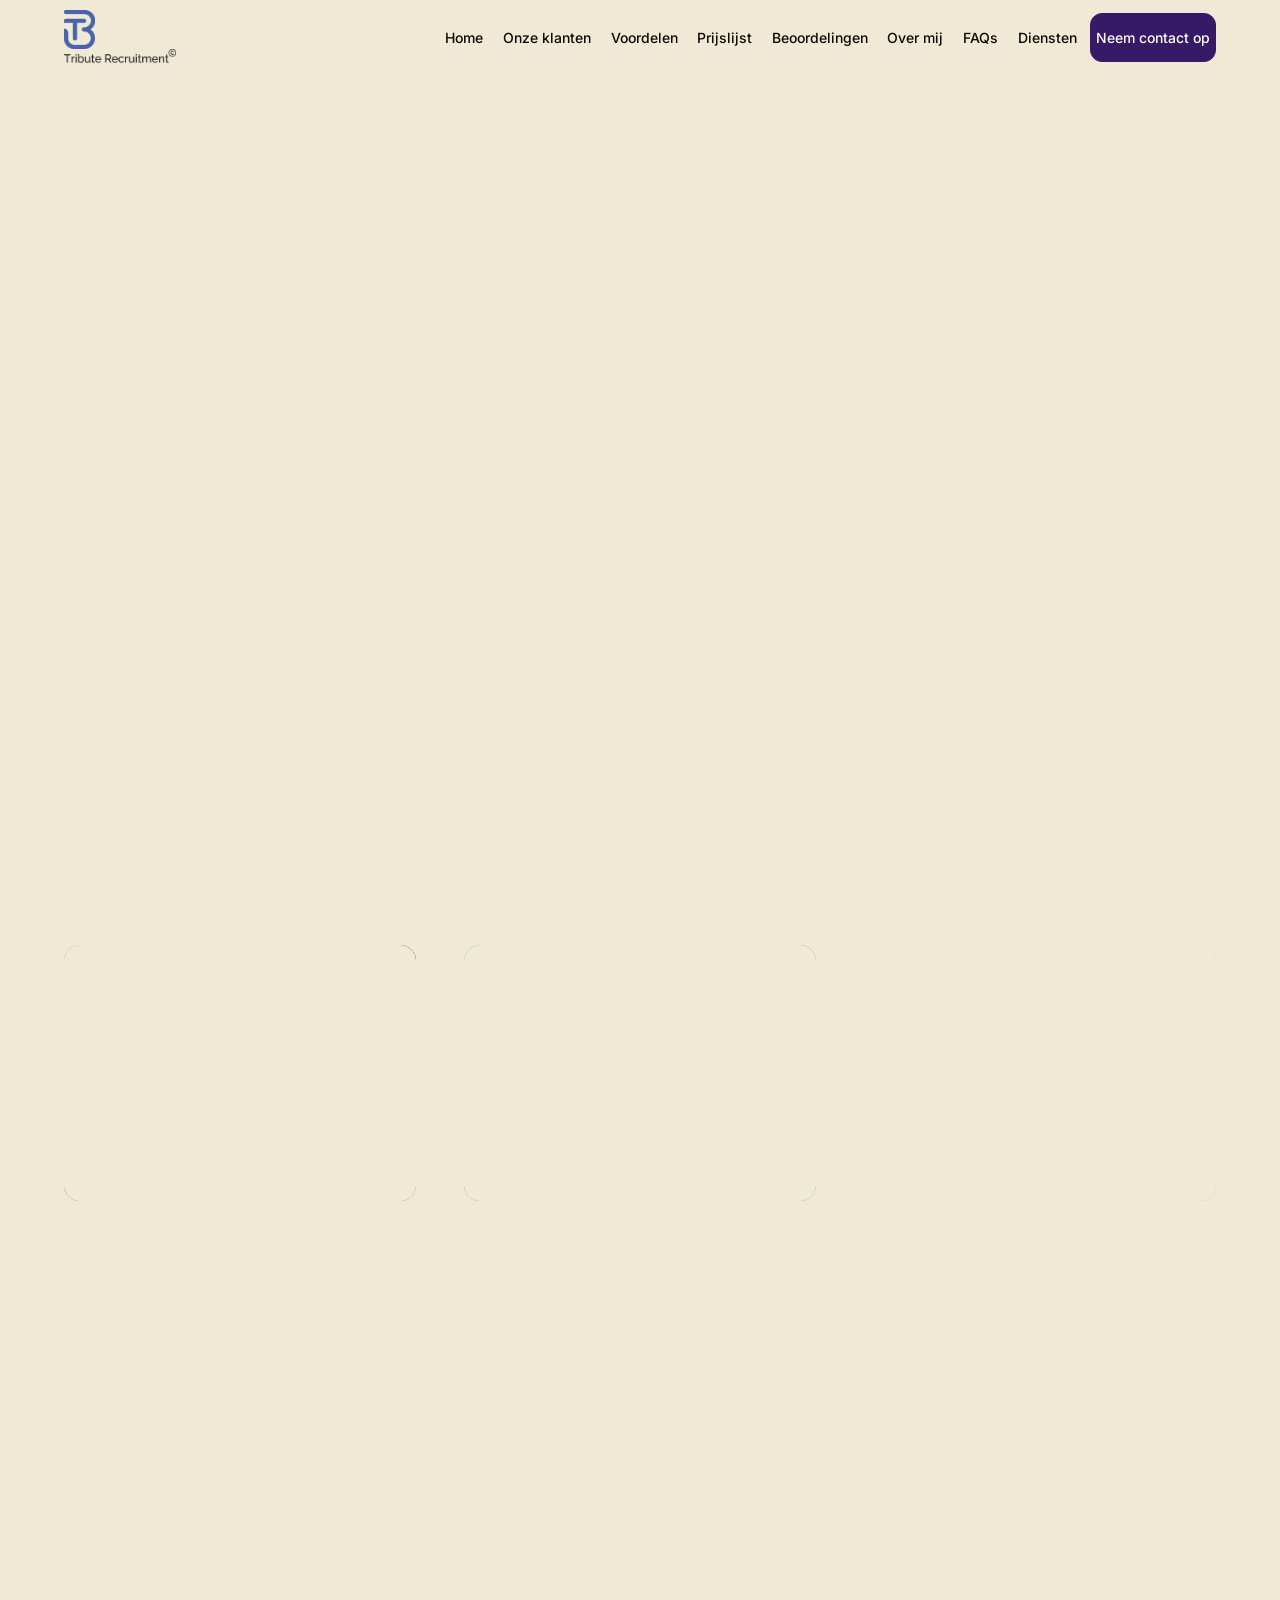
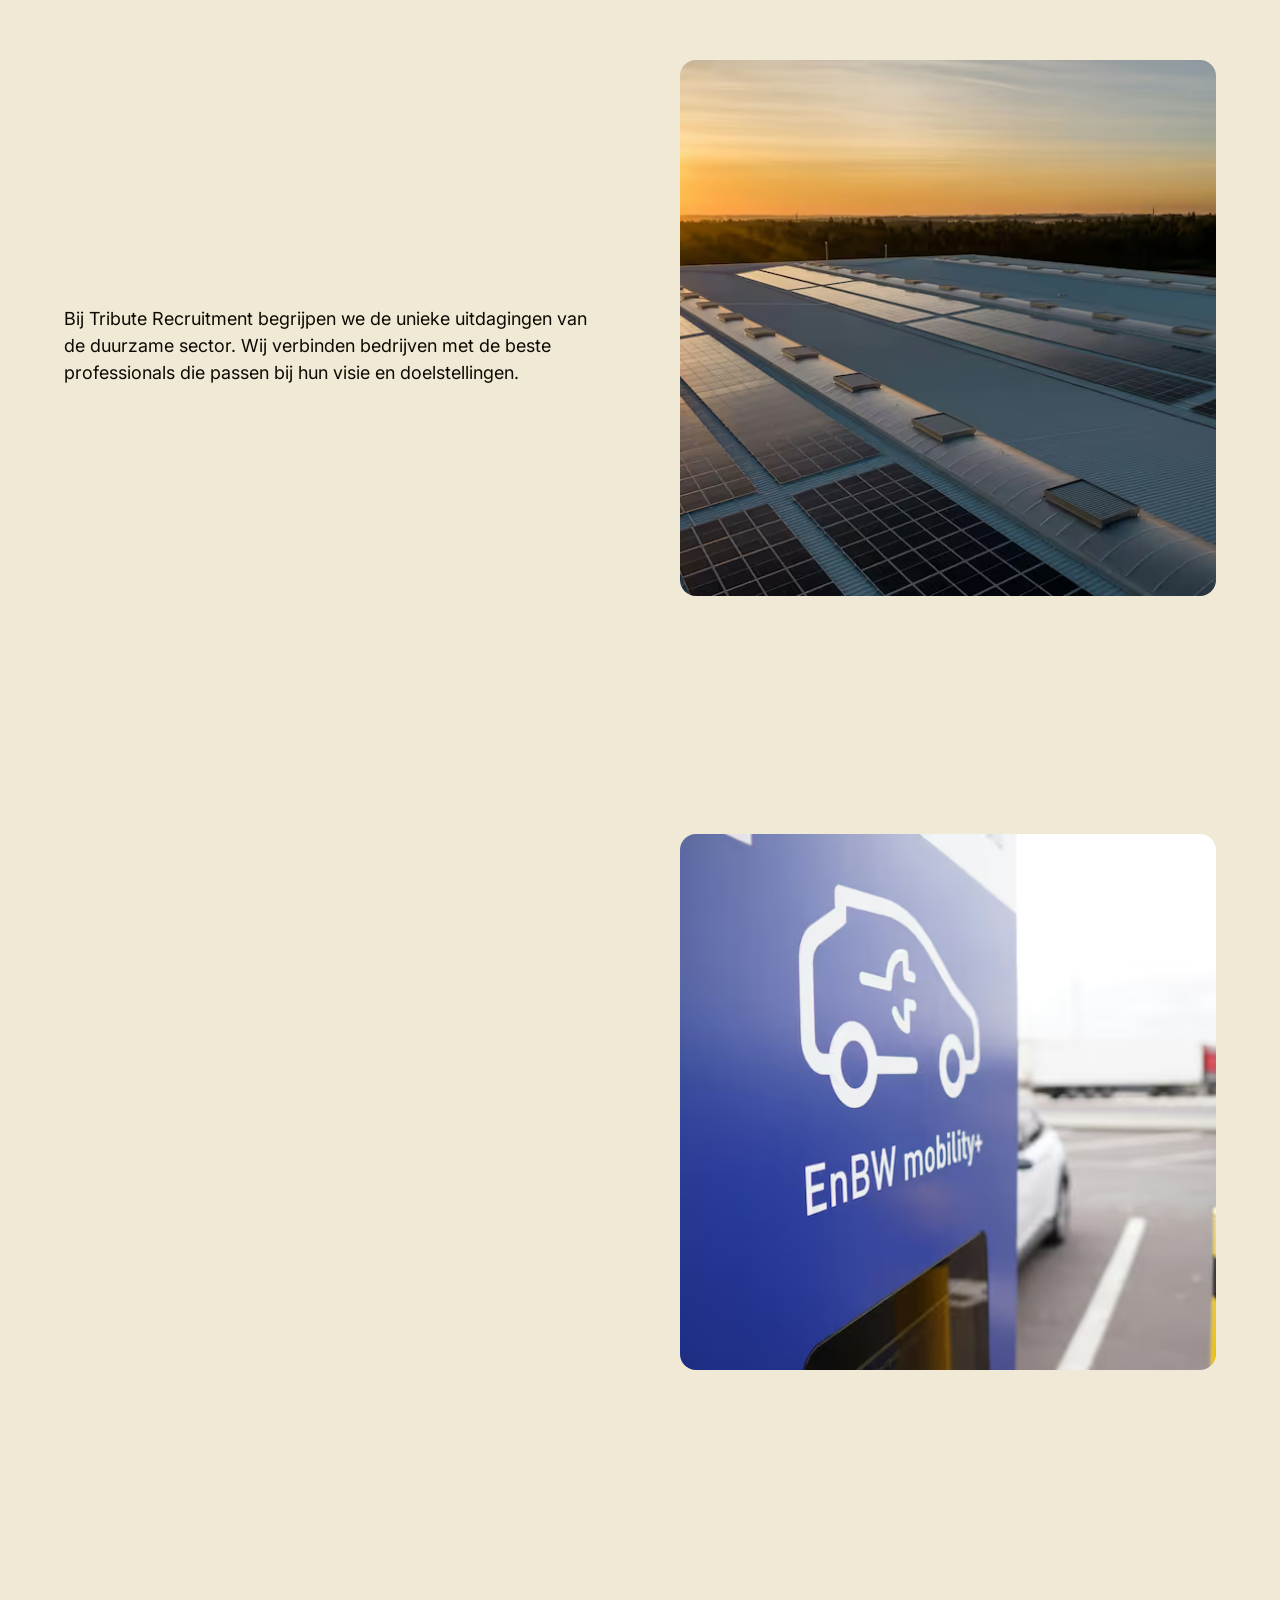
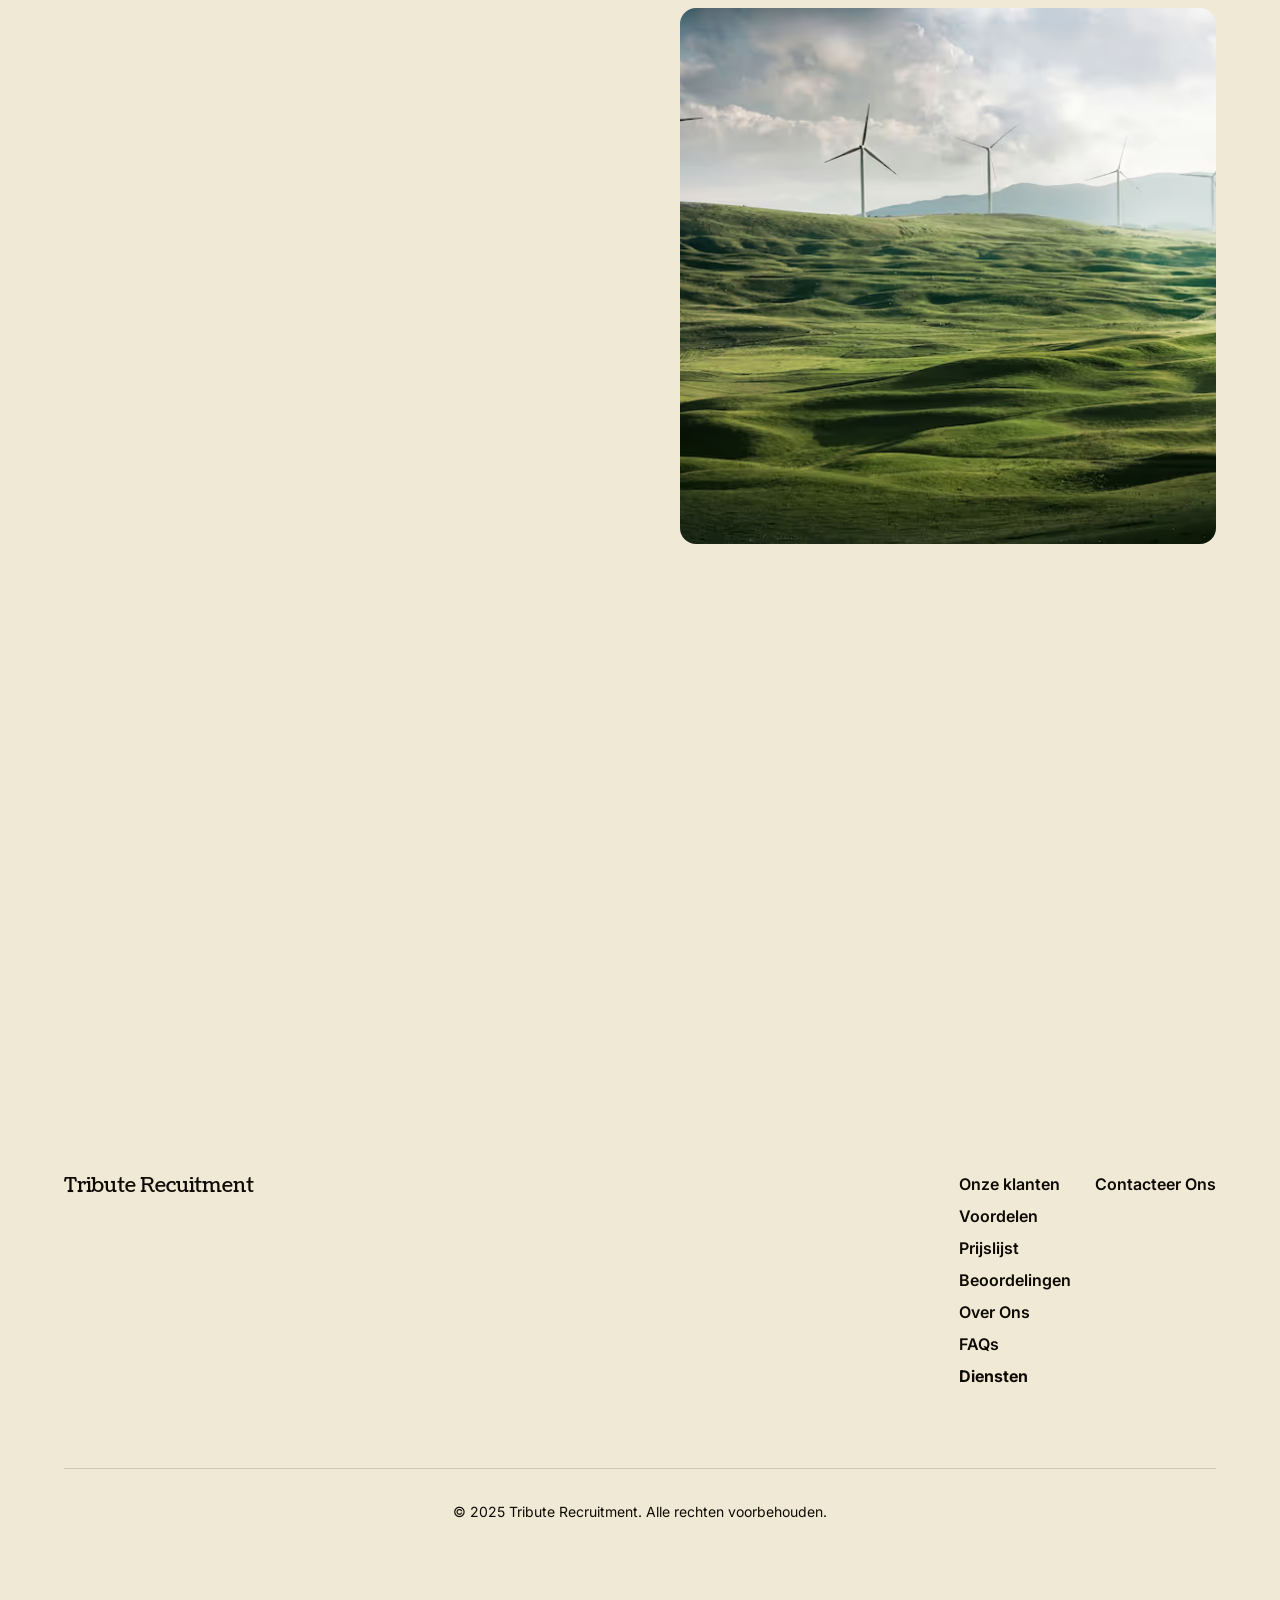
<file: diensten.html>
<!DOCTYPE html><!--  This site was created in Webflow. https://webflow.com  --><!--  Last Published: Fri May 02 2025 05:23:33 GMT+0000 (Coordinated Universal Time)  -->
<html data-wf-page="67ed46ef48df9c78052df98e" data-wf-site="67ed46ef48df9c78052df987">
<head>
  <meta charset="utf-8">
  <title>Diensten</title>
  <meta content="Diensten" property="og:title">
  <meta content="Diensten" property="twitter:title">
  <meta content="width=device-width, initial-scale=1" name="viewport">
  <meta content="Webflow" name="generator">
  <link href="css/normalize.css" rel="stylesheet" type="text/css">
  <link href="css/webflow.css" rel="stylesheet" type="text/css">
  <link href="css/tribute-recrutiment-agency.webflow.css" rel="stylesheet" type="text/css">
  <script type="text/javascript">!function(o,c){var n=c.documentElement,t=" w-mod-";n.className+=t+"js",("ontouchstart"in o||o.DocumentTouch&&c instanceof DocumentTouch)&&(n.className+=t+"touch")}(window,document);</script>
  <link href="images/favicon.png" rel="shortcut icon" type="image/x-icon">
  <link href="images/webclip.png" rel="apple-touch-icon"><!--  Keep this css code to improve the font quality -->
  <style>
  * {
  -webkit-font-smoothing: antialiased;
  -moz-osx-font-smoothing: grayscale;
  -o-font-smoothing: antialiased;
}
</style>
</head>
<body class="body-2">
  <div class="page-wrapper">
    <div class="global-styles">
      <div class="style-overrides w-embed">
        <style>
/* Ensure all elements inherit the color from its parent */
a,
.w-input,
.w-select,
.w-tab-link,
.w-nav-link,
.w-nav-brand,
.w-dropdown-btn,
.w-dropdown-toggle,
.w-slider-arrow-left,
.w-slider-arrow-right,
.w-dropdown-link {
  color: inherit;
  text-decoration: inherit;
  font-size: inherit;
}
/* Focus state style for keyboard navigation for the focusable elements */
*[tabindex]:focus-visible,
  input[type="file"]:focus-visible {
   outline: 0.125rem solid #4d65ff;
   outline-offset: 0.125rem;
}
/* Get rid of top margin on first element in any rich text element */
.w-richtext > :not(div):first-child, .w-richtext > div:first-child > :first-child {
  margin-top: 0 !important;
}
/* Get rid of bottom margin on last element in any rich text element */
.w-richtext>:last-child, .w-richtext ol li:last-child, .w-richtext ul li:last-child {
	margin-bottom: 0 !important;
}
/* Prevent all click and hover interaction with an element */
.pointer-events-off {
	pointer-events: none;
}
/* Enables all click and hover interaction with an element */
.pointer-events-on {
  pointer-events: auto;
}
/* Create a class of .div-square which maintains a 1:1 dimension of a div */
.div-square::after {
	content: "";
	display: block;
	padding-bottom: 100%;
}
/* Make sure containers never lose their center alignment */
.container-medium,.container-small, .container-large {
	margin-right: auto !important;
  margin-left: auto !important;
}
/* Apply "..." after 3 lines of text */
.text-style-3lines {
	display: -webkit-box;
	overflow: hidden;
	-webkit-line-clamp: 3;
	-webkit-box-orient: vertical;
}
/* Apply "..." after 2 lines of text */
.text-style-2lines {
	display: -webkit-box;
	overflow: hidden;
	-webkit-line-clamp: 2;
	-webkit-box-orient: vertical;
}
/* Adds inline flex display */
.display-inlineflex {
  display: inline-flex;
}
/* These classes are never overwritten */
.hide {
  display: none !important;
}
/* Remove default Webflow chevron from form select */
select{
  -webkit-appearance:none;
}
@media screen and (max-width: 991px) {
    .hide, .hide-tablet {
        display: none !important;
    }
}
  @media screen and (max-width: 767px) {
    .hide-mobile-landscape{
      display: none !important;
    }
}
  @media screen and (max-width: 479px) {
    .hide-mobile{
      display: none !important;
    }
}
.margin-0 {
  margin: 0rem !important;
}
.padding-0 {
  padding: 0rem !important;
}
.spacing-clean {
padding: 0rem !important;
margin: 0rem !important;
}
.margin-top {
  margin-right: 0rem !important;
  margin-bottom: 0rem !important;
  margin-left: 0rem !important;
}
.padding-top {
  padding-right: 0rem !important;
  padding-bottom: 0rem !important;
  padding-left: 0rem !important;
}
.margin-right {
  margin-top: 0rem !important;
  margin-bottom: 0rem !important;
  margin-left: 0rem !important;
}
.padding-right {
  padding-top: 0rem !important;
  padding-bottom: 0rem !important;
  padding-left: 0rem !important;
}
.margin-bottom {
  margin-top: 0rem !important;
  margin-right: 0rem !important;
  margin-left: 0rem !important;
}
.padding-bottom {
  padding-top: 0rem !important;
  padding-right: 0rem !important;
  padding-left: 0rem !important;
}
.margin-left {
  margin-top: 0rem !important;
  margin-right: 0rem !important;
  margin-bottom: 0rem !important;
}
.padding-left {
  padding-top: 0rem !important;
  padding-right: 0rem !important;
  padding-bottom: 0rem !important;
}
.margin-horizontal {
  margin-top: 0rem !important;
  margin-bottom: 0rem !important;
}
.padding-horizontal {
  padding-top: 0rem !important;
  padding-bottom: 0rem !important;
}
.margin-vertical {
  margin-right: 0rem !important;
  margin-left: 0rem !important;
}
.padding-vertical {
  padding-right: 0rem !important;
  padding-left: 0rem !important;
}
/* Apply "..." at 100% width */
.truncate-width { 
		width: 100%; 
    white-space: nowrap; 
    overflow: hidden; 
    text-overflow: ellipsis; 
}
/* Removes native scrollbar */
.no-scrollbar {
    -ms-overflow-style: none;
    overflow: -moz-scrollbars-none; 
}
.no-scrollbar::-webkit-scrollbar {
    display: none;
}
</style>
      </div>
      <div class="fonts w-embed">
        <style>@import url('https://fonts.googleapis.com/css?family=Coustard:400')</style>
        <style>@import url('https://fonts.googleapis.com/css?family=Inter:400,500')</style>
      </div>
      <div class="color-schemes w-embed">
        <style>
.color-scheme-1 {}
  .color-scheme-2 {
    --color-scheme-1--text: var(--color-scheme-2--text);
    --color-scheme-1--background: var(--color-scheme-2--background);
    --color-scheme-1--foreground: var(--color-scheme-2--foreground);
    --color-scheme-1--border: var(--color-scheme-2--border);
    --color-scheme-1--accent: var(--color-scheme-2--accent);
  }
  .color-scheme-3 {
    --color-scheme-1--text: var(--color-scheme-3--text);
    --color-scheme-1--background: var(--color-scheme-3--background);
    --color-scheme-1--foreground: var(--color-scheme-3--foreground);
    --color-scheme-1--border: var(--color-scheme-3--border);
    --color-scheme-1--accent: var(--color-scheme-3--accent);
  }
  .color-scheme-4 {
    --color-scheme-1--text: var(--color-scheme-4--text);
    --color-scheme-1--background: var(--color-scheme-4--background);
    --color-scheme-1--foreground: var(--color-scheme-4--foreground);
    --color-scheme-1--border: var(--color-scheme-4--border);
    --color-scheme-1--accent: var(--color-scheme-4--accent);
  }
  .color-scheme-5 {
    --color-scheme-1--text: var(--color-scheme-5--text);
    --color-scheme-1--background: var(--color-scheme-5--background);
    --color-scheme-1--foreground: var(--color-scheme-5--foreground);
    --color-scheme-1--border: var(--color-scheme-5--border);
    --color-scheme-1--accent: var(--color-scheme-5--accent);
  }
.w-slider-dot {
  background-color: var(--color-scheme-1--text);
  opacity: 0.20;
}
.w-slider-dot.w-active {
  background-color: var(--color-scheme-1--text);
  opacity: 1;
}
/* Override .w-slider-nav-invert styles */
.w-slider-nav-invert .w-slider-dot {
  background-color: var(--color-scheme-1--text) !important;
  opacity: 0.20 !important;
}
.w-slider-nav-invert .w-slider-dot.w-active {
  background-color: var(--color-scheme-1--text) !important;
  opacity: 1 !important;
}
</style>
      </div>
    </div>
    <div data-animation="over-right" class="navbar7_component w-nav" data-easing2="ease" fs-scrolldisable-element="smart-nav" data-easing="ease" data-collapse="medium" data-w-id="9de5f52c-31a1-f367-9472-8ef6285d95fd" role="banner" data-duration="400">
      <div class="navbar7_container">
        <a href="index.html" class="navbar7_logo-link w-nav-brand"><img src="images/Asset-104x.avif" loading="lazy" alt="" class="image-2"><img src="images/Asset-124x.avif" loading="lazy" alt="" class="image-3"></a>
        <nav role="navigation" class="navbar7_menu w-nav-menu">
          <div class="navbar7_menu-right">
            <a href="index.html" data-w-id="081737fa-a206-47d2-5972-fc75cf200d42" class="navbar7_link is-nav w-nav-link">Home</a>
            <a href="/#klanten" data-w-id="c41dad06-050d-e66c-3b35-1ccdf7b61e1d" class="navbar7_link is-nav w-nav-link">Onze klanten</a>
            <a href="/#voordelen" data-w-id="6d73ff63-54f4-6e9f-97ef-ef2b47883668" class="navbar7_link is-nav w-nav-link">Voordelen</a>
            <a href="/#prijslijst" data-w-id="0dae681d-a604-3e48-54d0-16717ff3a775" class="navbar7_link is-nav w-nav-link">Prijslijst</a>
            <a href="/#beoordelingen" data-w-id="802e107f-db21-d46e-015e-500e07144aec" class="navbar7_link is-nav w-nav-link">Beoordelingen</a>
            <a href="/#about" data-w-id="821af970-ca32-790f-d712-e7314ded6089" class="navbar7_link is-nav w-nav-link">Over mij</a>
            <a href="/#faqs" data-w-id="90bf4831-32a0-f405-e20e-5f6d93439367" class="navbar7_link is-nav w-nav-link">FAQs</a>
            <a href="diensten.html" data-w-id="f4149a3d-7346-35c3-7ca8-4f623a85358c" aria-current="page" class="navbar7_link is-nav w-nav-link w--current">Diensten</a>
            <a href="#" class="button is-secondary is-small is-alternate hide w-button">Vacature</a>
            <a href="mailto:bart@tributerecruitment.nl?subject=Tribute%20Recruitment" class="button is-small is-nav-bar w-button">Neem contact op</a>
          </div>
        </nav>
        <div id="menu-button" class="navbar7_menu-button w-nav-button">
          <div class="menu-icon5">
            <div class="menu-icon1_line-top"></div>
            <div class="menu-icon1_line-middle"></div>
            <div class="menu-icon1_line-bottom"></div>
          </div>
        </div>
      </div>
    </div>
    <main class="main-wrapper">
      <header class="section_header46 color-scheme-1">
        <div class="padding-global">
          <div class="container-large">
            <div class="padding-top padding-xxlarge">
              <div class="header46_component">
                <div class="max-width-large">
                  <div class="margin-bottom margin-small">
                    <div data-w-id="c0aa24dd-0d67-3771-a670-7a6ed33c8b2a" class="div-block-9 hide"></div>
                    <h1 data-w-id="fe3254de-6144-a384-0293-4aa6ec0a7992" style="opacity:0" class="heading-style-h1">Onze Diensten</h1>
                  </div>
                  <p data-w-id="fe3254de-6144-a384-0293-4aa6ec0a7994" style="opacity:0" class="text-size-medium">Ontdek hoe wij u helpen met duurzame recruitment in de energietransitie en mobiliteit.</p>
                </div>
              </div>
            </div>
          </div>
        </div>
      </header>
      <section class="section_layout249 color-scheme-1">
        <div class="padding-global">
          <div class="container-large">
            <div class="padding-section-large">
              <div class="layout249_component">
                <div class="margin-bottom margin-xxlarge is-diensten">
                  <div class="max-width-large">
                    <div class="margin-bottom margin-xsmall">
                      <div data-w-id="fe3254de-6144-a384-0293-4aa6ec0a799e" style="opacity:0" class="text-style-tagline">Diensten</div>
                    </div>
                    <div class="margin-bottom margin-small">
                      <div data-w-id="14902fb2-63e3-1554-c2ad-8803e8d8c147" class="div-block-10"></div>
                      <h2 class="heading-style-h2">Onze Kernservices voor <span class="highlight-orange">Duurzame Werving</span></h2>
                    </div>
                    <p data-w-id="fe3254de-6144-a384-0293-4aa6ec0a79a3" style="opacity:0" class="text-size-medium">Bij Tribute Recruitment bieden we gespecialiseerde diensten aan die zijn afgestemd op de duurzame mobiliteit en energie sector. Onze focus ligt op het vinden van de juiste talenten voor jouw organisatie.</p>
                  </div>
                </div>
                <div class="w-layout-grid layout249_list">
                  <div class="layout249_item">
                    <div class="margin-bottom margin-medium">
                      <div data-w-id="fe3254de-6144-a384-0293-4aa6ec0a79a8" class="layout249_image-wrapper">
                        <div style="height:100%" class="div-block-12"></div><img class="layout249_image unsplash-image" src="images/63XrEEiOko8_163XrEEiOko8.webp" width="4480" height="6720" alt="Career related stockphotos" style="color:#262626;background-color:#262626" sizes="100vw" loading="lazy" srcset="images/63XrEEiOko8_163XrEEiOko8.webp 500w, images/63XrEEiOko8_163XrEEiOko8.webp 600w">
                      </div>
                    </div>
                    <div class="margin-bottom margin-small">
                      <h3 data-w-id="fe3254de-6144-a384-0293-4aa6ec0a79ab" style="opacity:0" class="heading-style-h4">Werving en Selectie van Talenten</h3>
                    </div>
                    <p data-w-id="fe3254de-6144-a384-0293-4aa6ec0a79ad" style="opacity:0" class="_70--opacity">Wij helpen je bij het vinden van de beste kandidaten voor jouw vacatures.</p>
                  </div>
                  <div class="layout249_item">
                    <div class="margin-bottom margin-medium">
                      <div data-w-id="fe3254de-6144-a384-0293-4aa6ec0a79b1" class="layout249_image-wrapper">
                        <div style="height:100%" class="div-block-12"></div><img loading="lazy" src="images/67ed46ef48df9c78052dfa0c_christina-wocintechchat-com-SJvDxw0azqw-unsplash-1-copy_1.avif" alt="" class="unsplash-image is-second">
                      </div>
                    </div>
                    <div class="margin-bottom margin-small">
                      <h3 data-w-id="fe3254de-6144-a384-0293-4aa6ec0a79b4" style="opacity:0" class="heading-style-h4">Executive Search voor Sleutelposities</h3>
                    </div>
                    <p data-w-id="fe3254de-6144-a384-0293-4aa6ec0a79b6" style="opacity:0" class="_70--opacity">Onze executive search diensten richten zich op het invullen van cruciale functies binnen jouw organisatie.</p>
                  </div>
                  <div class="layout249_item">
                    <div class="margin-bottom margin-medium">
                      <div data-w-id="fe3254de-6144-a384-0293-4aa6ec0a79ba" class="layout249_image-wrapper">
                        <div style="height:100%" class="div-block-12"></div><img loading="lazy" src="images/67ed46ef48df9c78052dfa08_icons8-team-yTwXpLO5HAA-unsplash-copy_1.avif" alt="" class="unsplash-image">
                      </div>
                    </div>
                    <div class="margin-bottom margin-small">
                      <h3 data-w-id="fe3254de-6144-a384-0293-4aa6ec0a79bd" style="opacity:0" class="heading-style-h4">Interim professionals voor Flexibele Behoeften</h3>
                    </div>
                    <p data-w-id="fe3254de-6144-a384-0293-4aa6ec0a79bf" style="opacity:0" class="_70--opacity">Wij bieden interim oplossingen voor tijdelijke projecten en uitdagingen.</p>
                  </div>
                </div>
                <div class="margin-top margin-xxlarge hide">
                  <div class="button-group">
                    <a href="#" class="button is-secondary w-button">Ontdek</a>
                    <a href="#" class="button is-link is-icon w-inline-block">
                      <div>Neem Contact Op</div>
                      <div class="icon-embed-xxsmall w-embed"><svg width="16" height="16" viewbox="0 0 16 16" fill="none" xmlns="http://www.w3.org/2000/svg">
                          <path d="M6 3L11 8L6 13" stroke="CurrentColor" stroke-width="1.5"></path>
                        </svg></div>
                    </a>
                  </div>
                </div>
              </div>
            </div>
          </div>
        </div>
      </section>
      <section id="about" class="section_layout6 color-scheme-1">
        <div class="padding-global">
          <div class="container-large">
            <div class="padding-section-large">
              <div class="layout6_component">
                <div class="w-layout-grid layout6_content">
                  <div class="layout6_content-left">
                    <div class="margin-bottom margin-small">
                      <div data-w-id="80bfc237-25c9-649e-6551-6f28bda742d1" class="div-block-14"></div>
                      <h2 class="heading-style-h3">Vind de perfecte kandidaten voor uw <span class="highlight-orange">duurzame mobiliteit en energieposities</span></h2>
                    </div>
                    <div class="margin-bottom margin-medium">
                      <p class="text-size-medium">Bij Tribute Recruitment begrijpen we de unieke uitdagingen van de duurzame sector. Wij verbinden bedrijven met de beste professionals die passen bij hun visie en doelstellingen.</p>
                    </div>
                    <div class="w-layout-grid layout6_item-list">
                      <div data-w-id="fe3254de-6144-a384-0293-4aa6ec0a79d7" style="opacity:0" class="layout6_text-wrapper">
                        <div class="margin-bottom margin-xsmall">
                          <h3 class="heading-style-h6">Onze Aanpak</h3>
                        </div>
                        <p>Wij maken gebruik van een uitgebreid netwerk om de juiste match te vinden.</p>
                      </div>
                      <div data-w-id="fe3254de-6144-a384-0293-4aa6ec0a79dd" style="opacity:0" class="layout6_text-wrapper">
                        <div class="margin-bottom margin-xsmall">
                          <h3 class="heading-style-h6">Waarom kiezen voor ons?</h3>
                        </div>
                        <p>Eerlijke tarieven, een gespecialiseerd netwerk en een persoonlijke aanpak voor duurzame samenwerkingen.</p>
                      </div>
                    </div>
                  </div>
                  <div class="layout6_image-wrapper"><img loading="lazy" src="images/67ed46ef48df9c78052dfa0b_nuno-marques-0GbrjL3vZF4-unsplash-1-copy_1.avif" alt="" class="layout6_image"></div>
                </div>
              </div>
            </div>
          </div>
        </div>
      </section>
      <section class="section_layout12 color-scheme-1">
        <div class="padding-global">
          <div class="container-large">
            <div class="padding-section-large">
              <div class="layout12_component">
                <div class="w-layout-grid layout12_content">
                  <div class="layout12_content-left">
                    <div class="margin-bottom margin-small">
                      <div data-w-id="0549f3b6-f199-520e-9cad-2053d62d24ff" class="div-block-15"></div>
                      <h2 class="heading-style-h3"><span class="highlight-orange">Executive Search</span>: Uw partner voor topwervingen in duurzame mobiliteit en energie.</h2>
                    </div>
                    <div class="margin-bottom margin-medium">
                      <p data-w-id="fe3254de-6144-a384-0293-4aa6ec0a79f0" style="opacity:0" class="text-size-medium">Bij Tribute Recruitment bieden we kwalitatieve wervingsdiensten voor leidinggevende en gespecialiseerde functies. Onze expertise in de duurzame sector garandeert de beste match voor uw organisatie.</p>
                    </div>
                    <div class="w-layout-grid layout12_item-list">
                      <div class="layout12_item">
                        <div class="margin-bottom margin-xsmall">
                          <div class="layout12_item-icon-wrapper">
                            <div data-w-id="b94d8bad-56fa-1948-9bbc-8b1801297458" style="opacity:0" class="text-color-purple icon-1x1-medium w-embed"><svg xmlns="http://www.w3.org/2000/svg" width="100%" height="100%" viewbox="0 0 24 24" fill="none" stroke="currentColor" stroke-width="2" stroke-linecap="round" stroke-linejoin="round" class="lucide lucide-route-icon lucide-route" preserveaspectratio="xMidYMid meet" aria-hidden="true" role="img">
                                <circle cx="6" cy="19" r="3"></circle>
                                <path d="M9 19h8.5a3.5 3.5 0 0 0 0-7h-11a3.5 3.5 0 0 1 0-7H15"></path>
                                <circle cx="18" cy="5" r="3"></circle>
                              </svg></div>
                          </div>
                        </div>
                        <div class="margin-bottom margin-xsmall">
                          <h3 data-w-id="fe3254de-6144-a384-0293-4aa6ec0a79f8" style="opacity:0" class="heading-style-h6">Onze Aanpak</h3>
                        </div>
                        <p data-w-id="fe3254de-6144-a384-0293-4aa6ec0a79fa" style="opacity:0">Wij combineren marktkennis met een persoonlijk netwerk om de juiste kandidaten te vinden.</p>
                      </div>
                      <div class="layout12_item">
                        <div class="margin-bottom margin-xsmall">
                          <div class="layout12_item-icon-wrapper">
                            <div data-w-id="1969752d-8374-3eb0-a04e-68fbaa2e041c" style="opacity:0" class="icon-1x1-medium text-color-purple w-embed"><svg xmlns="http://www.w3.org/2000/svg" width="100%" height="100%" viewbox="0 0 24 24" fill="none" stroke="currentColor" stroke-width="2" stroke-linecap="round" stroke-linejoin="round" class="lucide lucide-award-icon lucide-award" preserveaspectratio="xMidYMid meet" aria-hidden="true" role="img">
                                <path d="m15.477 12.89 1.515 8.526a.5.5 0 0 1-.81.47l-3.58-2.687a1 1 0 0 0-1.197 0l-3.586 2.686a.5.5 0 0 1-.81-.469l1.514-8.526"></path>
                                <circle cx="12" cy="8" r="6"></circle>
                              </svg></div>
                          </div>
                        </div>
                        <div class="margin-bottom margin-xsmall">
                          <h3 data-w-id="fe3254de-6144-a384-0293-4aa6ec0a7a01" style="opacity:0" class="heading-style-h6">Waarom kiezen voor ons?</h3>
                        </div>
                        <p data-w-id="fe3254de-6144-a384-0293-4aa6ec0a7a03" style="opacity:0">Onze transparante tarieven en focus op duurzaamheid maken ons een goede partner.</p>
                      </div>
                    </div>
                  </div>
                  <div class="layout12_image-wrapper"><img loading="lazy" src="images/67ed46ef48df9c78052dfa0a_sophie-jonas-hOfSCtimiHk-unsplash-1-copy_1.avif" alt="" class="layout12_image"></div>
                </div>
              </div>
            </div>
          </div>
        </div>
      </section>
      <section class="section_layout3 color-scheme-1">
        <div class="padding-global">
          <div class="container-large">
            <div class="padding-section-large">
              <div class="layout3_component">
                <div class="w-layout-grid layout3_content">
                  <div class="layout3_content-left">
                    <div class="margin-bottom margin-small">
                      <div data-w-id="cc1dd177-abac-0f72-a233-a9dc7a2ca18f" class="div-block-16"></div>
                      <h2 class="heading-style-h3">Interim Oplossingen voor Flexibele en Tijdelijke Plaatsingen in <span class="highlight-orange">Duurzame Projecten</span></h2>
                    </div>
                    <p data-w-id="fe3254de-6144-a384-0293-4aa6ec0a7a11" style="opacity:0" class="text-size-medium">Bij Tribute Recruitment bieden we interim oplossingen die perfect aansluiten op uw projectmatige behoeften. Onze gespecialiseerde professionals zijn snel inzetbaar en helpen u om duurzame resultaten te behalen.</p>
                  </div>
                  <div class="layout3_image-wrapper"><img sizes="(max-width: 800px) 100vw, 800px" srcset="images/67ed46ef48df9c78052dfa0d_appolinary-kalashnikova-WYGhTLym344-unsplash-1-copy_167ed46ef48df9c78052dfa0d_appolinary-kalashnikova-WYGhTLym344-unsplash-1-copy.avif 500w, images/67ed46ef48df9c78052dfa0d_appolinary-kalashnikova-WYGhTLym344-unsplash-1-copy_1.avif 800w" alt="" src="images/67ed46ef48df9c78052dfa0d_appolinary-kalashnikova-WYGhTLym344-unsplash-1-copy_1.avif" loading="lazy" class="layout3_image"></div>
                </div>
              </div>
            </div>
          </div>
        </div>
      </section>
      <section class="section_cta25 color-scheme-1">
        <div class="padding-global">
          <div class="container-large">
            <div class="padding-section-large">
              <div class="cta25_component">
                <div class="text-align-center">
                  <div data-w-id="fe3254de-6144-a384-0293-4aa6ec0a7a1b" style="opacity:0">
                    <div class="margin-bottom margin-small">
                      <h2 class="heading-style-h2">Neem contact met ons op</h2>
                    </div>
                    <p class="text-size-medium _70--opacity">Neem vandaag nog contact met ons op voor een duurzame wervingsoplossing die bij jou past.</p>
                    <div class="margin-top margin-medium">
                      <div class="button-group is-center">
                        <a href="mailto:bart@tributerecruitment.nl?subject=Tribute%20Recruitment" class="button is-large w-button">Aan de slag</a>
                      </div>
                    </div>
                  </div>
                </div>
              </div>
            </div>
          </div>
        </div>
      </section>
    </main>
    <footer class="footer4_component color-scheme-1">
      <div class="padding-global">
        <div class="container-large">
          <div class="padding-vertical padding-xxlarge">
            <div class="padding-bottom padding-xxlarge">
              <div class="w-layout-grid footer4_top-wrapper">
                <a href="index.html" id="w-node-c2cd1c44-1809-d07d-6c11-09f1c49ccdcc-c49ccdc6" class="footer4_logo-link w-nav-brand">
                  <h1 class="heading-style-h6">Tribute Recuitment</h1>
                </a>
                <div id="w-node-c2cd1c44-1809-d07d-6c11-09f1c49ccdce-c49ccdc6" class="w-layout-grid footer4_link-list">
                  <div class="footer__links">
                    <a href="/#klanten" class="footer4_link">Onze klanten</a>
                    <a href="/#voordelen" class="footer4_link">Voordelen</a>
                    <a href="/#prijslijst" class="footer4_link">Prijslijst</a>
                    <a href="/#beoordelingen" class="footer4_link">Beoordelingen</a>
                    <a href="/#about" class="footer4_link">Over Ons</a>
                    <a href="/#faq" class="footer4_link">FAQs</a>
                    <a href="diensten.html" aria-current="page" class="footer4_link w--current"><strong>Diensten</strong></a>
                  </div>
                  <a href="mailto:bart@tributerecruitment.nl?subject=Tribute%20Recuitment" class="footer4_link">Contacteer Ons</a>
                </div>
                <div id="w-node-c2cd1c44-1809-d07d-6c11-09f1c49ccdd9-c49ccdc6" class="w-layout-grid footer4_social-list hide">
                  <a href="#" class="footer4_social-link w-inline-block">
                    <div class="icon-embed-xsmall w-embed"><svg width="100%" height="100%" viewbox="0 0 24 24" fill="none" xmlns="http://www.w3.org/2000/svg">
                        <path d="M22 12.0611C22 6.50451 17.5229 2 12 2C6.47715 2 2 6.50451 2 12.0611C2 17.0828 5.65684 21.2452 10.4375 22V14.9694H7.89844V12.0611H10.4375V9.84452C10.4375 7.32296 11.9305 5.93012 14.2146 5.93012C15.3088 5.93012 16.4531 6.12663 16.4531 6.12663V8.60261H15.1922C13.95 8.60261 13.5625 9.37822 13.5625 10.1739V12.0611H16.3359L15.8926 14.9694H13.5625V22C18.3432 21.2452 22 17.083 22 12.0611Z" fill="CurrentColor"></path>
                      </svg></div>
                  </a>
                  <a href="#" class="footer4_social-link w-inline-block">
                    <div class="icon-embed-xsmall w-embed"><svg width="100%" height="100%" viewbox="0 0 24 24" fill="none" xmlns="http://www.w3.org/2000/svg">
                        <path fill-rule="evenodd" clip-rule="evenodd" d="M16 3H8C5.23858 3 3 5.23858 3 8V16C3 18.7614 5.23858 21 8 21H16C18.7614 21 21 18.7614 21 16V8C21 5.23858 18.7614 3 16 3ZM19.25 16C19.2445 17.7926 17.7926 19.2445 16 19.25H8C6.20735 19.2445 4.75549 17.7926 4.75 16V8C4.75549 6.20735 6.20735 4.75549 8 4.75H16C17.7926 4.75549 19.2445 6.20735 19.25 8V16ZM16.75 8.25C17.3023 8.25 17.75 7.80228 17.75 7.25C17.75 6.69772 17.3023 6.25 16.75 6.25C16.1977 6.25 15.75 6.69772 15.75 7.25C15.75 7.80228 16.1977 8.25 16.75 8.25ZM12 7.5C9.51472 7.5 7.5 9.51472 7.5 12C7.5 14.4853 9.51472 16.5 12 16.5C14.4853 16.5 16.5 14.4853 16.5 12C16.5027 10.8057 16.0294 9.65957 15.1849 8.81508C14.3404 7.97059 13.1943 7.49734 12 7.5ZM9.25 12C9.25 13.5188 10.4812 14.75 12 14.75C13.5188 14.75 14.75 13.5188 14.75 12C14.75 10.4812 13.5188 9.25 12 9.25C10.4812 9.25 9.25 10.4812 9.25 12Z" fill="CurrentColor"></path>
                      </svg></div>
                  </a>
                  <a href="#" class="footer4_social-link w-inline-block">
                    <div class="icon-embed-xsmall w-embed"><svg width="100%" height="100%" viewbox="0 0 24 24" fill="none" xmlns="http://www.w3.org/2000/svg">
                        <path d="M17.1761 4H19.9362L13.9061 10.7774L21 20H15.4456L11.0951 14.4066L6.11723 20H3.35544L9.80517 12.7508L3 4H8.69545L12.6279 9.11262L17.1761 4ZM16.2073 18.3754H17.7368L7.86441 5.53928H6.2232L16.2073 18.3754Z" fill="CurrentColor"></path>
                      </svg></div>
                  </a>
                  <a href="#" class="footer4_social-link w-inline-block">
                    <div class="icon-embed-xsmall w-embed"><svg width="100%" height="100%" viewbox="0 0 24 24" fill="none" xmlns="http://www.w3.org/2000/svg">
                        <path fill-rule="evenodd" clip-rule="evenodd" d="M4.5 3C3.67157 3 3 3.67157 3 4.5V19.5C3 20.3284 3.67157 21 4.5 21H19.5C20.3284 21 21 20.3284 21 19.5V4.5C21 3.67157 20.3284 3 19.5 3H4.5ZM8.52076 7.00272C8.52639 7.95897 7.81061 8.54819 6.96123 8.54397C6.16107 8.53975 5.46357 7.90272 5.46779 7.00413C5.47201 6.15897 6.13998 5.47975 7.00764 5.49944C7.88795 5.51913 8.52639 6.1646 8.52076 7.00272ZM12.2797 9.76176H9.75971H9.7583V18.3216H12.4217V18.1219C12.4217 17.742 12.4214 17.362 12.4211 16.9819V16.9818V16.9816V16.9815V16.9812C12.4203 15.9674 12.4194 14.9532 12.4246 13.9397C12.426 13.6936 12.4372 13.4377 12.5005 13.2028C12.7381 12.3253 13.5271 11.7586 14.4074 11.8979C14.9727 11.9864 15.3467 12.3141 15.5042 12.8471C15.6013 13.1803 15.6449 13.5389 15.6491 13.8863C15.6605 14.9339 15.6589 15.9815 15.6573 17.0292V17.0294C15.6567 17.3992 15.6561 17.769 15.6561 18.1388V18.3202H18.328V18.1149C18.328 17.6629 18.3278 17.211 18.3275 16.7591V16.759V16.7588C18.327 15.6293 18.3264 14.5001 18.3294 13.3702C18.3308 12.8597 18.276 12.3563 18.1508 11.8627C17.9638 11.1286 17.5771 10.5211 16.9485 10.0824C16.5027 9.77019 16.0133 9.5691 15.4663 9.5466C15.404 9.54401 15.3412 9.54062 15.2781 9.53721L15.2781 9.53721L15.2781 9.53721C14.9984 9.52209 14.7141 9.50673 14.4467 9.56066C13.6817 9.71394 13.0096 10.0641 12.5019 10.6814C12.4429 10.7522 12.3852 10.8241 12.2991 10.9314L12.2991 10.9315L12.2797 10.9557V9.76176ZM5.68164 18.3244H8.33242V9.76733H5.68164V18.3244Z" fill="CurrentColor"></path>
                      </svg></div>
                  </a>
                  <a href="#" class="footer4_social-link w-inline-block">
                    <div class="icon-embed-xsmall w-embed"><svg width="100%" height="100%" viewbox="0 0 24 24" fill="none" xmlns="http://www.w3.org/2000/svg">
                        <path fill-rule="evenodd" clip-rule="evenodd" d="M20.5686 4.77345C21.5163 5.02692 22.2555 5.76903 22.5118 6.71673C23.1821 9.42042 23.1385 14.5321 22.5259 17.278C22.2724 18.2257 21.5303 18.965 20.5826 19.2213C17.9071 19.8831 5.92356 19.8015 3.40294 19.2213C2.45524 18.9678 1.71595 18.2257 1.45966 17.278C0.827391 14.7011 0.871044 9.25144 1.44558 6.73081C1.69905 5.78311 2.44116 5.04382 3.38886 4.78753C6.96561 4.0412 19.2956 4.282 20.5686 4.77345ZM9.86682 8.70227L15.6122 11.9974L9.86682 15.2925V8.70227Z" fill="CurrentColor"></path>
                      </svg></div>
                  </a>
                </div>
              </div>
            </div>
            <div class="divider-horizontal"></div>
            <div class="padding-top padding-medium">
              <div class="w-layout-grid footer4_bottom-wrapper">
                <div id="w-node-c2cd1c44-1809-d07d-6c11-09f1c49ccde7-c49ccdc6" class="footer4_credit-text">© 2025 Tribute Recruitment. Alle rechten voorbehouden.</div>
              </div>
            </div>
          </div>
        </div>
      </div>
    </footer>
  </div>
  <script src="https://d3e54v103j8qbb.cloudfront.net/js/jquery-3.5.1.min.dc5e7f18c8.js?site=67ed46ef48df9c78052df987" type="text/javascript" integrity="sha256-9/aliU8dGd2tb6OSsuzixeV4y/faTqgFtohetphbbj0=" crossorigin="anonymous"></script>
  <script src="js/webflow.js" type="text/javascript"></script>
  <script>
$(document).ready(function() {
  $('.navbar7_link.is-nav').on('click', function() {
    if ($(window).width() < 991 && $('#menu-button').length === 1) {
      $('#menu-button').trigger('click');
    }
  });
});
</script>
</body>
</html>
</file>
<file: css/webflow.css>
@font-face {
  font-family: 'webflow-icons';
  src: url("[data-uri]") format('truetype');
  font-weight: normal;
  font-style: normal;
}
[class^="w-icon-"],
[class*=" w-icon-"] {
  /* use !important to prevent issues with browser extensions that change fonts */
  font-family: 'webflow-icons' !important;
  speak: none;
  font-style: normal;
  font-weight: normal;
  font-variant: normal;
  text-transform: none;
  line-height: 1;
  /* Better Font Rendering =========== */
  -webkit-font-smoothing: antialiased;
  -moz-osx-font-smoothing: grayscale;
}
.w-icon-slider-right:before {
  content: "\e600";
}
.w-icon-slider-left:before {
  content: "\e601";
}
.w-icon-nav-menu:before {
  content: "\e602";
}
.w-icon-arrow-down:before,
.w-icon-dropdown-toggle:before {
  content: "\e603";
}
.w-icon-file-upload-remove:before {
  content: "\e900";
}
.w-icon-file-upload-icon:before {
  content: "\e903";
}
* {
  -webkit-box-sizing: border-box;
  -moz-box-sizing: border-box;
  box-sizing: border-box;
}
html {
  height: 100%;
}
body {
  margin: 0;
  min-height: 100%;
  background-color: #fff;
  font-family: Arial, sans-serif;
  font-size: 14px;
  line-height: 20px;
  color: #333;
}
img {
  max-width: 100%;
  vertical-align: middle;
  display: inline-block;
}
html.w-mod-touch * {
  background-attachment: scroll !important;
}
.w-block {
  display: block;
}
.w-inline-block {
  max-width: 100%;
  display: inline-block;
}
.w-clearfix:before,
.w-clearfix:after {
  content: " ";
  display: table;
  grid-column-start: 1;
  grid-row-start: 1;
  grid-column-end: 2;
  grid-row-end: 2;
}
.w-clearfix:after {
  clear: both;
}
.w-hidden {
  display: none;
}
.w-button {
  display: inline-block;
  padding: 9px 15px;
  background-color: #3898EC;
  color: white;
  border: 0;
  line-height: inherit;
  text-decoration: none;
  cursor: pointer;
  border-radius: 0;
}
input.w-button {
  -webkit-appearance: button;
}
html[data-w-dynpage] [data-w-cloak] {
  color: transparent !important;
}
.w-code-block {
  margin: unset;
}
pre.w-code-block code {
  all: inherit;
}
.w-optimization {
  display: contents;
}
.w-webflow-badge,
.w-webflow-badge > img {
  box-sizing: unset;
  width: unset;
  height: unset;
  max-height: unset;
  max-width: unset;
  min-height: unset;
  min-width: unset;
  margin: unset;
  padding: unset;
  float: unset;
  clear: unset;
  border: unset;
  border-radius: unset;
  background: unset;
  background-image: unset;
  background-position: unset;
  background-size: unset;
  background-repeat: unset;
  background-origin: unset;
  background-clip: unset;
  background-attachment: unset;
  background-color: unset;
  box-shadow: unset;
  transform: unset;
  transition: unset;
  direction: unset;
  font-family: unset;
  font-weight: unset;
  color: unset;
  font-size: unset;
  line-height: unset;
  font-style: unset;
  font-variant: unset;
  text-align: unset;
  letter-spacing: unset;
  text-decoration: unset;
  text-indent: unset;
  text-transform: unset;
  list-style-type: unset;
  text-shadow: unset;
  vertical-align: unset;
  cursor: unset;
  white-space: unset;
  word-break: unset;
  word-spacing: unset;
  word-wrap: unset;
}
.w-webflow-badge {
  position: fixed !important;
  display: inline-block !important;
  visibility: visible !important;
  opacity: 1 !important;
  z-index: 2147483647 !important;
  top: auto !important;
  right: 12px !important;
  bottom: 12px !important;
  left: auto !important;
  color: #aaadb0 !important;
  background-color: #fff !important;
  border-radius: 3px !important;
  padding: 6px !important;
  font-size: 12px !important;
  line-height: 14px !important;
  text-decoration: none !important;
  transform: none !important;
  margin: 0 !important;
  width: auto !important;
  height: auto !important;
  overflow: unset !important;
  white-space: nowrap;
  box-shadow: 0 0 0 1px rgba(0, 0, 0, 0.1), 0px 1px 3px rgba(0, 0, 0, 0.1);
  cursor: pointer;
}
.w-webflow-badge > img {
  position: unset;
  display: inline-block !important;
  visibility: unset !important;
  opacity: 1 !important;
  vertical-align: middle !important;
}
h1,
h2,
h3,
h4,
h5,
h6 {
  font-weight: bold;
  margin-bottom: 10px;
}
h1 {
  font-size: 38px;
  line-height: 44px;
  margin-top: 20px;
}
h2 {
  font-size: 32px;
  line-height: 36px;
  margin-top: 20px;
}
h3 {
  font-size: 24px;
  line-height: 30px;
  margin-top: 20px;
}
h4 {
  font-size: 18px;
  line-height: 24px;
  margin-top: 10px;
}
h5 {
  font-size: 14px;
  line-height: 20px;
  margin-top: 10px;
}
h6 {
  font-size: 12px;
  line-height: 18px;
  margin-top: 10px;
}
p {
  margin-top: 0;
  margin-bottom: 10px;
}
blockquote {
  margin: 0 0 10px 0;
  padding: 10px 20px;
  border-left: 5px solid #E2E2E2;
  font-size: 18px;
  line-height: 22px;
}
figure {
  margin: 0;
  margin-bottom: 10px;
}
figcaption {
  margin-top: 5px;
  text-align: center;
}
ul,
ol {
  margin-top: 0px;
  margin-bottom: 10px;
  padding-left: 40px;
}
.w-list-unstyled {
  padding-left: 0;
  list-style: none;
}
.w-embed:before,
.w-embed:after {
  content: " ";
  display: table;
  grid-column-start: 1;
  grid-row-start: 1;
  grid-column-end: 2;
  grid-row-end: 2;
}
.w-embed:after {
  clear: both;
}
.w-video {
  width: 100%;
  position: relative;
  padding: 0;
}
.w-video iframe,
.w-video object,
.w-video embed {
  position: absolute;
  top: 0;
  left: 0;
  width: 100%;
  height: 100%;
  border: none;
}
fieldset {
  padding: 0;
  margin: 0;
  border: 0;
}
button,
[type='button'],
[type='reset'] {
  border: 0;
  cursor: pointer;
  -webkit-appearance: button;
}
.w-form {
  margin: 0 0 15px;
}
.w-form-done {
  display: none;
  padding: 20px;
  text-align: center;
  background-color: #dddddd;
}
.w-form-fail {
  display: none;
  margin-top: 10px;
  padding: 10px;
  background-color: #ffdede;
}
label {
  display: block;
  margin-bottom: 5px;
  font-weight: bold;
}
.w-input,
.w-select {
  display: block;
  width: 100%;
  height: 38px;
  padding: 8px 12px;
  margin-bottom: 10px;
  font-size: 14px;
  line-height: 1.42857143;
  color: #333333;
  vertical-align: middle;
  background-color: #ffffff;
  border: 1px solid #cccccc;
}
.w-input::placeholder,
.w-select::placeholder {
  color: #999;
}
.w-input:focus,
.w-select:focus {
  border-color: #3898EC;
  outline: 0;
}
.w-input[disabled],
.w-select[disabled],
.w-input[readonly],
.w-select[readonly],
fieldset[disabled] .w-input,
fieldset[disabled] .w-select {
  cursor: not-allowed;
}
.w-input[disabled]:not(.w-input-disabled),
.w-select[disabled]:not(.w-input-disabled),
.w-input[readonly],
.w-select[readonly],
fieldset[disabled]:not(.w-input-disabled) .w-input,
fieldset[disabled]:not(.w-input-disabled) .w-select {
  background-color: #eeeeee;
}
textarea.w-input,
textarea.w-select {
  height: auto;
}
.w-select {
  background-color: #f3f3f3;
}
.w-select[multiple] {
  height: auto;
}
.w-form-label {
  display: inline-block;
  cursor: pointer;
  font-weight: normal;
  margin-bottom: 0px;
}
.w-radio {
  display: block;
  margin-bottom: 5px;
  padding-left: 20px;
}
.w-radio:before,
.w-radio:after {
  content: " ";
  display: table;
  grid-column-start: 1;
  grid-row-start: 1;
  grid-column-end: 2;
  grid-row-end: 2;
}
.w-radio:after {
  clear: both;
}
.w-radio-input {
  margin: 4px 0 0;
  line-height: normal;
  float: left;
  margin-left: -20px;
}
.w-radio-input {
  margin-top: 3px;
}
.w-file-upload {
  display: block;
  margin-bottom: 10px;
}
.w-file-upload-input {
  width: 0.1px;
  height: 0.1px;
  opacity: 0;
  overflow: hidden;
  position: absolute;
  z-index: -100;
}
.w-file-upload-default,
.w-file-upload-uploading,
.w-file-upload-success {
  display: inline-block;
  color: #333333;
}
.w-file-upload-error {
  display: block;
  margin-top: 10px;
}
.w-file-upload-default.w-hidden,
.w-file-upload-uploading.w-hidden,
.w-file-upload-error.w-hidden,
.w-file-upload-success.w-hidden {
  display: none;
}
.w-file-upload-uploading-btn {
  display: flex;
  font-size: 14px;
  font-weight: normal;
  cursor: pointer;
  margin: 0;
  padding: 8px 12px;
  border: 1px solid #cccccc;
  background-color: #fafafa;
}
.w-file-upload-file {
  display: flex;
  flex-grow: 1;
  justify-content: space-between;
  margin: 0;
  padding: 8px 9px 8px 11px;
  border: 1px solid #cccccc;
  background-color: #fafafa;
}
.w-file-upload-file-name {
  font-size: 14px;
  font-weight: normal;
  display: block;
}
.w-file-remove-link {
  margin-top: 3px;
  margin-left: 10px;
  width: auto;
  height: auto;
  padding: 3px;
  display: block;
  cursor: pointer;
}
.w-icon-file-upload-remove {
  margin: auto;
  font-size: 10px;
}
.w-file-upload-error-msg {
  display: inline-block;
  color: #ea384c;
  padding: 2px 0;
}
.w-file-upload-info {
  display: inline-block;
  line-height: 38px;
  padding: 0 12px;
}
.w-file-upload-label {
  display: inline-block;
  font-size: 14px;
  font-weight: normal;
  cursor: pointer;
  margin: 0;
  padding: 8px 12px;
  border: 1px solid #cccccc;
  background-color: #fafafa;
}
.w-icon-file-upload-icon,
.w-icon-file-upload-uploading {
  display: inline-block;
  margin-right: 8px;
  width: 20px;
}
.w-icon-file-upload-uploading {
  height: 20px;
}
.w-container {
  margin-left: auto;
  margin-right: auto;
  max-width: 940px;
}
.w-container:before,
.w-container:after {
  content: " ";
  display: table;
  grid-column-start: 1;
  grid-row-start: 1;
  grid-column-end: 2;
  grid-row-end: 2;
}
.w-container:after {
  clear: both;
}
.w-container .w-row {
  margin-left: -10px;
  margin-right: -10px;
}
.w-row:before,
.w-row:after {
  content: " ";
  display: table;
  grid-column-start: 1;
  grid-row-start: 1;
  grid-column-end: 2;
  grid-row-end: 2;
}
.w-row:after {
  clear: both;
}
.w-row .w-row {
  margin-left: 0;
  margin-right: 0;
}
.w-col {
  position: relative;
  float: left;
  width: 100%;
  min-height: 1px;
  padding-left: 10px;
  padding-right: 10px;
}
.w-col .w-col {
  padding-left: 0;
  padding-right: 0;
}
.w-col-1 {
  width: 8.33333333%;
}
.w-col-2 {
  width: 16.66666667%;
}
.w-col-3 {
  width: 25%;
}
.w-col-4 {
  width: 33.33333333%;
}
.w-col-5 {
  width: 41.66666667%;
}
.w-col-6 {
  width: 50%;
}
.w-col-7 {
  width: 58.33333333%;
}
.w-col-8 {
  width: 66.66666667%;
}
.w-col-9 {
  width: 75%;
}
.w-col-10 {
  width: 83.33333333%;
}
.w-col-11 {
  width: 91.66666667%;
}
.w-col-12 {
  width: 100%;
}
.w-hidden-main {
  display: none !important;
}
@media screen and (max-width: 991px) {
  .w-container {
    max-width: 728px;
  }
  .w-hidden-main {
    display: inherit !important;
  }
  .w-hidden-medium {
    display: none !important;
  }
  .w-col-medium-1 {
    width: 8.33333333%;
  }
  .w-col-medium-2 {
    width: 16.66666667%;
  }
  .w-col-medium-3 {
    width: 25%;
  }
  .w-col-medium-4 {
    width: 33.33333333%;
  }
  .w-col-medium-5 {
    width: 41.66666667%;
  }
  .w-col-medium-6 {
    width: 50%;
  }
  .w-col-medium-7 {
    width: 58.33333333%;
  }
  .w-col-medium-8 {
    width: 66.66666667%;
  }
  .w-col-medium-9 {
    width: 75%;
  }
  .w-col-medium-10 {
    width: 83.33333333%;
  }
  .w-col-medium-11 {
    width: 91.66666667%;
  }
  .w-col-medium-12 {
    width: 100%;
  }
  .w-col-stack {
    width: 100%;
    left: auto;
    right: auto;
  }
}
@media screen and (max-width: 767px) {
  .w-hidden-main {
    display: inherit !important;
  }
  .w-hidden-medium {
    display: inherit !important;
  }
  .w-hidden-small {
    display: none !important;
  }
  .w-row,
  .w-container .w-row {
    margin-left: 0;
    margin-right: 0;
  }
  .w-col {
    width: 100%;
    left: auto;
    right: auto;
  }
  .w-col-small-1 {
    width: 8.33333333%;
  }
  .w-col-small-2 {
    width: 16.66666667%;
  }
  .w-col-small-3 {
    width: 25%;
  }
  .w-col-small-4 {
    width: 33.33333333%;
  }
  .w-col-small-5 {
    width: 41.66666667%;
  }
  .w-col-small-6 {
    width: 50%;
  }
  .w-col-small-7 {
    width: 58.33333333%;
  }
  .w-col-small-8 {
    width: 66.66666667%;
  }
  .w-col-small-9 {
    width: 75%;
  }
  .w-col-small-10 {
    width: 83.33333333%;
  }
  .w-col-small-11 {
    width: 91.66666667%;
  }
  .w-col-small-12 {
    width: 100%;
  }
}
@media screen and (max-width: 479px) {
  .w-container {
    max-width: none;
  }
  .w-hidden-main {
    display: inherit !important;
  }
  .w-hidden-medium {
    display: inherit !important;
  }
  .w-hidden-small {
    display: inherit !important;
  }
  .w-hidden-tiny {
    display: none !important;
  }
  .w-col {
    width: 100%;
  }
  .w-col-tiny-1 {
    width: 8.33333333%;
  }
  .w-col-tiny-2 {
    width: 16.66666667%;
  }
  .w-col-tiny-3 {
    width: 25%;
  }
  .w-col-tiny-4 {
    width: 33.33333333%;
  }
  .w-col-tiny-5 {
    width: 41.66666667%;
  }
  .w-col-tiny-6 {
    width: 50%;
  }
  .w-col-tiny-7 {
    width: 58.33333333%;
  }
  .w-col-tiny-8 {
    width: 66.66666667%;
  }
  .w-col-tiny-9 {
    width: 75%;
  }
  .w-col-tiny-10 {
    width: 83.33333333%;
  }
  .w-col-tiny-11 {
    width: 91.66666667%;
  }
  .w-col-tiny-12 {
    width: 100%;
  }
}
.w-widget {
  position: relative;
}
.w-widget-map {
  width: 100%;
  height: 400px;
}
.w-widget-map label {
  width: auto;
  display: inline;
}
.w-widget-map img {
  max-width: inherit;
}
.w-widget-map .gm-style-iw {
  text-align: center;
}
.w-widget-map .gm-style-iw > button {
  display: none !important;
}
.w-widget-twitter {
  overflow: hidden;
}
.w-widget-twitter-count-shim {
  display: inline-block;
  vertical-align: top;
  position: relative;
  width: 28px;
  height: 20px;
  text-align: center;
  background: white;
  border: #758696 solid 1px;
  border-radius: 3px;
}
.w-widget-twitter-count-shim * {
  pointer-events: none;
  user-select: none;
}
.w-widget-twitter-count-shim .w-widget-twitter-count-inner {
  position: relative;
  font-size: 15px;
  line-height: 12px;
  text-align: center;
  color: #999;
  font-family: serif;
}
.w-widget-twitter-count-shim .w-widget-twitter-count-clear {
  position: relative;
  display: block;
}
.w-widget-twitter-count-shim.w--large {
  width: 36px;
  height: 28px;
}
.w-widget-twitter-count-shim.w--large .w-widget-twitter-count-inner {
  font-size: 18px;
  line-height: 18px;
}
.w-widget-twitter-count-shim:not(.w--vertical) {
  margin-left: 5px;
  margin-right: 8px;
}
.w-widget-twitter-count-shim:not(.w--vertical).w--large {
  margin-left: 6px;
}
.w-widget-twitter-count-shim:not(.w--vertical):before,
.w-widget-twitter-count-shim:not(.w--vertical):after {
  top: 50%;
  left: 0;
  border: solid transparent;
  content: ' ';
  height: 0;
  width: 0;
  position: absolute;
  pointer-events: none;
}
.w-widget-twitter-count-shim:not(.w--vertical):before {
  border-color: rgba(117, 134, 150, 0);
  border-right-color: #5d6c7b;
  border-width: 4px;
  margin-left: -9px;
  margin-top: -4px;
}
.w-widget-twitter-count-shim:not(.w--vertical).w--large:before {
  border-width: 5px;
  margin-left: -10px;
  margin-top: -5px;
}
.w-widget-twitter-count-shim:not(.w--vertical):after {
  border-color: rgba(255, 255, 255, 0);
  border-right-color: white;
  border-width: 4px;
  margin-left: -8px;
  margin-top: -4px;
}
.w-widget-twitter-count-shim:not(.w--vertical).w--large:after {
  border-width: 5px;
  margin-left: -9px;
  margin-top: -5px;
}
.w-widget-twitter-count-shim.w--vertical {
  width: 61px;
  height: 33px;
  margin-bottom: 8px;
}
.w-widget-twitter-count-shim.w--vertical:before,
.w-widget-twitter-count-shim.w--vertical:after {
  top: 100%;
  left: 50%;
  border: solid transparent;
  content: ' ';
  height: 0;
  width: 0;
  position: absolute;
  pointer-events: none;
}
.w-widget-twitter-count-shim.w--vertical:before {
  border-color: rgba(117, 134, 150, 0);
  border-top-color: #5d6c7b;
  border-width: 5px;
  margin-left: -5px;
}
.w-widget-twitter-count-shim.w--vertical:after {
  border-color: rgba(255, 255, 255, 0);
  border-top-color: white;
  border-width: 4px;
  margin-left: -4px;
}
.w-widget-twitter-count-shim.w--vertical .w-widget-twitter-count-inner {
  font-size: 18px;
  line-height: 22px;
}
.w-widget-twitter-count-shim.w--vertical.w--large {
  width: 76px;
}
.w-background-video {
  position: relative;
  overflow: hidden;
  height: 500px;
  color: white;
}
.w-background-video > video {
  background-size: cover;
  background-position: 50% 50%;
  position: absolute;
  margin: auto;
  width: 100%;
  height: 100%;
  right: -100%;
  bottom: -100%;
  top: -100%;
  left: -100%;
  object-fit: cover;
  z-index: -100;
}
.w-background-video > video::-webkit-media-controls-start-playback-button {
  display: none !important;
  -webkit-appearance: none;
}
.w-background-video--control {
  position: absolute;
  bottom: 1em;
  right: 1em;
  background-color: transparent;
  padding: 0;
}
.w-background-video--control > [hidden] {
  display: none !important;
}
.w-slider {
  position: relative;
  height: 300px;
  text-align: center;
  background: #dddddd;
  clear: both;
  -webkit-tap-highlight-color: rgba(0, 0, 0, 0);
  tap-highlight-color: rgba(0, 0, 0, 0);
}
.w-slider-mask {
  position: relative;
  display: block;
  overflow: hidden;
  z-index: 1;
  left: 0;
  right: 0;
  height: 100%;
  white-space: nowrap;
}
.w-slide {
  position: relative;
  display: inline-block;
  vertical-align: top;
  width: 100%;
  height: 100%;
  white-space: normal;
  text-align: left;
}
.w-slider-nav {
  position: absolute;
  z-index: 2;
  top: auto;
  right: 0;
  bottom: 0;
  left: 0;
  margin: auto;
  padding-top: 10px;
  height: 40px;
  text-align: center;
  -webkit-tap-highlight-color: rgba(0, 0, 0, 0);
  tap-highlight-color: rgba(0, 0, 0, 0);
}
.w-slider-nav.w-round > div {
  border-radius: 100%;
}
.w-slider-nav.w-num > div {
  width: auto;
  height: auto;
  padding: 0.2em 0.5em;
  font-size: inherit;
  line-height: inherit;
}
.w-slider-nav.w-shadow > div {
  box-shadow: 0 0 3px rgba(51, 51, 51, 0.4);
}
.w-slider-nav-invert {
  color: #fff;
}
.w-slider-nav-invert > div {
  background-color: rgba(34, 34, 34, 0.4);
}
.w-slider-nav-invert > div.w-active {
  background-color: #222;
}
.w-slider-dot {
  position: relative;
  display: inline-block;
  width: 1em;
  height: 1em;
  background-color: rgba(255, 255, 255, 0.4);
  cursor: pointer;
  margin: 0 3px 0.5em;
  transition: background-color 100ms, color 100ms;
}
.w-slider-dot.w-active {
  background-color: #fff;
}
.w-slider-dot:focus {
  outline: none;
  box-shadow: 0px 0px 0px 2px #fff;
}
.w-slider-dot:focus.w-active {
  box-shadow: none;
}
.w-slider-arrow-left,
.w-slider-arrow-right {
  position: absolute;
  width: 80px;
  top: 0;
  right: 0;
  bottom: 0;
  left: 0;
  margin: auto;
  cursor: pointer;
  overflow: hidden;
  color: white;
  font-size: 40px;
  -webkit-tap-highlight-color: rgba(0, 0, 0, 0);
  tap-highlight-color: rgba(0, 0, 0, 0);
  user-select: none;
}
.w-slider-arrow-left [class^='w-icon-'],
.w-slider-arrow-right [class^='w-icon-'],
.w-slider-arrow-left [class*=' w-icon-'],
.w-slider-arrow-right [class*=' w-icon-'] {
  position: absolute;
}
.w-slider-arrow-left:focus,
.w-slider-arrow-right:focus {
  outline: 0;
}
.w-slider-arrow-left {
  z-index: 3;
  right: auto;
}
.w-slider-arrow-right {
  z-index: 4;
  left: auto;
}
.w-icon-slider-left,
.w-icon-slider-right {
  top: 0;
  right: 0;
  bottom: 0;
  left: 0;
  margin: auto;
  width: 1em;
  height: 1em;
}
.w-slider-aria-label {
  border: 0;
  clip: rect(0 0 0 0);
  height: 1px;
  margin: -1px;
  overflow: hidden;
  padding: 0;
  position: absolute;
  width: 1px;
}
.w-slider-force-show {
  display: block !important;
}
.w-dropdown {
  display: inline-block;
  position: relative;
  text-align: left;
  margin-left: auto;
  margin-right: auto;
  z-index: 900;
}
.w-dropdown-btn,
.w-dropdown-toggle,
.w-dropdown-link {
  position: relative;
  vertical-align: top;
  text-decoration: none;
  color: #222222;
  padding: 20px;
  text-align: left;
  margin-left: auto;
  margin-right: auto;
  white-space: nowrap;
}
.w-dropdown-toggle {
  user-select: none;
  display: inline-block;
  cursor: pointer;
  padding-right: 40px;
}
.w-dropdown-toggle:focus {
  outline: 0;
}
.w-icon-dropdown-toggle {
  position: absolute;
  top: 0;
  right: 0;
  bottom: 0;
  margin: auto;
  margin-right: 20px;
  width: 1em;
  height: 1em;
}
.w-dropdown-list {
  position: absolute;
  background: #dddddd;
  display: none;
  min-width: 100%;
}
.w-dropdown-list.w--open {
  display: block;
}
.w-dropdown-link {
  padding: 10px 20px;
  display: block;
  color: #222222;
}
.w-dropdown-link.w--current {
  color: #0082f3;
}
.w-dropdown-link:focus {
  outline: 0;
}
@media screen and (max-width: 767px) {
  .w-nav-brand {
    padding-left: 10px;
  }
}
/**
 * ## Note
 * Safari (on both iOS and OS X) does not handle viewport units (vh, vw) well.
 * For example percentage units do not work on descendants of elements that
 * have any dimensions expressed in viewport units. It also doesn’t handle them at
 * all in `calc()`.
 */
/**
 * Wrapper around all lightbox elements
 *
 * 1. Since the lightbox can receive focus, IE also gives it an outline.
 * 2. Fixes flickering on Chrome when a transition is in progress
 *    underneath the lightbox.
 */
.w-lightbox-backdrop {
  cursor: auto;
  font-style: normal;
  letter-spacing: normal;
  list-style: disc;
  text-indent: 0;
  text-shadow: none;
  text-transform: none;
  visibility: visible;
  white-space: normal;
  word-break: normal;
  word-spacing: normal;
  word-wrap: normal;
  position: fixed;
  top: 0;
  right: 0;
  bottom: 0;
  left: 0;
  color: #fff;
  font-family: "Helvetica Neue", Helvetica, Ubuntu, "Segoe UI", Verdana, sans-serif;
  font-size: 17px;
  line-height: 1.2;
  font-weight: 300;
  text-align: center;
  background: rgba(0, 0, 0, 0.9);
  z-index: 2000;
  outline: 0;
  /* 1 */
  opacity: 0;
  -webkit-user-select: none;
  -moz-user-select: none;
  -webkit-tap-highlight-color: transparent;
  -webkit-transform: translate(0, 0);
  /* 2 */
}
/**
 * Neat trick to bind the rubberband effect to our canvas instead of the whole
 * document on iOS. It also prevents a bug that causes the document underneath to scroll.
 */
.w-lightbox-backdrop,
.w-lightbox-container {
  height: 100%;
  overflow: auto;
  -webkit-overflow-scrolling: touch;
}
.w-lightbox-content {
  position: relative;
  height: 100vh;
  overflow: hidden;
}
.w-lightbox-view {
  position: absolute;
  width: 100vw;
  height: 100vh;
  opacity: 0;
}
.w-lightbox-view:before {
  content: "";
  height: 100vh;
}
/* .w-lightbox-content */
.w-lightbox-group,
.w-lightbox-group .w-lightbox-view,
.w-lightbox-group .w-lightbox-view:before {
  height: 86vh;
}
.w-lightbox-frame,
.w-lightbox-view:before {
  display: inline-block;
  vertical-align: middle;
}
/*
 * 1. Remove default margin set by user-agent on the <figure> element.
 */
.w-lightbox-figure {
  position: relative;
  margin: 0;
  /* 1 */
}
.w-lightbox-group .w-lightbox-figure {
  cursor: pointer;
}
/**
 * IE adds image dimensions as width and height attributes on the IMG tag,
 * but we need both width and height to be set to auto to enable scaling.
 */
.w-lightbox-img {
  width: auto;
  height: auto;
  max-width: none;
}
/**
 * 1. Reset if style is set by user on "All Images"
 */
.w-lightbox-image {
  display: block;
  float: none;
  /* 1 */
  max-width: 100vw;
  max-height: 100vh;
}
.w-lightbox-group .w-lightbox-image {
  max-height: 86vh;
}
.w-lightbox-caption {
  position: absolute;
  right: 0;
  bottom: 0;
  left: 0;
  padding: 0.5em 1em;
  background: rgba(0, 0, 0, 0.4);
  text-align: left;
  text-overflow: ellipsis;
  white-space: nowrap;
  overflow: hidden;
}
.w-lightbox-embed {
  position: absolute;
  top: 0;
  right: 0;
  bottom: 0;
  left: 0;
  width: 100%;
  height: 100%;
}
.w-lightbox-control {
  position: absolute;
  top: 0;
  width: 4em;
  background-size: 24px;
  background-repeat: no-repeat;
  background-position: center;
  cursor: pointer;
  -webkit-transition: all 0.3s;
  transition: all 0.3s;
}
.w-lightbox-left {
  display: none;
  bottom: 0;
  left: 0;
  /* <svg xmlns="http://www.w3.org/2000/svg" viewBox="-20 0 24 40" width="24" height="40"><g transform="rotate(45)"><path d="m0 0h5v23h23v5h-28z" opacity=".4"/><path d="m1 1h3v23h23v3h-26z" fill="#fff"/></g></svg> */
  background-image: url("[data-uri]");
}
.w-lightbox-right {
  display: none;
  right: 0;
  bottom: 0;
  /* <svg xmlns="http://www.w3.org/2000/svg" viewBox="-4 0 24 40" width="24" height="40"><g transform="rotate(45)"><path d="m0-0h28v28h-5v-23h-23z" opacity=".4"/><path d="m1 1h26v26h-3v-23h-23z" fill="#fff"/></g></svg> */
  background-image: url("[data-uri]");
}
/*
 * Without specifying the with and height inside the SVG, all versions of IE render the icon too small.
 * The bug does not seem to manifest itself if the elements are tall enough such as the above arrows.
 * (http://stackoverflow.com/questions/16092114/background-size-differs-in-internet-explorer)
 */
.w-lightbox-close {
  right: 0;
  height: 2.6em;
  /* <svg xmlns="http://www.w3.org/2000/svg" viewBox="-4 0 18 17" width="18" height="17"><g transform="rotate(45)"><path d="m0 0h7v-7h5v7h7v5h-7v7h-5v-7h-7z" opacity=".4"/><path d="m1 1h7v-7h3v7h7v3h-7v7h-3v-7h-7z" fill="#fff"/></g></svg> */
  background-image: url("[data-uri]");
  background-size: 18px;
}
/**
 * 1. All IE versions add extra space at the bottom without this.
 */
.w-lightbox-strip {
  position: absolute;
  bottom: 0;
  left: 0;
  right: 0;
  padding: 0 1vh;
  line-height: 0;
  /* 1 */
  white-space: nowrap;
  overflow-x: auto;
  overflow-y: hidden;
}
/*
 * 1. We use content-box to avoid having to do `width: calc(10vh + 2vw)`
 *    which doesn’t work in Safari anyway.
 * 2. Chrome renders images pixelated when switching to GPU. Making sure
 *    the parent is also rendered on the GPU (by setting translate3d for
 *    example) fixes this behavior.
 */
.w-lightbox-item {
  display: inline-block;
  width: 10vh;
  padding: 2vh 1vh;
  box-sizing: content-box;
  /* 1 */
  cursor: pointer;
  -webkit-transform: translate3d(0, 0, 0);
  /* 2 */
}
.w-lightbox-active {
  opacity: 0.3;
}
.w-lightbox-thumbnail {
  position: relative;
  height: 10vh;
  background: #222;
  overflow: hidden;
}
.w-lightbox-thumbnail-image {
  position: absolute;
  top: 0;
  left: 0;
}
.w-lightbox-thumbnail .w-lightbox-tall {
  top: 50%;
  width: 100%;
  -webkit-transform: translate(0, -50%);
  transform: translate(0, -50%);
}
.w-lightbox-thumbnail .w-lightbox-wide {
  left: 50%;
  height: 100%;
  -webkit-transform: translate(-50%, 0);
  transform: translate(-50%, 0);
}
/*
 * Spinner
 *
 * Absolute pixel values are used to avoid rounding errors that would cause
 * the white spinning element to be misaligned with the track.
 */
.w-lightbox-spinner {
  position: absolute;
  top: 50%;
  left: 50%;
  box-sizing: border-box;
  width: 40px;
  height: 40px;
  margin-top: -20px;
  margin-left: -20px;
  border: 5px solid rgba(0, 0, 0, 0.4);
  border-radius: 50%;
  -webkit-animation: spin 0.8s infinite linear;
  animation: spin 0.8s infinite linear;
}
.w-lightbox-spinner:after {
  content: "";
  position: absolute;
  top: -4px;
  right: -4px;
  bottom: -4px;
  left: -4px;
  border: 3px solid transparent;
  border-bottom-color: #fff;
  border-radius: 50%;
}
/*
 * Utility classes
 */
.w-lightbox-hide {
  display: none;
}
.w-lightbox-noscroll {
  overflow: hidden;
}
@media (min-width: 768px) {
  .w-lightbox-content {
    height: 96vh;
    margin-top: 2vh;
  }
  .w-lightbox-view,
  .w-lightbox-view:before {
    height: 96vh;
  }
  /* .w-lightbox-content */
  .w-lightbox-group,
  .w-lightbox-group .w-lightbox-view,
  .w-lightbox-group .w-lightbox-view:before {
    height: 84vh;
  }
  .w-lightbox-image {
    max-width: 96vw;
    max-height: 96vh;
  }
  .w-lightbox-group .w-lightbox-image {
    max-width: 82.3vw;
    max-height: 84vh;
  }
  .w-lightbox-left,
  .w-lightbox-right {
    display: block;
    opacity: 0.5;
  }
  .w-lightbox-close {
    opacity: 0.8;
  }
  .w-lightbox-control:hover {
    opacity: 1;
  }
}
.w-lightbox-inactive,
.w-lightbox-inactive:hover {
  opacity: 0;
}
.w-richtext:before,
.w-richtext:after {
  content: " ";
  display: table;
  grid-column-start: 1;
  grid-row-start: 1;
  grid-column-end: 2;
  grid-row-end: 2;
}
.w-richtext:after {
  clear: both;
}
.w-richtext[contenteditable="true"]:before,
.w-richtext[contenteditable="true"]:after {
  white-space: initial;
}
.w-richtext ol,
.w-richtext ul {
  overflow: hidden;
}
.w-richtext .w-richtext-figure-selected.w-richtext-figure-type-video div:after,
.w-richtext .w-richtext-figure-selected[data-rt-type="video"] div:after {
  outline: 2px solid #2895f7;
}
.w-richtext .w-richtext-figure-selected.w-richtext-figure-type-image div,
.w-richtext .w-richtext-figure-selected[data-rt-type="image"] div {
  outline: 2px solid #2895f7;
}
.w-richtext figure.w-richtext-figure-type-video > div:after,
.w-richtext figure[data-rt-type="video"] > div:after {
  content: '';
  position: absolute;
  display: none;
  left: 0;
  top: 0;
  right: 0;
  bottom: 0;
}
.w-richtext figure {
  position: relative;
  max-width: 60%;
}
.w-richtext figure > div:before {
  cursor: default!important;
}
.w-richtext figure img {
  width: 100%;
}
.w-richtext figure figcaption.w-richtext-figcaption-placeholder {
  opacity: 0.6;
}
.w-richtext figure div {
  /* fix incorrectly sized selection border in the data manager */
  font-size: 0px;
  color: transparent;
}
.w-richtext figure.w-richtext-figure-type-image,
.w-richtext figure[data-rt-type="image"] {
  display: table;
}
.w-richtext figure.w-richtext-figure-type-image > div,
.w-richtext figure[data-rt-type="image"] > div {
  display: inline-block;
}
.w-richtext figure.w-richtext-figure-type-image > figcaption,
.w-richtext figure[data-rt-type="image"] > figcaption {
  display: table-caption;
  caption-side: bottom;
}
.w-richtext figure.w-richtext-figure-type-video,
.w-richtext figure[data-rt-type="video"] {
  width: 60%;
  height: 0;
}
.w-richtext figure.w-richtext-figure-type-video iframe,
.w-richtext figure[data-rt-type="video"] iframe {
  position: absolute;
  top: 0;
  left: 0;
  width: 100%;
  height: 100%;
}
.w-richtext figure.w-richtext-figure-type-video > div,
.w-richtext figure[data-rt-type="video"] > div {
  width: 100%;
}
.w-richtext figure.w-richtext-align-center {
  margin-right: auto;
  margin-left: auto;
  clear: both;
}
.w-richtext figure.w-richtext-align-center.w-richtext-figure-type-image > div,
.w-richtext figure.w-richtext-align-center[data-rt-type="image"] > div {
  max-width: 100%;
}
.w-richtext figure.w-richtext-align-normal {
  clear: both;
}
.w-richtext figure.w-richtext-align-fullwidth {
  width: 100%;
  max-width: 100%;
  text-align: center;
  clear: both;
  display: block;
  margin-right: auto;
  margin-left: auto;
}
.w-richtext figure.w-richtext-align-fullwidth > div {
  display: inline-block;
  /* padding-bottom is used for aspect ratios in video figures
      we want the div to inherit that so hover/selection borders in the designer-canvas
      fit right*/
  padding-bottom: inherit;
}
.w-richtext figure.w-richtext-align-fullwidth > figcaption {
  display: block;
}
.w-richtext figure.w-richtext-align-floatleft {
  float: left;
  margin-right: 15px;
  clear: none;
}
.w-richtext figure.w-richtext-align-floatright {
  float: right;
  margin-left: 15px;
  clear: none;
}
.w-nav {
  position: relative;
  background: #dddddd;
  z-index: 1000;
}
.w-nav:before,
.w-nav:after {
  content: " ";
  display: table;
  grid-column-start: 1;
  grid-row-start: 1;
  grid-column-end: 2;
  grid-row-end: 2;
}
.w-nav:after {
  clear: both;
}
.w-nav-brand {
  position: relative;
  float: left;
  text-decoration: none;
  color: #333333;
}
.w-nav-link {
  position: relative;
  display: inline-block;
  vertical-align: top;
  text-decoration: none;
  color: #222222;
  padding: 20px;
  text-align: left;
  margin-left: auto;
  margin-right: auto;
}
.w-nav-link.w--current {
  color: #0082f3;
}
.w-nav-menu {
  position: relative;
  float: right;
}
[data-nav-menu-open] {
  display: block !important;
  position: absolute;
  top: 100%;
  left: 0;
  right: 0;
  background: #C8C8C8;
  text-align: center;
  overflow: visible;
  min-width: 200px;
}
.w--nav-link-open {
  display: block;
  position: relative;
}
.w-nav-overlay {
  position: absolute;
  overflow: hidden;
  display: none;
  top: 100%;
  left: 0;
  right: 0;
  width: 100%;
}
.w-nav-overlay [data-nav-menu-open] {
  top: 0;
}
.w-nav[data-animation='over-left'] .w-nav-overlay {
  width: auto;
}
.w-nav[data-animation='over-left'] .w-nav-overlay,
.w-nav[data-animation='over-left'] [data-nav-menu-open] {
  right: auto;
  z-index: 1;
  top: 0;
}
.w-nav[data-animation='over-right'] .w-nav-overlay {
  width: auto;
}
.w-nav[data-animation='over-right'] .w-nav-overlay,
.w-nav[data-animation='over-right'] [data-nav-menu-open] {
  left: auto;
  z-index: 1;
  top: 0;
}
.w-nav-button {
  position: relative;
  float: right;
  padding: 18px;
  font-size: 24px;
  display: none;
  cursor: pointer;
  -webkit-tap-highlight-color: rgba(0, 0, 0, 0);
  tap-highlight-color: rgba(0, 0, 0, 0);
  user-select: none;
}
.w-nav-button:focus {
  outline: 0;
}
.w-nav-button.w--open {
  background-color: #C8C8C8;
  color: white;
}
.w-nav[data-collapse='all'] .w-nav-menu {
  display: none;
}
.w-nav[data-collapse='all'] .w-nav-button {
  display: block;
}
.w--nav-dropdown-open {
  display: block;
}
.w--nav-dropdown-toggle-open {
  display: block;
}
.w--nav-dropdown-list-open {
  position: static;
}
@media screen and (max-width: 991px) {
  .w-nav[data-collapse='medium'] .w-nav-menu {
    display: none;
  }
  .w-nav[data-collapse='medium'] .w-nav-button {
    display: block;
  }
}
@media screen and (max-width: 767px) {
  .w-nav[data-collapse='small'] .w-nav-menu {
    display: none;
  }
  .w-nav[data-collapse='small'] .w-nav-button {
    display: block;
  }
  .w-nav-brand {
    padding-left: 10px;
  }
}
@media screen and (max-width: 479px) {
  .w-nav[data-collapse='tiny'] .w-nav-menu {
    display: none;
  }
  .w-nav[data-collapse='tiny'] .w-nav-button {
    display: block;
  }
}
.w-tabs {
  position: relative;
}
.w-tabs:before,
.w-tabs:after {
  content: " ";
  display: table;
  grid-column-start: 1;
  grid-row-start: 1;
  grid-column-end: 2;
  grid-row-end: 2;
}
.w-tabs:after {
  clear: both;
}
.w-tab-menu {
  position: relative;
}
.w-tab-link {
  position: relative;
  display: inline-block;
  vertical-align: top;
  text-decoration: none;
  padding: 9px 30px;
  text-align: left;
  cursor: pointer;
  color: #222222;
  background-color: #dddddd;
}
.w-tab-link.w--current {
  background-color: #C8C8C8;
}
.w-tab-link:focus {
  outline: 0;
}
.w-tab-content {
  position: relative;
  display: block;
  overflow: hidden;
}
.w-tab-pane {
  position: relative;
  display: none;
}
.w--tab-active {
  display: block;
}
@media screen and (max-width: 479px) {
  .w-tab-link {
    display: block;
  }
}
.w-ix-emptyfix:after {
  content: "";
}
@keyframes spin {
  0% {
    transform: rotate(0deg);
  }
  100% {
    transform: rotate(360deg);
  }
}
.w-dyn-empty {
  padding: 10px;
  background-color: #dddddd;
}
.w-dyn-hide {
  display: none !important;
}
.w-dyn-bind-empty {
  display: none !important;
}
.w-condition-invisible {
  display: none !important;
}
.wf-layout-layout {
  display: grid;
}
</file>
<file: css/tribute-recrutiment-agency.webflow.css>
:root {
  --color-scheme-1--background: var(--_primitives---colors--bright-sun-lightest);
  --_typography---font-styles--body: Inter;
  --color-scheme-1--text: var(--_primitives---colors--neutral-darkest);
  --_typography---font-styles--heading: Coustard;
  --_primitives---colors--white: #fff;
  --_primitives---opacity--neutral-darkest-15: #0d0a0326;
  --_primitives---opacity--transparent: transparent;
  --_primitives---colors--neutral-darkest: #0d0a03;
  --_primitives---opacity--white-20: #fff3;
  --_primitives---colors--electric-violet-darker: #371a66;
  --_primitives---colors--electric-violet-dark: #6e34cc;
  --_primitives---opacity--neutral-darkest-5: #0d0a030d;
  --_primitives---opacity--white-10: #ffffff1a;
  --_primitives---colors--neutral-lighter: #dadad9;
  --_primitives---opacity--neutral-darkest-60: #0d0a0399;
  --_primitives---opacity--white-60: #fff9;
  --_ui-styles---stroke--border-width: 1px;
  --color-scheme-1--border: var(--_primitives---opacity--neutral-darkest-15);
  --_ui-styles---radius--medium: 16px;
  --color-scheme-1--foreground: var(--_primitives---colors--outrageous-orange-lightest);
  --background-color--background-secondary\<deleted\|relume-variable-background-color-2\>: var(--base-color-neutral--neutral-lightest\<deleted\|relume-variable-color-neutral-3\>);
  --border-color--border-primary\<deleted\|relume-variable-border-color-1\>: var(--base-color-neutral--black\<deleted\|relume-variable-color-neutral-1\>);
  --_ui-styles---radius--small: 16px;
  --_ui-styles---radius--large: 16px;
  --color-scheme-1--accent: var(--_primitives---colors--electric-violet);
  --color-scheme-2--background: var(--_primitives---colors--white);
  --color-scheme-2--text: var(--_primitives---colors--neutral-darkest);
  --color-scheme-3--background: var(--_primitives---colors--electric-violet-darker);
  --color-scheme-3--text: var(--_primitives---colors--white);
  --color-scheme-4--background: var(--_primitives---colors--electric-violet-darkest);
  --color-scheme-4--text: var(--_primitives---colors--white);
  --color-scheme-5--background: var(--_primitives---colors--electric-violet-lightest);
  --color-scheme-5--text: var(--_primitives---colors--neutral-darkest);
  --_ui-styles---stroke--divider-width: 1px;
  --_primitives---colors--bright-sun-darker: #665119;
  --_primitives---colors--bright-sun-light: #ffda79;
  --_primitives---colors--electric-violet-darkest: #29134c;
  --_primitives---colors--neutral-lightest: #f2f2f2;
  --_primitives---colors--neutral-light: #b6b5b3;
  --_primitives---colors--neutral: #868481;
  --_primitives---colors--neutral-dark: #55534e;
  --_primitives---colors--neutral-darker: #25221c;
  --_primitives---opacity--white-5: #ffffff0d;
  --_primitives---opacity--white-15: #ffffff26;
  --_primitives---opacity--white-30: #ffffff4d;
  --_primitives---opacity--white-40: #fff6;
  --_primitives---opacity--white-50: #ffffff80;
  --_primitives---opacity--neutral-darkest-10: #0d0a031a;
  --_primitives---opacity--neutral-darkest-20: #0d0a0333;
  --_primitives---opacity--neutral-darkest-30: #0d0a034d;
  --_primitives---opacity--neutral-darkest-40: #0d0a0366;
  --_primitives---opacity--neutral-darkest-50: #0d0a0380;
  --color-scheme-2--border: var(--_primitives---opacity--neutral-darkest-15);
  --color-scheme-2--accent: var(--_primitives---colors--electric-violet);
  --color-scheme-2--foreground: var(--_primitives---colors--neutral-lightest);
  --color-scheme-3--border: var(--_primitives---opacity--white-20);
  --color-scheme-3--accent: var(--_primitives---colors--white);
  --color-scheme-3--foreground: var(--_primitives---colors--electric-violet-darkest);
  --color-scheme-4--border: var(--_primitives---opacity--white-20);
  --color-scheme-4--accent: var(--_primitives---colors--white);
  --color-scheme-4--foreground: var(--_primitives---colors--electric-violet-darker);
  --color-scheme-5--border: var(--_primitives---opacity--neutral-darkest-15);
  --color-scheme-5--accent: var(--_primitives---colors--electric-violet);
  --color-scheme-5--foreground: var(--_primitives---colors--electric-violet-lighter);
  --_primitives---colors--electric-violet-lighter: #e7d9ff;
  --_primitives---colors--electric-violet-light: #ad7aff;
  --_primitives---colors--electric-violet-lightest: #f3ecff;
  --_primitives---colors--electric-violet: #8a42ff;
  --_primitives---colors--outrageous-orange-lightest: #feefeb;
  --_primitives---colors--outrageous-orange-lighter: #fddfd7;
  --_primitives---colors--outrageous-orange-light: #fa9173;
  --_primitives---colors--outrageous-orange: #f86238;
  --_primitives---colors--outrageous-orange-dark: #c64e2c;
  --_primitives---colors--outrageous-orange-darker: #632716;
  --_primitives---colors--outrageous-orange-darkest: #4a1d10;
  --_primitives---colors--bright-sun-lightest: #fff9eb;
  --_primitives---colors--bright-sun-lighter: #fff4d8;
  --_primitives---colors--bright-sun: #ffcb40;
  --_primitives---colors--bright-sun-dark: #cca233;
  --_primitives---colors--bright-sun-darkest: #4c3c13;
  --base-color-neutral--neutral-lightest\<deleted\|relume-variable-color-neutral-3\>: #eee;
  --base-color-neutral--black\<deleted\|relume-variable-color-neutral-1\>: black;
}

.w-layout-grid {
  grid-row-gap: 16px;
  grid-column-gap: 16px;
  grid-template-rows: auto auto;
  grid-template-columns: 1fr 1fr;
  grid-auto-columns: 1fr;
  display: grid;
}

.w-checkbox {
  margin-bottom: 5px;
  padding-left: 20px;
  display: block;
}

.w-checkbox:before {
  content: " ";
  grid-area: 1 / 1 / 2 / 2;
  display: table;
}

.w-checkbox:after {
  content: " ";
  clear: both;
  grid-area: 1 / 1 / 2 / 2;
  display: table;
}

.w-checkbox-input {
  float: left;
  margin: 4px 0 0 -20px;
  line-height: normal;
}

.w-checkbox-input--inputType-custom {
  border: 1px solid #ccc;
  border-radius: 2px;
  width: 12px;
  height: 12px;
}

.w-checkbox-input--inputType-custom.w--redirected-checked {
  background-color: #3898ec;
  background-image: url('https://d3e54v103j8qbb.cloudfront.net/static/custom-checkbox-checkmark.589d534424.svg');
  background-position: 50%;
  background-repeat: no-repeat;
  background-size: cover;
  border-color: #3898ec;
}

.w-checkbox-input--inputType-custom.w--redirected-focus {
  box-shadow: 0 0 3px 1px #3898ec;
}

.w-form-formradioinput--inputType-custom {
  border: 1px solid #ccc;
  border-radius: 50%;
  width: 12px;
  height: 12px;
}

.w-form-formradioinput--inputType-custom.w--redirected-focus {
  box-shadow: 0 0 3px 1px #3898ec;
}

.w-form-formradioinput--inputType-custom.w--redirected-checked {
  border-width: 4px;
  border-color: #3898ec;
}

body {
  background-color: var(--color-scheme-1--background);
  font-family: var(--_typography---font-styles--body);
  color: var(--color-scheme-1--text);
  font-size: 1rem;
  line-height: 1.5;
}

h1 {
  font-family: var(--_typography---font-styles--heading);
  margin-top: 0;
  margin-bottom: 0;
  font-size: 3.5rem;
  font-weight: 700;
  line-height: 1.2;
}

h2 {
  font-family: var(--_typography---font-styles--heading);
  letter-spacing: -.03rem;
  margin-top: 0;
  margin-bottom: 0;
  font-size: 3rem;
  font-weight: 400;
  line-height: 1.2;
}

h3 {
  font-family: var(--_typography---font-styles--heading);
  letter-spacing: -.025rem;
  margin-top: 0;
  margin-bottom: 0;
  font-size: 2.5rem;
  font-weight: 400;
  line-height: 1.2;
}

h4 {
  font-family: var(--_typography---font-styles--heading);
  margin-top: 0;
  margin-bottom: 0;
  font-size: 2rem;
  font-weight: 700;
  line-height: 1.3;
}

h5 {
  font-family: var(--_typography---font-styles--heading);
  letter-spacing: -.015rem;
  margin-top: 0;
  margin-bottom: 0;
  font-size: 1.5rem;
  font-weight: 400;
  line-height: 1.4;
}

h6 {
  font-family: var(--_typography---font-styles--heading);
  letter-spacing: -.0125rem;
  margin-top: 0;
  margin-bottom: 0;
  font-size: 1.25rem;
  font-weight: 400;
  line-height: 1.4;
}

p {
  margin-bottom: 0;
}

a {
  color: var(--color-scheme-1--text);
  text-decoration: underline;
}

ul {
  margin-top: 1rem;
  margin-bottom: 1rem;
  padding-left: 1.25rem;
}

ol {
  margin-top: 1rem;
  margin-bottom: 1rem;
  padding-left: 1.5rem;
}

li {
  margin-top: .25rem;
  margin-bottom: .25rem;
  padding-left: .5rem;
}

img {
  max-width: 100%;
  display: inline-block;
}

label {
  margin-bottom: .25rem;
  font-weight: 500;
}

blockquote {
  border-left: .1875rem solid var(--color-scheme-1--text);
  margin-bottom: 0;
  padding: .75rem 1.25rem;
  font-size: 1.25rem;
  line-height: 1.5;
}

figure {
  margin-top: 3rem;
  margin-bottom: 3rem;
}

figcaption {
  text-align: center;
  margin-top: .25rem;
}

.z-index-2 {
  z-index: 2;
  position: relative;
}

.max-width-full {
  width: 100%;
  max-width: none;
}

.layer {
  justify-content: center;
  align-items: center;
  position: absolute;
  inset: 0%;
}

.overflow-hidden {
  overflow: hidden;
}

.global-styles {
  display: block;
  position: fixed;
  inset: 0% auto auto 0%;
}

.z-index-1 {
  z-index: 1;
  position: relative;
}

.hide {
  display: none;
}

.text-style-link {
  text-decoration: underline;
}

.max-width-xlarge {
  width: 100%;
  max-width: 64rem;
}

.max-width-medium {
  width: 100%;
  max-width: 35rem;
}

.max-width-medium.align-center {
  overflow: hidden;
}

.max-width-xsmall {
  width: 100%;
  max-width: 25rem;
}

.max-width-xxsmall {
  width: 100%;
  max-width: 20rem;
}

.page-wrapper {
  display: block;
}

.container-large {
  width: 100%;
  max-width: 80rem;
  margin-left: auto;
  margin-right: auto;
}

.max-width-xxlarge {
  width: 100%;
  max-width: 80rem;
}

.align-center {
  margin-left: auto;
  margin-right: auto;
}

.spacing-clean {
  margin: 0;
  padding: 0;
}

.max-width-large {
  width: 100%;
  max-width: 48rem;
}

.max-width-large.align-center {
  overflow: hidden;
}

.max-width-small {
  width: 100%;
  max-width: 30rem;
}

.utility_component {
  justify-content: center;
  align-items: center;
  width: 100vw;
  max-width: 100%;
  height: 100vh;
  max-height: 100%;
  padding-left: 1.25rem;
  padding-right: 1.25rem;
  display: flex;
}

.utility_form-block {
  text-align: center;
  flex-direction: column;
  max-width: 20rem;
  display: flex;
}

.utility_form {
  flex-direction: column;
  align-items: stretch;
  display: flex;
}

.utility_image {
  margin-bottom: .5rem;
  margin-left: auto;
  margin-right: auto;
}

.container-medium {
  width: 100%;
  max-width: 64rem;
  margin-left: auto;
  margin-right: auto;
}

.container-small {
  width: 100%;
  max-width: 48rem;
  margin-left: auto;
  margin-right: auto;
}

.margin-tiny {
  margin: .25rem;
}

.margin-xxsmall {
  margin: .5rem;
}

.margin-xsmall {
  margin: 1rem;
}

.margin-small {
  margin: 1.5rem;
}

.margin-medium {
  margin: 2rem;
}

.margin-large {
  margin: 3rem;
}

.margin-xlarge {
  margin: 4rem;
}

.margin-xxlarge {
  margin: 5rem;
}

.margin-huge {
  margin: 6rem;
}

.margin-xhuge {
  margin: 7rem;
}

.margin-xxhuge {
  margin: 10rem;
}

.margin-0 {
  margin: 0;
}

.padding-0 {
  padding: 0;
}

.padding-tiny {
  padding: .25rem;
}

.padding-xxsmall {
  padding: .5rem;
}

.padding-xsmall {
  padding: 1rem;
}

.padding-small {
  padding: 1.5rem;
}

.padding-medium {
  padding: 2rem;
}

.padding-large {
  padding: 3rem;
}

.padding-xlarge {
  padding: 4rem;
}

.padding-xxlarge {
  padding: 5rem;
}

.padding-huge {
  padding: 6rem;
}

.padding-xhuge {
  padding: 7rem;
}

.padding-xxhuge {
  padding: 10rem;
}

.margin-top, .margin-top.margin-custom1, .margin-top.margin-huge, .margin-top.margin-small, .margin-top.margin-tiny, .margin-top.margin-custom3 {
  margin-bottom: 0;
  margin-left: 0;
  margin-right: 0;
}

.margin-top.margin-medium {
  margin-bottom: 0;
  margin-left: 0;
  margin-right: 0;
  overflow: hidden;
}

.margin-top.margin-xxsmall, .margin-top.margin-xxhuge, .margin-top.margin-custom2, .margin-top.margin-xsmall, .margin-top.margin-large, .margin-top.margin-xxlarge, .margin-top.margin-xlarge, .margin-top.margin-0, .margin-top.margin-xhuge {
  margin-bottom: 0;
  margin-left: 0;
  margin-right: 0;
}

.margin-bottom {
  margin-top: 0;
  margin-left: 0;
  margin-right: 0;
}

.margin-bottom.margin-xxlarge {
  margin: 0 0 3rem;
}

.margin-bottom.margin-xxlarge.is-diensten {
  margin-bottom: 18rem;
}

.margin-bottom.margin-medium, .margin-bottom.margin-custom3, .margin-bottom.margin-custom1, .margin-bottom.margin-tiny {
  margin-top: 0;
  margin-left: 0;
  margin-right: 0;
}

.margin-bottom.margin-small {
  margin-top: 0;
  margin-left: 0;
  margin-right: 0;
  display: inline-block;
  position: relative;
  overflow: hidden;
}

.margin-bottom.margin-large, .margin-bottom.margin-0, .margin-bottom.margin-xlarge, .margin-bottom.margin-xhuge, .margin-bottom.margin-xxhuge, .margin-bottom.margin-huge, .margin-bottom.margin-xxsmall, .margin-bottom.margin-custom2 {
  margin-top: 0;
  margin-left: 0;
  margin-right: 0;
}

.margin-bottom.margin-xsmall {
  margin-top: 0;
  margin-left: 0;
  margin-right: 0;
  overflow: hidden;
}

.margin-left, .margin-left.margin-tiny, .margin-left.margin-xxlarge, .margin-left.margin-0, .margin-left.margin-small, .margin-left.margin-xsmall, .margin-left.margin-large, .margin-left.margin-huge, .margin-left.margin-xlarge, .margin-left.margin-custom3, .margin-left.margin-xxsmall, .margin-left.margin-custom1, .margin-left.margin-custom2, .margin-left.margin-xhuge, .margin-left.margin-xxhuge, .margin-left.margin-medium {
  margin-top: 0;
  margin-bottom: 0;
  margin-right: 0;
}

.margin-right, .margin-right.margin-huge, .margin-right.margin-xsmall, .margin-right.margin-xxhuge, .margin-right.margin-small, .margin-right.margin-medium, .margin-right.margin-xlarge, .margin-right.margin-custom3, .margin-right.margin-custom2, .margin-right.margin-xxsmall, .margin-right.margin-xhuge, .margin-right.margin-custom1, .margin-right.margin-large, .margin-right.margin-0, .margin-right.margin-xxlarge, .margin-right.margin-tiny {
  margin-top: 0;
  margin-bottom: 0;
  margin-left: 0;
}

.margin-vertical, .margin-vertical.margin-medium, .margin-vertical.margin-xlarge, .margin-vertical.margin-xxsmall, .margin-vertical.margin-xxlarge, .margin-vertical.margin-huge, .margin-vertical.margin-0, .margin-vertical.margin-xxhuge, .margin-vertical.margin-tiny, .margin-vertical.margin-xsmall, .margin-vertical.margin-custom1, .margin-vertical.margin-small, .margin-vertical.margin-large, .margin-vertical.margin-xhuge, .margin-vertical.margin-custom2, .margin-vertical.margin-custom3 {
  margin-left: 0;
  margin-right: 0;
}

.margin-horizontal, .margin-horizontal.margin-medium, .margin-horizontal.margin-tiny, .margin-horizontal.margin-custom3, .margin-horizontal.margin-0, .margin-horizontal.margin-xxlarge, .margin-horizontal.margin-xhuge, .margin-horizontal.margin-huge, .margin-horizontal.margin-xlarge, .margin-horizontal.margin-custom1, .margin-horizontal.margin-xxsmall, .margin-horizontal.margin-xsmall, .margin-horizontal.margin-large, .margin-horizontal.margin-custom2, .margin-horizontal.margin-small, .margin-horizontal.margin-xxhuge {
  margin-top: 0;
  margin-bottom: 0;
}

.padding-top, .padding-top.padding-xhuge, .padding-top.padding-xxhuge, .padding-top.padding-0, .padding-top.padding-large, .padding-top.padding-custom2, .padding-top.padding-xlarge, .padding-top.padding-huge, .padding-top.padding-xxsmall, .padding-top.padding-custom3, .padding-top.padding-tiny, .padding-top.padding-medium, .padding-top.padding-xxlarge, .padding-top.padding-small, .padding-top.padding-xsmall, .padding-top.padding-custom1 {
  padding-bottom: 0;
  padding-left: 0;
  padding-right: 0;
}

.padding-bottom, .padding-bottom.padding-xlarge, .padding-bottom.padding-small, .padding-bottom.padding-xxhuge, .padding-bottom.padding-large, .padding-bottom.padding-xhuge, .padding-bottom.padding-custom2, .padding-bottom.padding-xxsmall, .padding-bottom.padding-xxlarge, .padding-bottom.padding-custom3, .padding-bottom.padding-custom1, .padding-bottom.padding-xsmall, .padding-bottom.padding-huge, .padding-bottom.padding-tiny, .padding-bottom.padding-medium, .padding-bottom.padding-0 {
  padding-top: 0;
  padding-left: 0;
  padding-right: 0;
}

.padding-left, .padding-left.padding-xhuge, .padding-left.padding-xlarge, .padding-left.padding-0, .padding-left.padding-small, .padding-left.padding-xsmall, .padding-left.padding-medium, .padding-left.padding-xxhuge, .padding-left.padding-huge, .padding-left.padding-custom1, .padding-left.padding-tiny, .padding-left.padding-xxsmall, .padding-left.padding-custom3, .padding-left.padding-custom2, .padding-left.padding-xxlarge, .padding-left.padding-large {
  padding-top: 0;
  padding-bottom: 0;
  padding-right: 0;
}

.padding-right, .padding-right.padding-xxhuge, .padding-right.padding-custom2, .padding-right.padding-large, .padding-right.padding-xlarge, .padding-right.padding-tiny, .padding-right.padding-custom3, .padding-right.padding-custom1, .padding-right.padding-xsmall, .padding-right.padding-xxlarge, .padding-right.padding-xxsmall, .padding-right.padding-medium, .padding-right.padding-xhuge, .padding-right.padding-huge, .padding-right.padding-0, .padding-right.padding-small {
  padding-top: 0;
  padding-bottom: 0;
  padding-left: 0;
}

.padding-vertical, .padding-vertical.padding-0, .padding-vertical.padding-xxhuge, .padding-vertical.padding-large, .padding-vertical.padding-custom3, .padding-vertical.padding-medium, .padding-vertical.padding-tiny, .padding-vertical.padding-xxlarge, .padding-vertical.padding-custom1, .padding-vertical.padding-xsmall, .padding-vertical.padding-xhuge, .padding-vertical.padding-xlarge, .padding-vertical.padding-custom2, .padding-vertical.padding-xxsmall, .padding-vertical.padding-huge, .padding-vertical.padding-small {
  padding-left: 0;
  padding-right: 0;
}

.padding-horizontal, .padding-horizontal.padding-xxsmall, .padding-horizontal.padding-0, .padding-horizontal.padding-custom3, .padding-horizontal.padding-huge, .padding-horizontal.padding-xsmall, .padding-horizontal.padding-medium, .padding-horizontal.padding-xxlarge, .padding-horizontal.padding-large, .padding-horizontal.padding-xhuge, .padding-horizontal.padding-custom1, .padding-horizontal.padding-tiny, .padding-horizontal.padding-custom2, .padding-horizontal.padding-xxhuge, .padding-horizontal.padding-small, .padding-horizontal.padding-xlarge {
  padding-top: 0;
  padding-bottom: 0;
}

.overflow-scroll {
  overflow: scroll;
}

.overflow-auto {
  overflow: auto;
}

.text-weight-medium {
  font-weight: 500;
}

.text-size-medium {
  font-size: 1.125rem;
}

.text-size-medium._70--opacity {
  padding-right: 10px;
  overflow: visible;
}

.margin-top-auto {
  margin-top: auto;
}

.text-style-quote {
  border-left: .1875rem solid var(--color-scheme-1--text);
  margin-bottom: 0;
  padding: .75rem 1.25rem;
  font-size: 1.25rem;
  line-height: 1.5;
}

.icon-embed-small {
  flex-direction: column;
  justify-content: center;
  align-items: center;
  width: 2rem;
  height: 2rem;
  display: flex;
}

.heading-style-h2 {
  font-family: var(--_typography---font-styles--heading);
  letter-spacing: -.03rem;
  font-size: 3rem;
  font-weight: 400;
  line-height: 1.2;
}

.rl-styleguide_heading {
  z-index: 4;
  font-family: var(--_typography---font-styles--heading);
  margin-bottom: 1.5rem;
  padding: .25rem .5rem;
  font-size: 3.5rem;
  font-weight: 700;
}

.heading-style-h6 {
  letter-spacing: -.0125rem;
  font-size: 1.25rem;
  font-weight: 400;
  line-height: 1.4;
}

.rl-styleguide_item-row {
  grid-column-gap: 1.5rem;
  grid-row-gap: 0rem;
  grid-template-rows: auto;
  grid-template-columns: 15rem 1fr;
  align-items: center;
}

.rl-styleguide_item-row.is-button-row {
  grid-template-columns: 19rem 1fr;
}

.icon-1x1-xsmall {
  width: 1.5rem;
  height: 1.5rem;
}

.rl-styleguide_empty-space {
  z-index: -1;
  flex-direction: column;
  justify-content: space-between;
  align-items: flex-start;
  padding: 2rem;
  display: flex;
  position: relative;
}

.shadow-xxlarge {
  box-shadow: 0 32px 64px -12px #00000024;
}

.rl-styleguide_icons-list {
  grid-column-gap: 1rem;
  grid-row-gap: 1rem;
  flex-wrap: wrap;
  grid-template-rows: auto;
  grid-template-columns: 1fr;
  grid-auto-columns: 1fr;
  grid-auto-flow: column;
  display: grid;
}

.icon-embed-medium {
  flex-direction: column;
  justify-content: center;
  align-items: center;
  width: 3rem;
  height: 3rem;
  display: flex;
}

.form_radio {
  align-items: center;
  margin-bottom: 0;
  padding-left: 1.125rem;
  display: flex;
}

.form_radio.is-alternate {
  color: var(--_primitives---colors--white);
}

.heading-style-h5 {
  letter-spacing: -.015rem;
  font-size: 1.5rem;
  font-weight: 400;
  line-height: 1.4;
}

.text-style-strikethrough {
  text-decoration: line-through;
}

.heading-style-h1 {
  font-family: var(--_typography---font-styles--heading);
  letter-spacing: -.035rem;
  font-size: 3.5rem;
  font-weight: 400;
  line-height: 1.2;
  overflow: hidden;
}

.form_checkbox-icon {
  border: 1px solid var(--_primitives---opacity--neutral-darkest-15);
  background-color: var(--_primitives---opacity--transparent);
  cursor: pointer;
  border-radius: 4px;
  width: 1.125rem;
  min-width: 1.125rem;
  height: 1.125rem;
  min-height: 1.125rem;
  margin-top: 0;
  margin-left: -1.25rem;
  margin-right: .5rem;
  transition: all .2s;
}

.form_checkbox-icon:hover {
  border-color: var(--_primitives---opacity--neutral-darkest-15);
  background-color: var(--_primitives---opacity--neutral-darkest-15);
}

.form_checkbox-icon.w--redirected-checked {
  border-width: 1px;
  border-color: var(--_primitives---colors--neutral-darkest);
  background-color: var(--_primitives---colors--neutral-darkest);
}

.form_checkbox-icon.w--redirected-focus {
  border-color: var(--_primitives---colors--neutral-darkest);
  box-shadow: none;
}

.form_checkbox-icon.is-alternate {
  border-color: var(--_primitives---opacity--white-20);
  background-color: var(--_primitives---opacity--transparent);
}

.form_checkbox-icon.is-alternate.w--redirected-checked {
  background-color: var(--_primitives---colors--white);
}

.form_checkbox-label {
  margin-bottom: 0;
}

.text-size-tiny {
  font-size: .75rem;
}

.form_field-label {
  margin-bottom: .5rem;
  font-weight: 400;
}

.form_field-label.is-alternate {
  color: var(--_primitives---colors--white);
}

.button {
  grid-column-gap: .5rem;
  grid-row-gap: .5rem;
  border: 1px solid var(--_primitives---colors--electric-violet-darker);
  background-color: var(--_primitives---colors--electric-violet-darker);
  color: var(--_primitives---colors--white);
  text-align: center;
  text-transform: none;
  border-radius: 12px;
  justify-content: center;
  align-items: center;
  padding: .375rem .75rem;
  font-weight: 500;
  text-decoration: none;
  transition: border-color .2s, background-color .2s;
  display: flex;
}

.button:hover {
  border-color: var(--_primitives---colors--electric-violet-dark);
  background-color: var(--_primitives---colors--electric-violet-dark);
}

.button.is-link {
  background-color: var(--_primitives---opacity--transparent);
  color: var(--_primitives---colors--neutral-darkest);
  border-style: none;
  padding: .25rem 0;
  line-height: 1;
  text-decoration: none;
}

.button.is-link:hover {
  text-decoration: underline;
}

.button.is-link.is-alternate {
  background-color: var(--_primitives---opacity--transparent);
  color: var(--_primitives---colors--white);
}

.button.is-link.is-icon {
  grid-column-gap: .5rem;
  grid-row-gap: .5rem;
}

.button.is-icon {
  grid-column-gap: .75rem;
  grid-row-gap: .75rem;
  justify-content: center;
  align-items: center;
  display: flex;
}

.button.is-secondary {
  border-color: var(--_primitives---opacity--neutral-darkest-15);
  background-color: var(--_primitives---opacity--transparent);
  -webkit-backdrop-filter: blur(10px);
  backdrop-filter: blur(10px);
  color: var(--_primitives---colors--neutral-darkest);
}

.button.is-secondary:hover {
  background-color: var(--_primitives---opacity--neutral-darkest-5);
}

.button.is-secondary.is-alternate {
  border-color: var(--_primitives---opacity--white-20);
  background-color: var(--_primitives---opacity--transparent);
  color: var(--_primitives---colors--white);
}

.button.is-secondary.is-alternate:hover {
  border-color: var(--_primitives---opacity--white-20);
  background-color: var(--_primitives---opacity--white-10);
}

.button.is-small {
  padding: .8rem 1rem;
}

.button.is-small.is-nav-bar {
  padding-left: .3rem;
  padding-right: .3rem;
  font-size: .875rem;
}

.button.is-alternate {
  border-color: var(--_primitives---colors--white);
  background-color: var(--_primitives---colors--white);
  color: var(--_primitives---colors--neutral-darkest);
}

.button.is-alternate:hover {
  border-color: var(--_primitives---colors--neutral-lighter);
  background-color: var(--_primitives---colors--neutral-lighter);
}

.button.is-large {
  padding: 1rem 1.4rem;
  font-size: 1.3rem;
}

.text-weight-normal {
  font-weight: 400;
}

.heading-style-h4 {
  letter-spacing: -.02rem;
  font-size: 2rem;
  font-weight: 400;
  line-height: 1.3;
}

.text-style-italic {
  font-style: italic;
}

.icon-1x1-xxsmall {
  width: 1rem;
  height: 1rem;
}

.form_radio-label {
  margin-bottom: 0;
}

.rl-styleguide_item {
  grid-column-gap: 1rem;
  grid-row-gap: 1rem;
  flex-direction: column;
  grid-template-rows: auto;
  grid-template-columns: 1fr;
  grid-auto-columns: 1fr;
  place-content: start;
  place-items: start;
  padding-bottom: 1rem;
  display: grid;
}

.rl-styleguide_item.is-stretch {
  grid-row-gap: 1rem;
  justify-items: stretch;
}

.icon-1x1-xlarge {
  width: 6.5rem;
  height: 6.5rem;
}

.shadow-xlarge {
  box-shadow: 0 24px 48px -12px #0000002e;
}

.text-weight-light {
  font-weight: 300;
}

.rl-styleguide_label {
  color: #1e51f7;
  white-space: nowrap;
  cursor: context-menu;
  background-color: #ebeffa;
  padding: .25rem .5rem;
  font-size: .75rem;
  display: inline-block;
}

.rl-styleguide_label.is-html-tag {
  color: #bb4198;
  background-color: #f9eff6;
}

.text-size-regular {
  font-size: 1rem;
}

.text-weight-xbold {
  font-weight: 800;
}

.text-align-right {
  text-align: right;
}

.text-weight-bold {
  font-weight: 700;
}

.icon-height-xlarge {
  height: 6.5rem;
}

.heading-style-h3 {
  letter-spacing: -.025rem;
  font-size: 2.5rem;
  font-weight: 400;
  line-height: 1.2;
}

.icon-1x1-large {
  width: 5rem;
  height: 5rem;
}

.form_input {
  border-style: none none solid;
  border-width: 1px;
  border-color: var(--_primitives---opacity--neutral-darkest-15);
  background-color: var(--_primitives---opacity--transparent);
  color: var(--_primitives---colors--neutral-darkest);
  border-radius: 12px;
  height: auto;
  min-height: 2rem;
  margin-bottom: 0;
  padding: .5rem 0;
  font-size: 1rem;
  line-height: 1.6;
}

.form_input:focus {
  border-color: var(--_primitives---colors--neutral-darkest);
}

.form_input::placeholder {
  color: var(--_primitives---opacity--neutral-darkest-60);
}

.form_input.is-text-area {
  height: auto;
  padding-top: .5rem;
  padding-bottom: .5rem;
}

.form_input.is-select-input {
  background-image: none;
  background-position: 99%;
  background-repeat: no-repeat;
  background-size: auto;
}

.form_input.is-select-input.is-alternate {
  background-image: url('../images/chevron-down-white.svg');
}

.form_input.is-alternate {
  border-color: var(--_primitives---opacity--white-10) var(--_primitives---opacity--white-10) var(--_primitives---opacity--white-20);
  background-color: var(--_primitives---opacity--transparent);
  color: var(--_primitives---colors--white);
}

.form_input.is-alternate::placeholder {
  color: var(--_primitives---opacity--white-60);
}

.rl-styleguide_button-list {
  grid-column-gap: 1rem;
  grid-row-gap: 1.5rem;
  white-space: normal;
  grid-template-rows: auto;
  grid-template-columns: auto;
  grid-auto-columns: max-content;
  grid-auto-flow: row;
  place-items: center start;
  padding-top: 1.5rem;
  padding-bottom: 1.5rem;
  display: grid;
}

.rl-styleguide_list {
  grid-column-gap: 1rem;
  grid-row-gap: 1rem;
  grid-template-rows: auto;
  grid-template-columns: 1fr;
  padding-bottom: 4rem;
}

.icon-embed-custom1 {
  flex-direction: column;
  justify-content: center;
  align-items: center;
  width: 1.25rem;
  height: 1.25rem;
  display: flex;
}

.button-group {
  grid-column-gap: 1rem;
  grid-row-gap: 1rem;
  flex-wrap: wrap;
  align-items: center;
  display: flex;
}

.button-group.is-center {
  justify-content: center;
}

.text-color-white {
  color: var(--_primitives---colors--white);
}

.background-color-white {
  background-color: var(--_primitives---colors--white);
}

.text-style-muted {
  opacity: .6;
}

.text-style-nowrap {
  white-space: nowrap;
}

.text-align-left {
  text-align: left;
}

.icon-embed-large {
  flex-direction: column;
  justify-content: center;
  align-items: center;
  width: 5rem;
  height: 5rem;
  display: flex;
}

.shadow-xxsmall {
  box-shadow: 0 1px 2px #0000000d;
}

.text-color-black {
  color: var(--_primitives---colors--neutral-darkest);
}

.icon-embed-xxsmall {
  flex-direction: column;
  justify-content: center;
  align-items: center;
  width: 1rem;
  height: 1rem;
  display: flex;
}

.icon-embed-xsmall {
  flex-direction: column;
  justify-content: center;
  align-items: center;
  width: 1.5rem;
  height: 1.5rem;
  display: flex;
}

.icon-height-xxsmall {
  height: 1rem;
}

.background-color-black {
  background-color: var(--_primitives---colors--neutral-darkest);
}

.shadow-xsmall {
  box-shadow: 0 1px 3px #0000001a, 0 1px 2px #0000000f;
}

.icon-1x1-custom1 {
  width: 1.25rem;
  height: 1.25rem;
}

.rl-styleguide_header {
  grid-column-gap: 1rem;
  grid-row-gap: 1rem;
  grid-template-rows: auto;
  grid-template-columns: 1fr 1fr 1fr;
  grid-auto-columns: 1fr;
  justify-content: space-between;
  align-items: flex-start;
  padding-top: 3rem;
  padding-bottom: 3rem;
  display: flex;
}

.rl-styleguide_subheading {
  z-index: 3;
  border: var(--_ui-styles---stroke--border-width) solid var(--color-scheme-1--border);
  border-radius: var(--_ui-styles---radius--medium);
  background-color: var(--color-scheme-1--foreground);
  font-family: var(--_typography---font-styles--heading);
  margin-bottom: 1rem;
  padding: 1rem;
  font-size: 2rem;
  font-weight: 700;
  line-height: 1;
}

.rl-styleguide_subheading.is-text-small {
  font-family: var(--_typography---font-styles--body);
  font-size: 1rem;
  font-weight: 400;
}

.form_radio-icon {
  border: 1px solid var(--_primitives---opacity--neutral-darkest-15);
  background-color: var(--_primitives---opacity--transparent);
  cursor: pointer;
  border-radius: 100px;
  width: 1.125rem;
  min-width: 1.125rem;
  height: 1.125rem;
  min-height: 1.125rem;
  margin-top: 0;
  margin-left: -1.125rem;
  margin-right: .5rem;
  transition: all .2s;
}

.form_radio-icon:hover {
  border-color: var(--_primitives---opacity--neutral-darkest-15);
  background-color: var(--_primitives---opacity--neutral-darkest-15);
}

.form_radio-icon.w--redirected-checked {
  border-width: 6px;
  border-color: var(--_primitives---colors--neutral-darkest);
  background-color: var(--_primitives---colors--white);
}

.form_radio-icon.w--redirected-focus {
  border-color: var(--_primitives---colors--neutral-darkest);
  box-shadow: none;
  margin-top: 0;
}

.form_radio-icon.is-alternate {
  border-color: var(--_primitives---opacity--white-20);
  background-color: var(--_primitives---opacity--transparent);
}

.form_radio-icon.is-alternate.w--redirected-checked {
  border-width: 6px;
  border-color: var(--_primitives---colors--white);
  background-color: var(--_primitives---colors--neutral-darkest);
}

.rl-styleguide_shadows-list {
  grid-column-gap: 1.5rem;
  grid-row-gap: 1.5rem;
  grid-template-rows: auto;
  grid-template-columns: 1fr 1fr 1fr 1fr;
  align-items: start;
}

.form_form {
  grid-column-gap: 1.5rem;
  grid-row-gap: 1.5rem;
  grid-template-rows: auto;
  grid-template-columns: 1fr;
  grid-auto-columns: 1fr;
  display: grid;
}

.text-style-allcaps {
  text-transform: uppercase;
}

.icon-height-custom1 {
  height: 1.25rem;
}

.text-align-center {
  text-align: center;
}

.text-size-small {
  font-size: .875rem;
}

.class-label-column {
  grid-column-gap: .75rem;
  grid-row-gap: .75rem;
  grid-template-rows: auto;
  grid-template-columns: 1fr;
  grid-auto-columns: 1fr;
  display: grid;
}

.form_field-wrapper {
  position: relative;
}

.icon-height-small {
  height: 2rem;
}

.icon-height-large {
  height: 5rem;
}

.shadow-large {
  box-shadow: 0 20px 24px -4px #00000014, 0 8px 8px -4px #00000008;
}

.icon-embed-xlarge {
  flex-direction: column;
  justify-content: center;
  align-items: center;
  width: 6.5rem;
  height: 6.5rem;
  display: flex;
}

.icon-1x1-small {
  width: 2rem;
  height: 2rem;
}

.class-label-row {
  grid-column-gap: .25rem;
  grid-row-gap: .25rem;
  flex-wrap: wrap;
  align-items: center;
  display: flex;
}

.text-rich-text h1 {
  letter-spacing: -.035rem;
  margin-top: 2rem;
  margin-bottom: 1rem;
  font-size: 3.5rem;
  font-weight: 400;
  line-height: 1.2;
}

.text-rich-text blockquote {
  margin-top: 1.5rem;
  margin-bottom: 1.5rem;
  font-style: italic;
}

.text-rich-text h2, .text-rich-text h3 {
  margin-top: 1.5rem;
  margin-bottom: 1rem;
}

.text-rich-text h4 {
  letter-spacing: -.02rem;
  margin-top: 1.5rem;
  margin-bottom: 1rem;
  font-size: 2rem;
  font-weight: 400;
  line-height: 1.3;
}

.text-rich-text h5, .text-rich-text h6 {
  margin-top: 1.25rem;
  margin-bottom: 1rem;
}

.text-rich-text p {
  margin-bottom: 1rem;
}

.text-rich-text figcaption {
  border-left: 2px solid var(--color-scheme-1--text);
  text-align: left;
  margin-top: .5rem;
  padding-left: .5rem;
  font-size: .875rem;
}

.icon-height-medium {
  height: 3rem;
}

.form_checkbox {
  align-items: center;
  margin-bottom: 0;
  padding-left: 1.25rem;
  display: flex;
}

.form_checkbox.is-alternate {
  color: var(--_primitives---colors--white);
}

.shadow-small {
  box-shadow: 0 4px 8px -2px #0000001a, 0 2px 4px -2px #0000000f;
}

.icon-1x1-medium {
  width: 3rem;
  height: 3rem;
}

.shadow-medium {
  box-shadow: 0 12px 16px -4px #00000014, 0 4px 6px -2px #00000008;
}

.text-size-large {
  font-size: 1.25rem;
}

.icon-height-xsmall {
  height: 1.5rem;
}

.pointer-events-auto {
  pointer-events: auto;
}

.rl-styleguide_spacing-all {
  display: none;
}

.pointer-events-none {
  pointer-events: none;
}

.padding-section-small {
  padding-top: 3rem;
  padding-bottom: 3rem;
}

.rl-styleguide_empty-box {
  z-index: -1;
  background-color: var(--background-color--background-secondary\<deleted\|relume-variable-background-color-2\>);
  min-width: 3rem;
  height: 3rem;
  position: relative;
}

.rl-styleguide_spacing {
  border: 1px dashed var(--border-color--border-primary\<deleted\|relume-variable-border-color-1\>);
}

.padding-global {
  background-color: #f000;
  padding-left: 5%;
  padding-right: 5%;
}

.padding-section-medium {
  padding-top: 5rem;
  padding-bottom: 5rem;
}

.padding-section-large {
  padding-top: 7rem;
  padding-bottom: 7rem;
}

.spacer-tiny {
  width: 100%;
  padding-top: .25rem;
}

.spacer-xxsmall {
  width: 100%;
  padding-top: .5rem;
}

.spacer-xsmall {
  width: 100%;
  padding-top: 1rem;
}

.spacer-small {
  width: 100%;
  padding-top: 1.5rem;
}

.spacer-medium {
  width: 100%;
  padding-top: 2rem;
}

.spacer-large {
  width: 100%;
  padding-top: 3rem;
}

.spacer-xlarge {
  width: 100%;
  padding-top: 4rem;
}

.spacer-xxlarge {
  width: 100%;
  padding-top: 5rem;
}

.spacer-huge {
  width: 100%;
  padding-top: 6rem;
}

.spacer-xhuge {
  width: 100%;
  padding-top: 7rem;
}

.spacer-xxhuge {
  width: 100%;
  padding-top: 10rem;
}

.rl-styleguide_nav {
  z-index: 1000;
  border: var(--_ui-styles---stroke--border-width) solid var(--color-scheme-1--border);
  border-radius: var(--_ui-styles---radius--medium);
  background-color: var(--color-scheme-1--foreground);
  margin-top: 1rem;
  padding: .5rem;
  position: sticky;
  top: 1rem;
}

.rl-styleguide_nav-link {
  border-radius: var(--_ui-styles---radius--small);
  padding: .5rem 1rem;
  text-decoration: none;
}

.rl-styleguide_nav-link.w--current {
  background-color: var(--color-scheme-1--background);
}

.rl-styleguide_subheading-small {
  font-size: 1rem;
  font-weight: 400;
}

.rl-styleguide_background-color-list {
  grid-column-gap: 0rem;
  grid-row-gap: 0rem;
  grid-template-rows: auto;
  grid-template-columns: 1fr;
}

.rl-styleguide_color-spacer {
  flex-direction: column;
  justify-content: space-between;
  align-items: flex-start;
  padding: 1rem;
  display: flex;
}

.aspect-ratio-square {
  aspect-ratio: 1;
}

.rl-styleguide_ratio-bg {
  z-index: -1;
  background-color: var(--background-color--background-secondary\<deleted\|relume-variable-background-color-2\>);
  min-width: 3rem;
  height: 100%;
  position: relative;
}

.aspect-ratio-portrait {
  aspect-ratio: 2 / 3;
}

.aspect-ratio-landscape {
  aspect-ratio: 3 / 2;
}

.aspect-ratio-widescreen {
  aspect-ratio: 16 / 9;
}

.form_message-success-wrapper {
  margin-top: 1rem;
  padding: 0;
}

.form_message-success {
  color: #027a48;
  background-color: #ecfdf3;
  flex-direction: column;
  justify-content: center;
  align-items: center;
  padding: 2.5rem;
  display: flex;
}

.form_message-error {
  color: #b42318;
  background-color: #fef3f2;
  flex-direction: column;
  justify-content: center;
  align-items: center;
  padding: 1rem;
  display: flex;
}

.form_message-error-wrapper {
  margin-top: 1rem;
  padding: 0;
}

.rl-styleguide_component {
  grid-column-gap: 0rem;
  color: #000;
  background-color: #f1f0ee;
  grid-template-rows: auto;
  grid-template-columns: 1fr 1fr;
  grid-auto-columns: 1fr;
  align-items: center;
  width: 100%;
  display: grid;
}

.rl-styleguide_image {
  object-fit: cover;
  object-position: 50% 100%;
  width: 100%;
  max-width: 50rem;
  height: 100vh;
  max-height: 60rem;
}

.rl-styleguide_content {
  max-width: 35rem;
  margin-left: 5vw;
  margin-right: 5rem;
}

.delete-this {
  display: flex;
}

.rl-styleguide_image-wrapper {
  background-image: url('../images/Webflow-Background.svg');
  background-position: 0%;
  background-repeat: no-repeat;
  background-size: 1080px;
  justify-content: center;
  align-items: center;
  display: flex;
}

.text-style-tagline {
  justify-content: center;
  align-items: center;
  font-weight: 600;
  text-decoration: none;
  display: inline-block;
}

.rl-styleguide_form-wrapper {
  padding-right: 1.5rem;
}

.tag {
  grid-column-gap: .5rem;
  grid-row-gap: .5rem;
  border: 1px solid var(--_primitives---opacity--neutral-darkest-15);
  background-color: var(--_primitives---opacity--neutral-darkest-5);
  -webkit-backdrop-filter: blur(10px);
  backdrop-filter: blur(10px);
  color: var(--_primitives---colors--neutral-darkest);
  border-radius: 6px;
  justify-content: center;
  align-items: center;
  padding: .25rem .625rem;
  font-size: .875rem;
  font-weight: 600;
  text-decoration: none;
  display: inline-flex;
}

.tag.is-text {
  border-style: none;
  border-color: var(--_primitives---opacity--transparent);
  background-color: var(--_primitives---opacity--transparent);
  -webkit-backdrop-filter: none;
  backdrop-filter: none;
  padding: 0;
  display: inline-block;
}

.tag.is-text.is-alternate {
  background-color: var(--_primitives---opacity--transparent);
  color: var(--_primitives---colors--white);
}

.tag.is-alternate {
  border-color: var(--_primitives---opacity--white-20);
  background-color: var(--_primitives---opacity--white-10);
  color: var(--_primitives---colors--white);
}

.color-scheme-1 {
  background-color: var(--color-scheme-1--background);
  color: var(--color-scheme-1--text);
}

.rl-styleguide_scheme-foreground {
  grid-column-gap: .5rem;
  grid-row-gap: .5rem;
  border: var(--_ui-styles---stroke--border-width) solid var(--color-scheme-1--border);
  border-radius: var(--_ui-styles---radius--medium);
  background-color: var(--color-scheme-1--foreground);
  flex-flow: column;
  padding: 1rem;
  display: flex;
}

.rl-styleguide_scheme-wrapper {
  padding: 1rem;
}

.rl-styleguide_scheme-list {
  grid-column-gap: 1rem;
  grid-row-gap: 2rem;
  grid-template-rows: auto;
  grid-template-columns: 1fr 1fr;
  grid-auto-columns: 1fr;
  display: grid;
}

.rl-styleguide_scheme-card {
  border-radius: var(--_ui-styles---radius--large);
  overflow: hidden;
}

.rl-styleguide-accent {
  color: var(--color-scheme-1--accent);
}

.rl-styleguide_scheme {
  grid-column-gap: .5rem;
  grid-row-gap: .5rem;
  flex-flow: column;
  justify-content: flex-start;
  align-items: stretch;
}

.rl-styleguide_radius-large-list {
  grid-column-gap: 1.5rem;
  grid-row-gap: 1.5rem;
  grid-template-rows: auto;
  grid-template-columns: 1fr 1fr;
}

.rl-styleguide_radius-large {
  aspect-ratio: 1;
  border: 1px solid var(--color-scheme-1--border);
  border-radius: var(--_ui-styles---radius--large);
  object-fit: cover;
}

.rl-styleguide_radius-medium-list {
  grid-column-gap: 1.5rem;
  grid-row-gap: 1.5rem;
  grid-template-rows: auto;
  grid-template-columns: 1fr 1fr 1fr;
}

.rl-styleguide_radius-medium {
  aspect-ratio: 1;
  border: 1px solid var(--color-scheme-1--border);
  border-radius: var(--_ui-styles---radius--medium);
  object-fit: cover;
}

.rl-styleguide_radius-small-list {
  grid-column-gap: 1.5rem;
  grid-row-gap: 1.5rem;
  grid-template-rows: auto;
  grid-template-columns: 1fr 1fr 1fr 1fr 1fr 1fr;
}

.rl-styleguide_radius-small {
  aspect-ratio: 1;
  border: 1px solid var(--color-scheme-1--border);
  border-radius: var(--_ui-styles---radius--small);
  object-fit: cover;
}

.tabs-menu {
  border: 1px solid var(--_primitives---opacity--neutral-darkest-15);
  background-color: var(--color-scheme-1--foreground);
  border-radius: 10px;
  justify-content: center;
  align-self: center;
  align-items: center;
  margin-bottom: 3rem;
  padding: .25rem;
  display: flex;
}

.tab-link {
  background-color: var(--_primitives---opacity--transparent);
  color: var(--color-scheme-1--text);
  border: 1px solid #0000;
  border-radius: 8px;
  padding: .25rem .75rem;
}

.tab-link.w--current {
  border-color: var(--_primitives---opacity--neutral-darkest-15);
  background-color: var(--color-scheme-1--background);
  color: var(--color-scheme-1--text);
  font-weight: 500;
}

.category-filter-menu {
  align-items: center;
  width: 100%;
  margin-bottom: 4rem;
  display: flex;
}

.category-filter-menu.is-center {
  justify-content: center;
  align-items: center;
}

.category-filter-link {
  background-color: var(--_primitives---opacity--transparent);
  white-space: nowrap;
  border: 1px solid #0000;
  border-radius: 8px;
  flex: none;
  padding: .375rem .75rem;
  text-decoration: none;
}

.category-filter-link.w--current {
  border-color: var(--_primitives---opacity--neutral-darkest-15);
  background-color: var(--color-scheme-1--background);
  color: var(--color-scheme-1--text);
  font-weight: 500;
}

.slider-arrow {
  border: 1px solid var(--_primitives---opacity--neutral-darkest-15);
  background-color: var(--color-scheme-1--foreground);
  color: var(--color-scheme-1--text);
  border-radius: 8px;
  justify-content: center;
  align-items: center;
  width: 3rem;
  height: 3rem;
  display: flex;
}

.slider-arrow.is-bottom-previous {
  inset: auto 4rem 0% auto;
}

.slider-arrow.is-bottom-next {
  inset: auto 0% 0% auto;
}

.slider-arrow.is-centre-previous, .slider-arrow.is-centre-next {
  bottom: 4rem;
}

.slider-arrow-icon_default {
  flex-direction: column;
  justify-content: center;
  align-items: center;
  width: 1rem;
  height: 1rem;
  display: flex;
}

.hidden-ui-elements {
  display: none;
}

.slider-arrow-icon {
  flex-direction: column;
  justify-content: center;
  align-items: center;
  width: 1rem;
  height: 1rem;
  display: flex;
}

.rl-styleguide_logo {
  width: 10rem;
}

.color-scheme-2 {
  background-color: var(--color-scheme-2--background);
  color: var(--color-scheme-2--text);
}

.color-scheme-3 {
  background-color: var(--color-scheme-3--background);
  color: var(--color-scheme-3--text);
}

.color-scheme-4 {
  background-color: var(--color-scheme-4--background);
  color: var(--color-scheme-4--text);
}

.color-scheme-5 {
  background-color: var(--color-scheme-5--background);
  color: var(--color-scheme-5--text);
}

.navbar7_item-text {
  flex-direction: column;
  justify-content: center;
  align-items: flex-start;
  display: flex;
}

.navbar7_container {
  justify-content: space-between;
  align-items: center;
  width: 100%;
  max-width: 100%;
  height: 100%;
  margin-left: auto;
  margin-right: auto;
  display: flex;
}

.navbar7_item-right {
  flex-direction: column;
  justify-content: center;
  align-items: flex-start;
  display: flex;
}

.dropdown-chevron {
  flex-direction: column;
  justify-content: center;
  align-items: center;
  width: 1rem;
  height: 1rem;
  display: flex;
}

.navbar7_dropdown-link-list {
  grid-column-gap: 0px;
  grid-row-gap: 1rem;
  grid-template-rows: max-content;
  grid-template-columns: 1fr;
  grid-auto-columns: 1fr;
  display: grid;
}

.navbar7_menu {
  flex: none;
  justify-content: flex-end;
  align-items: center;
  width: 80%;
  margin-left: 1.5rem;
  display: flex;
  position: static;
}

.navbar7_dropdown-toggle {
  grid-column-gap: .5rem;
  align-items: center;
  padding: 1.5rem 1rem;
  display: flex;
}

.navbar7_dropdown-link {
  grid-column-gap: .75rem;
  grid-row-gap: 0px;
  grid-template-rows: auto;
  grid-template-columns: max-content 1fr;
  grid-auto-columns: 1fr;
  align-items: flex-start;
  padding-top: .5rem;
  padding-bottom: .5rem;
  text-decoration: none;
  display: flex;
}

.navbar7_component {
  background-color: #f0e9d600;
  border-bottom-style: solid;
  border-bottom-width: 0;
  align-items: center;
  width: 100%;
  min-height: 4.5rem;
  padding: 10px 5%;
  display: flex;
}

.navbar7_component.is-lightbg {
  background-color: #ddd0;
  display: block;
}

.navbar7_logo-link {
  padding-left: 0;
}

.navbar7_logo-link.w--current {
  z-index: 100;
  grid-column-gap: 10px;
  grid-row-gap: 10px;
  flex-flow: column;
  flex: none;
  justify-content: center;
  align-items: flex-start;
  width: 20%;
}

.navbar7_dropdown-content-left {
  grid-column-gap: 2rem;
  grid-row-gap: 0px;
  flex: 1;
  grid-template-rows: auto;
  grid-template-columns: 1fr 1fr 1fr 1fr;
  grid-auto-columns: 1fr;
  padding-top: 2rem;
  padding-bottom: 2rem;
  padding-left: 0;
  display: grid;
}

.navbar7_bottom-bar-left {
  grid-column-gap: .5rem;
  grid-row-gap: 1rem;
  grid-template-rows: auto;
  grid-template-columns: max-content minmax(max-content, 1fr);
  grid-auto-columns: 1fr;
  display: grid;
  position: relative;
}

.navbar7_dropdown-content {
  width: 100%;
  display: flex;
}

.navbar7_icon-wrapper {
  flex: none;
}

.navbar7_link {
  border: 1px solid #0000;
  border-radius: .7rem;
  padding: .7rem .3rem;
  font-weight: 500;
  transform: translate(0);
}

.navbar7_link:hover {
  border-color: var(--_primitives---colors--electric-violet-darker);
}

.navbar7_link.w--current {
  color: var(--_primitives---colors--neutral-darkest);
  transition: border-color .3s;
}

.navbar7_link.is-nav {
  font-size: .875rem;
  transition: border-color .3s;
}

.navbar7_bottom-bar {
  justify-content: space-between;
  align-items: center;
  width: 100%;
  padding-top: 1rem;
  padding-bottom: 1rem;
  display: flex;
  position: relative;
}

.navbar7_bottom-bar-background-layer {
  background-color: var(--color-scheme-1--foreground);
  width: 200vw;
  position: absolute;
  inset: 0% -50vw;
}

.navbar7_menu-button {
  padding: 0;
}

.navbar7_menu-right {
  grid-column-gap: .5rem;
  grid-row-gap: .5rem;
  grid-template-rows: auto;
  grid-template-columns: 1fr 1fr;
  grid-auto-columns: 1fr;
  align-items: center;
  display: flex;
}

.text-weight-semibold {
  font-weight: 600;
}

.navbar7_menu-dropdown {
  position: static;
}

.navbar7_dropdown-list {
  background-color: var(--color-scheme-1--background);
}

.navbar7_dropdown-list.w--open {
  border-bottom: var(--_ui-styles---stroke--divider-width) solid var(--color-scheme-1--border);
  width: 100vw;
  max-width: 100%;
  padding-left: 5%;
  padding-right: 5%;
  position: absolute;
  top: 100%;
  left: 0;
  right: 0;
  overflow: hidden;
}

.header26_image {
  aspect-ratio: 16 / 9;
  object-fit: cover;
  width: 100%;
  height: 100%;
}

.section_header26 {
  background-color: #f0e9d6;
  background-image: url('../images/backimage-three.avif');
  background-position: 50%;
  background-size: contain;
  height: 100vh;
  margin-top: -131.58px;
  padding-top: 150px;
  padding-bottom: 50px;
}

.header26_component {
  flex-direction: column;
  align-items: center;
}

.header26_image-wrapper {
  border-radius: var(--_ui-styles---radius--large);
  overflow: hidden;
}

.layout368_card-small-content {
  flex-direction: column;
  flex: 1;
  justify-content: center;
  padding: 3rem;
  display: flex;
}

.layout368_row {
  grid-column-gap: 2rem;
  grid-row-gap: 2rem;
}

.layout368_item-icon-wrapper {
  display: inline-block;
}

.layout368_card-large-content {
  flex-direction: column;
  flex: 1;
  justify-content: center;
  align-items: stretch;
  padding: 3rem;
  display: flex;
}

.layout368_card-small {
  border: var(--_ui-styles---stroke--border-width) solid var(--color-scheme-1--border);
  border-radius: var(--_ui-styles---radius--large);
  background-color: var(--color-scheme-1--foreground);
  flex-direction: column;
  grid-template-rows: auto;
  grid-template-columns: 1fr 1fr;
  grid-auto-columns: 1fr;
  align-items: stretch;
  display: flex;
  overflow: hidden;
}

.layout368_card-large-image-wrapper {
  flex-direction: column;
  justify-content: center;
  align-items: center;
  width: 100%;
  display: flex;
  position: relative;
}

.layout368_grid-list {
  grid-column-gap: 2rem;
  grid-row-gap: 2rem;
  grid-template-rows: auto;
  grid-template-columns: 1fr;
}

.layout368_card-large-image {
  aspect-ratio: 16 / 9;
  object-fit: cover;
  width: 100%;
  height: 100%;
}

.layout368_card-large {
  border: var(--_ui-styles---stroke--border-width) solid var(--color-scheme-1--border);
  border-radius: var(--_ui-styles---radius--large);
  background-color: var(--color-scheme-1--foreground);
  flex-direction: column;
  grid-template-rows: auto;
  grid-template-columns: 1fr 1fr;
  grid-auto-columns: 1fr;
  align-items: stretch;
  display: flex;
  overflow: hidden;
}

.layout241_item-icon-wrapper {
  display: inline-block;
}

.layout241_item {
  flex-direction: column;
  align-items: center;
  width: 100%;
}

.section_layout241.color-scheme-1 {
  background-color: #f0e9d6;
}

.layout241_list {
  grid-column-gap: 3rem;
  grid-row-gap: 4rem;
  grid-template-rows: auto;
  grid-template-columns: 1fr 1fr 1fr;
  grid-auto-columns: 1fr;
  place-items: start;
  display: grid;
}

.layout225_content {
  grid-column-gap: 5rem;
  grid-row-gap: 4rem;
  grid-template-rows: auto;
  grid-template-columns: 1fr 1fr;
  grid-auto-columns: 1fr;
  align-items: center;
  display: grid;
}

.layout225_item {
  grid-column-gap: 1.5rem;
  grid-row-gap: 1.5rem;
  display: flex;
}

.layout225_image {
  aspect-ratio: 1;
  object-fit: cover;
  width: 100%;
  height: 100%;
}

.layout225_item-list {
  grid-column-gap: 1.5rem;
  grid-row-gap: 2rem;
  grid-template-rows: auto;
  grid-template-columns: 1fr;
  padding-top: .5rem;
  padding-bottom: .5rem;
}

.layout225_item-icon-wrapper {
  flex: none;
  align-self: flex-start;
}

.layout225_image-wrapper {
  border-radius: var(--_ui-styles---radius--large);
  overflow: hidden;
}

.pricing2_feature {
  grid-column-gap: 1rem;
  grid-row-gap: 1rem;
  display: flex;
}

.pricing2_feature-icon-wrapper {
  flex: none;
  align-self: flex-start;
}

.pricing2_feature-list {
  grid-column-gap: 1rem;
  grid-row-gap: 1rem;
  grid-template: "Area"
                 "."
                 "."
                 "Area-2"
                 / 1fr;
  grid-auto-columns: 1fr;
  padding-top: .5rem;
  padding-bottom: .5rem;
  display: grid;
}

.pricing2_plan {
  border: var(--_ui-styles---stroke--border-width) solid var(--color-scheme-1--border);
  border-radius: var(--_ui-styles---radius--large);
  background-color: #f5efff;
  padding: 2rem;
  display: none;
  overflow: hidden;
}

.pricing2_icon-wrapper {
  flex-flow: row;
  justify-content: flex-end;
  align-items: center;
  width: 100%;
  display: inline-flex;
}

.divider-horizontal {
  height: var(--_ui-styles---stroke--divider-width);
  background-color: var(--color-scheme-1--border);
  width: 100%;
}

.faq1_question {
  grid-column-gap: 1.5rem;
  grid-row-gap: 1.5rem;
  border-top: var(--_ui-styles---stroke--divider-width) solid var(--color-scheme-1--border);
  cursor: pointer;
  justify-content: space-between;
  align-items: center;
  padding-top: 1.25rem;
  padding-bottom: 1.25rem;
  display: flex;
}

.faq1_accordion {
  border-bottom: 0 solid #000;
  flex-direction: column;
  justify-content: flex-start;
  align-items: stretch;
}

.faq1_list {
  border-bottom: var(--_ui-styles---stroke--divider-width) solid var(--color-scheme-1--border);
}

.faq1_answer {
  border-bottom: 0 solid #000;
  overflow: hidden;
}

.faq1_icon-wrapper {
  align-self: flex-start;
  width: 2rem;
  display: flex;
}

.layout1_content {
  grid-column-gap: 5rem;
  grid-row-gap: 4rem;
  grid-template-rows: auto;
  grid-template-columns: 1fr 1fr;
  grid-auto-columns: 1fr;
  align-items: center;
  display: grid;
}

.layout1_image-wrapper {
  border-radius: var(--_ui-styles---radius--large);
  justify-content: center;
  align-items: center;
  display: flex;
  overflow: hidden;
}

.layout1_image {
  aspect-ratio: 1;
  text-align: right;
  object-fit: cover;
  border-radius: 8px;
  width: 70%;
  height: 70%;
}

.testimonial1_content {
  text-align: center;
}

.testimonial1_client-image {
  object-fit: cover;
  border-radius: 100%;
  width: 4rem;
  min-width: 4rem;
  height: 4rem;
  min-height: 4rem;
}

.testimonial1_logo {
  max-height: 3.5rem;
}

.section_cta57 {
  overflow: hidden;
}

.section_cta57.color-scheme-1 {
  background-color: #f0e9d6;
}

.footer4_logo-link {
  padding-left: 0;
}

.footer4_social-list {
  grid-column-gap: .75rem;
  grid-row-gap: 0rem;
  white-space: normal;
  grid-template-rows: auto;
  grid-template-columns: max-content;
  grid-auto-columns: max-content;
  grid-auto-flow: column;
  place-items: start;
  display: flex;
}

.footer4_credit-text {
  font-size: .875rem;
}

.footer4_bottom-wrapper {
  grid-column-gap: 1.5rem;
  grid-row-gap: 0rem;
  white-space: normal;
  grid-template-rows: auto;
  grid-template-columns: max-content;
  grid-auto-columns: max-content;
  grid-auto-flow: column;
  justify-content: center;
  display: flex;
}

.footer4_component.color-scheme-1 {
  background-color: #f0e9d6;
}

.footer4_social-link {
  align-items: center;
  font-size: 14px;
  text-decoration: none;
  display: flex;
}

.footer4_link-list {
  grid-column-gap: 1.5rem;
  grid-row-gap: 0px;
  white-space: normal;
  grid-template-rows: auto;
  grid-template-columns: max-content;
  grid-auto-columns: max-content;
  grid-auto-flow: column;
  justify-content: center;
  justify-items: start;
  display: flex;
}

.footer4_legal-link {
  font-size: .875rem;
  text-decoration: underline;
}

.footer4_top-wrapper {
  grid-column-gap: 4vw;
  grid-template-rows: auto;
  grid-template-columns: .25fr 1fr;
  justify-content: space-between;
  align-items: start;
}

.footer4_link {
  text-align: left;
  font-size: 1rem;
  font-weight: 600;
  text-decoration: none;
}

.section_header46.color-scheme-1 {
  background-color: #f0e9d6;
}

.layout249_item {
  flex-direction: column;
  align-items: center;
  width: 100%;
}

.layout249_image {
  aspect-ratio: 16 / 9;
  object-fit: cover;
  width: 100%;
  height: 100%;
}

.layout249_image-wrapper {
  border-radius: var(--_ui-styles---radius--medium);
  width: 100%;
  position: relative;
  overflow: hidden;
}

.layout249_list {
  grid-column-gap: 3rem;
  grid-row-gap: 4rem;
  grid-template-rows: auto;
  grid-template-columns: 1fr 1fr 1fr;
  grid-auto-columns: 1fr;
  place-items: start;
  display: grid;
}

.section_layout249.color-scheme-1 {
  background-color: #f0e9d6;
}

.layout6_content {
  grid-column-gap: 5rem;
  grid-row-gap: 4rem;
  grid-template-rows: auto;
  grid-template-columns: 1fr 1fr;
  grid-auto-columns: 1fr;
  align-items: center;
  display: grid;
}

.layout6_image-wrapper {
  border-radius: var(--_ui-styles---radius--large);
  overflow: hidden;
}

.section_layout6.color-scheme-1 {
  background-color: #f0e9d6;
}

.layout6_image {
  aspect-ratio: 1;
  object-fit: cover;
  width: 100%;
  height: 100%;
}

.layout6_item-list {
  grid-column-gap: 1.5rem;
  grid-row-gap: 1.5rem;
  grid-template-rows: auto;
  padding-top: .5rem;
  padding-bottom: .5rem;
}

.layout12_content {
  grid-column-gap: 5rem;
  grid-row-gap: 4rem;
  grid-template-rows: auto;
  grid-template-columns: 1fr 1fr;
  grid-auto-columns: 1fr;
  align-items: center;
  display: grid;
}

.layout12_item-icon-wrapper {
  display: inline-block;
}

.section_layout12.color-scheme-1 {
  background-color: #f0e9d6;
}

.layout12_image {
  aspect-ratio: 1;
  object-fit: cover;
  width: 100%;
  height: 100%;
}

.layout12_image-wrapper {
  border-radius: var(--_ui-styles---radius--large);
  overflow: hidden;
}

.layout12_item-list {
  grid-column-gap: 1.5rem;
  grid-row-gap: 1.5rem;
  grid-template-rows: auto;
  padding-top: .5rem;
  padding-bottom: .5rem;
}

.layout3_image-wrapper {
  border-radius: var(--_ui-styles---radius--large);
  overflow: hidden;
}

.layout3_image {
  aspect-ratio: 1;
  object-fit: cover;
  width: 100%;
  height: 100%;
}

.section_layout3.color-scheme-1 {
  background-color: #f0e9d6;
}

.layout3_content {
  grid-column-gap: 5rem;
  grid-row-gap: 4rem;
  grid-template-rows: auto;
  grid-template-columns: 1fr 1fr;
  grid-auto-columns: 1fr;
  align-items: center;
  display: grid;
}

.section_cta25 {
  position: relative;
}

.section_cta25.color-scheme-1 {
  background-color: #f0e9d6;
}

._70--opacity {
  opacity: .7;
}

.unsplash-image {
  aspect-ratio: auto;
  object-fit: cover;
  object-position: 50% 20%;
  width: 100%;
  height: 16rem;
  display: block;
}

.unsplash-image.is-second {
  object-position: 50% 50%;
}

.text-color-brown {
  color: var(--_primitives---colors--bright-sun-darker);
}

.text-color-purple {
  color: var(--_primitives---colors--electric-violet-dark);
}

.highlight-orange {
  background-color: var(--_primitives---colors--bright-sun-light);
}

.text-span-2 {
  background-color: var(--_primitives---colors--electric-violet-darkest);
}

.image {
  width: 20%;
}

.div-block {
  position: absolute;
}

.image-2 {
  width: 15%;
  display: block;
}

.image-3 {
  width: 7rem;
  display: block;
}

.div-block-2 {
  width: auto;
  position: relative;
  overflow: hidden;
}

.div-block-3 {
  opacity: 0;
  background-color: #f0e9d6;
  width: 100%;
  min-width: 100%;
  height: 100%;
  min-height: 100%;
  display: block;
  position: absolute;
  inset: 0% 0% auto;
}

.div-block-4 {
  overflow: hidden;
}

.div-block-5 {
  background-color: var(--_primitives---colors--electric-violet-darker);
  width: 100%;
  height: 70px;
  min-height: 100%;
  padding-top: 0;
  padding-bottom: 0;
  position: absolute;
  inset: -10% 0% auto;
  overflow: hidden;
}

.div-block-6 {
  background-color: #f0e9d6;
  width: 100%;
  height: 100%;
  position: absolute;
  inset: -4% 0% auto;
  overflow: hidden;
}

.body {
  background-color: #fff9eb00;
}

.hero-without-image {
  background-color: #f5f7fa;
  border-bottom: 1px solid #e4ebf3;
  padding: 80px 30px;
  position: relative;
}

.container {
  width: 100%;
  max-width: 940px;
  margin-left: auto;
  margin-right: auto;
}

.hero-wrapper-two {
  text-align: center;
  flex-direction: column;
  justify-content: flex-start;
  align-items: center;
  max-width: 750px;
  margin-left: auto;
  margin-right: auto;
  display: flex;
}

.margin-bottom-24px {
  margin-bottom: 24px;
}

.button-primary {
  color: #fff;
  letter-spacing: 2px;
  text-transform: uppercase;
  background-color: #1a1b1f;
  padding: 12px 25px;
  font-size: 12px;
  line-height: 20px;
  transition: all .2s;
}

.button-primary:hover {
  color: #fff;
  background-color: #32343a;
}

.button-primary:active {
  background-color: #43464d;
}

.image-4 {
  object-fit: contain;
  width: 10%;
  height: 50px;
  margin-top: 0;
}

.div-block-7 {
  grid-column-gap: 50px;
  grid-row-gap: 50px;
  justify-content: center;
  align-items: center;
  margin-top: 80px;
  display: none;
}

.image41, .image-42, .image-44 {
  object-fit: contain;
  width: 10%;
  height: 50px;
}

.div-block-8 {
  background-color: #fff;
  width: 100%;
  height: 100%;
  position: absolute;
  inset: 0% 0% auto;
}

.body-2 {
  background-color: #f0e9d6;
}

.div-block-9, .div-block-10 {
  background-color: #f0e9d6;
  width: 100%;
  height: 100%;
  position: absolute;
  inset: 0% 0% auto;
}

.div-block-11 {
  background-color: #f0e9d6;
  border-radius: 10px;
  position: absolute;
  inset: 0%;
}

.div-block-12 {
  background-color: #f0e9d6;
  width: 100%;
  height: 0%;
  position: absolute;
  inset: auto 0% 0%;
}

.div-block-13 {
  background-color: #f0e9d6;
  border-radius: 10px;
  position: absolute;
  inset: 0%;
}

.div-block-14 {
  background-color: #f0e9d6;
  position: absolute;
  inset: 0%;
}

.image-45 {
  width: 15%;
  display: block;
}

.image-46 {
  width: 55%;
}

.div-block-15, .div-block-16 {
  background-color: #f0e9d6;
  position: absolute;
  inset: 0%;
}

.price {
  border: var(--_ui-styles---stroke--border-width) solid var(--color-scheme-1--border);
  border-radius: var(--_ui-styles---radius--large);
  background-color: #f5efff;
  padding: 2rem;
}

.price__wr {
  grid-column-gap: 2rem;
  grid-row-gap: 2rem;
  flex-flow: column;
  display: flex;
}

.price__list {
  grid-column-gap: 1rem;
  grid-row-gap: 1rem;
  flex-flow: column;
  display: flex;
}

.price__item {
  grid-column-gap: 1rem;
  grid-row-gap: 1rem;
  display: flex;
}

.price__icon {
  justify-content: center;
  align-items: center;
  width: 1.5rem;
  height: 1.5rem;
  display: flex;
}

.price__list-wr {
  grid-column-gap: 1rem;
  grid-row-gap: 1rem;
  flex-flow: column;
  display: flex;
}

.wr__main-title {
  overflow: hidden;
}

.footer__links {
  grid-column-gap: .5rem;
  grid-row-gap: .5rem;
  flex-flow: column;
  display: flex;
}

@media screen and (min-width: 1440px) {
  .button.is-small.is-nav-bar {
    padding-left: 1rem;
    padding-right: 1rem;
    font-size: 1rem;
  }

  .navbar7_link.is-nav {
    padding-left: .5rem;
    padding-right: .5rem;
    font-size: 1rem;
  }
}

@media screen and (max-width: 991px) {
  h1 {
    font-size: 3.25rem;
  }

  h2 {
    font-size: 2.75rem;
  }

  h3 {
    font-size: 2.25rem;
  }

  h4 {
    font-size: 1.75rem;
  }

  .hide-tablet {
    display: none;
  }

  .max-width-full-tablet {
    width: 100%;
    max-width: none;
  }

  .margin-large {
    margin: 2.5rem;
  }

  .margin-xlarge {
    margin: 3.5rem;
  }

  .margin-xxlarge {
    margin: 4.5rem;
  }

  .margin-huge {
    margin: 5rem;
  }

  .margin-xhuge {
    margin: 6rem;
  }

  .margin-xxhuge {
    margin: 7.5rem;
  }

  .padding-large {
    padding: 2.5rem;
  }

  .padding-xlarge {
    padding: 3.5rem;
  }

  .padding-xxlarge {
    padding: 4.5rem;
  }

  .padding-huge {
    padding: 5rem;
  }

  .padding-xhuge {
    padding: 6rem;
  }

  .padding-xxhuge {
    padding: 7.5rem;
  }

  .margin-top {
    margin-bottom: 0;
    margin-left: 0;
    margin-right: 0;
  }

  .margin-bottom {
    margin-top: 0;
    margin-left: 0;
    margin-right: 0;
  }

  .margin-left {
    margin-top: 0;
    margin-bottom: 0;
    margin-right: 0;
  }

  .margin-right {
    margin-top: 0;
    margin-bottom: 0;
    margin-left: 0;
  }

  .margin-vertical {
    margin-left: 0;
    margin-right: 0;
  }

  .margin-horizontal {
    margin-top: 0;
    margin-bottom: 0;
  }

  .padding-top {
    padding-bottom: 0;
    padding-left: 0;
    padding-right: 0;
  }

  .padding-bottom {
    padding-top: 0;
    padding-left: 0;
    padding-right: 0;
  }

  .padding-left {
    padding-top: 0;
    padding-bottom: 0;
    padding-right: 0;
  }

  .padding-right {
    padding-top: 0;
    padding-bottom: 0;
    padding-left: 0;
  }

  .padding-vertical {
    padding-left: 0;
    padding-right: 0;
  }

  .padding-horizontal {
    padding-top: 0;
    padding-bottom: 0;
  }

  .heading-style-h2 {
    font-size: 2.75rem;
  }

  .rl-styleguide_item-row {
    grid-template-columns: auto 1fr;
  }

  .rl-styleguide_icons-list {
    grid-auto-flow: row;
  }

  .heading-style-h1 {
    font-size: 3.25rem;
  }

  .button.is-small.is-nav-bar {
    font-size: 1rem;
  }

  .heading-style-h4 {
    font-size: 1.75rem;
  }

  .heading-style-h3 {
    font-size: 1.8rem;
  }

  .padding-section-medium {
    padding-top: 4rem;
    padding-bottom: 4rem;
  }

  .padding-section-large {
    padding-top: 6rem;
    padding-bottom: 6rem;
  }

  .spacer-large {
    padding-top: 2.5rem;
  }

  .spacer-xlarge {
    padding-top: 3.5rem;
  }

  .spacer-xxlarge {
    padding-top: 4.5rem;
  }

  .spacer-huge {
    padding-top: 5rem;
  }

  .spacer-xhuge {
    padding-top: 6rem;
  }

  .spacer-xxhuge {
    padding-top: 7.5rem;
  }

  .rl-styleguide_component {
    grid-row-gap: 4rem;
    grid-template-columns: 1fr;
    grid-auto-flow: row;
    min-height: auto;
    padding-top: 4rem;
  }

  .rl-styleguide_image {
    height: 100%;
    max-height: none;
  }

  .rl-styleguide_content {
    max-width: none;
    margin-left: 4rem;
    margin-right: 4rem;
  }

  .rl-styleguide_image-wrapper {
    height: 640px;
  }

  .rl-styleguide_scheme-list {
    grid-template-columns: 1fr;
  }

  .menu-icon5 {
    flex-direction: column;
    justify-content: center;
    align-items: center;
    width: 48px;
    height: 48px;
    padding-bottom: 0;
    padding-right: 0;
    display: flex;
  }

  .dropdown-chevron {
    inset: auto 0% auto auto;
  }

  .navbar7_menu {
    border-bottom: 1px solid var(--color-scheme-1--border);
    background-color: var(--color-scheme-1--background);
    -webkit-text-fill-color: inherit;
    background-clip: border-box;
    align-items: flex-start;
    width: 100%;
    height: 100dvh;
    margin-left: 0;
    padding: 1rem 5% 6.5rem;
    transition: height .5s;
    display: block;
    position: absolute;
    overflow: auto;
  }

  .menu-icon1_line-top {
    background-color: var(--color-scheme-1--text);
    width: 24px;
    height: 2px;
    padding-bottom: 0;
    padding-right: 0;
  }

  .navbar7_dropdown-toggle {
    align-items: center;
    padding-top: .75rem;
    padding-bottom: .75rem;
    padding-left: 0;
    font-size: 1.125rem;
    display: flex;
  }

  .menu-icon1_line-bottom {
    background-color: var(--color-scheme-1--text);
    width: 24px;
    height: 2px;
    padding-bottom: 0;
    padding-right: 0;
  }

  .navbar7_component {
    padding-top: 10px;
    padding-bottom: 10px;
  }

  .navbar7_logo-link.w--current {
    width: 150px;
    display: block;
  }

  .navbar7_dropdown-content-left {
    grid-row-gap: 1.5rem;
    grid-template-columns: 1fr 1fr;
    align-content: start;
    align-items: start;
    padding-left: 0;
    padding-right: 0;
  }

  .navbar7_bottom-bar-left {
    margin-bottom: 1rem;
  }

  .navbar7_dropdown-content {
    flex-direction: column;
  }

  .navbar7_link {
    justify-content: center;
    align-items: center;
    width: 100%;
    padding-top: .75rem;
    padding-bottom: .75rem;
    font-size: 1.125rem;
    display: flex;
  }

  .navbar7_link.is-nav {
    font-size: 1rem;
  }

  .navbar7_bottom-bar {
    flex-direction: column;
    margin-bottom: 1.5rem;
    padding: 1.5rem;
  }

  .navbar7_menu-button.w--open {
    z-index: 100;
    background-color: var(--_primitives---opacity--transparent);
  }

  .menu-icon1_line-middle {
    background-color: var(--color-scheme-1--text);
    justify-content: center;
    align-items: center;
    width: 24px;
    height: 2px;
    margin-top: 6px;
    margin-bottom: 6px;
    padding-bottom: 0;
    padding-right: 0;
    display: flex;
  }

  .navbar7_menu-right {
    flex-direction: column;
    grid-template-rows: auto auto;
    grid-template-columns: 1fr;
    justify-content: center;
    align-items: stretch;
    height: 100vh;
    margin-top: 1.5rem;
  }

  .navbar7_menu-dropdown {
    width: 100%;
  }

  .menu-icon1_line-middle-inner {
    width: 4px;
    height: 0;
    padding-bottom: 0;
    padding-right: 0;
  }

  .navbar7_dropdown-list {
    position: relative;
    overflow: hidden;
  }

  .navbar7_dropdown-list.w--open {
    border-style: none;
    align-items: flex-start;
    padding: 0 0 0;
    position: relative;
    top: 0;
  }

  .section_header26 {
    height: auto;
  }

  .layout368_card-small-content {
    padding: 1.25rem;
  }

  .layout368_row {
    grid-template-columns: 1fr 1fr;
  }

  .layout368_card-large-content {
    padding: 2rem;
  }

  .layout241_list {
    grid-column-gap: 2rem;
  }

  .layout225_content, .layout1_content {
    grid-column-gap: 3rem;
    grid-template-columns: 1fr 1fr;
    grid-auto-flow: row;
    min-height: auto;
  }

  .layout1_image {
    aspect-ratio: auto;
    width: 100%;
    height: 100%;
    padding-left: 0;
  }

  .footer4_link-list {
    justify-content: space-between;
    width: 100%;
  }

  .footer4_top-wrapper {
    grid-row-gap: 3rem;
    grid-template-columns: 1fr;
    justify-content: center;
    justify-items: center;
  }

  .layout249_list {
    grid-column-gap: 2rem;
  }

  .layout6_content {
    grid-column-gap: 3rem;
    grid-template-columns: 1fr 1fr;
    grid-auto-flow: row;
    min-height: auto;
  }

  .layout6_item-list {
    grid-template-columns: 1fr;
  }

  .layout12_content {
    grid-column-gap: 3rem;
    grid-template-columns: 1fr 1fr;
    grid-auto-flow: row;
    min-height: auto;
  }

  .layout12_item-list {
    grid-template-columns: 1fr;
  }

  .layout3_content {
    grid-column-gap: 3rem;
    grid-template-columns: 1fr 1fr;
    grid-auto-flow: row;
    min-height: auto;
  }

  .image-2 {
    width: 25px;
  }

  .image-3 {
    width: 120px;
  }

  .container {
    max-width: 728px;
  }

  .footer__links {
    justify-content: flex-start;
    align-items: flex-start;
  }
}

@media screen and (max-width: 767px) {
  h1 {
    font-size: 2.5rem;
  }

  h2 {
    font-size: 2.25rem;
  }

  h3 {
    font-size: 2rem;
  }

  h4 {
    font-size: 1.5rem;
    line-height: 1.4;
  }

  h5 {
    font-size: 1.25rem;
  }

  h6 {
    font-size: 1.125rem;
  }

  .hide-mobile-landscape {
    display: none;
  }

  .max-width-full-mobile-landscape {
    width: 100%;
    max-width: none;
  }

  .margin-xsmall {
    margin: .75rem;
  }

  .margin-small {
    margin: 1.25rem;
  }

  .margin-medium {
    margin: 1.5rem;
  }

  .margin-large {
    margin: 2rem;
  }

  .margin-xlarge {
    margin: 2.5rem;
  }

  .margin-xxlarge {
    margin: 3rem;
  }

  .margin-huge {
    margin: 3.5rem;
  }

  .margin-xhuge {
    margin: 4rem;
  }

  .margin-xxhuge {
    margin: 5rem;
  }

  .padding-xsmall {
    padding: .75rem;
  }

  .padding-small {
    padding: 1.25rem;
  }

  .padding-medium {
    padding: 1.5rem;
  }

  .padding-large {
    padding: 2rem;
  }

  .padding-xlarge {
    padding: 2.5rem;
  }

  .padding-xxlarge {
    padding: 3rem;
  }

  .padding-huge {
    padding: 3.5rem;
  }

  .padding-xhuge {
    padding: 4rem;
  }

  .padding-xxhuge {
    padding: 5rem;
  }

  .margin-top {
    margin-bottom: 0;
    margin-left: 0;
    margin-right: 0;
  }

  .margin-bottom {
    margin-top: 0;
    margin-left: 0;
    margin-right: 0;
  }

  .margin-left {
    margin-top: 0;
    margin-bottom: 0;
    margin-right: 0;
  }

  .margin-right {
    margin-top: 0;
    margin-bottom: 0;
    margin-left: 0;
  }

  .margin-vertical {
    margin-left: 0;
    margin-right: 0;
  }

  .margin-horizontal {
    margin-top: 0;
    margin-bottom: 0;
  }

  .padding-top {
    padding-bottom: 0;
    padding-left: 0;
    padding-right: 0;
  }

  .padding-bottom {
    padding-top: 0;
    padding-left: 0;
    padding-right: 0;
  }

  .padding-left {
    padding-top: 0;
    padding-bottom: 0;
    padding-right: 0;
  }

  .padding-right {
    padding-top: 0;
    padding-bottom: 0;
    padding-left: 0;
  }

  .padding-vertical {
    padding-left: 0;
    padding-right: 0;
  }

  .padding-horizontal {
    padding-top: 0;
    padding-bottom: 0;
  }

  .text-size-medium {
    font-size: 1rem;
  }

  .text-style-quote {
    font-size: 1.125rem;
  }

  .heading-style-h2 {
    font-size: 2.25rem;
  }

  .heading-style-h6 {
    font-size: 1.125rem;
  }

  .heading-style-h5 {
    font-size: 1.25rem;
  }

  .heading-style-h1 {
    font-size: 2.5rem;
  }

  .heading-style-h4 {
    font-size: 1.5rem;
    line-height: 1.4;
  }

  .heading-style-h3 {
    font-size: 2rem;
  }

  .text-style-nowrap {
    white-space: normal;
  }

  .text-size-large {
    font-size: 1.125rem;
  }

  .padding-section-small {
    padding-top: 2rem;
    padding-bottom: 2rem;
  }

  .padding-section-medium {
    padding-top: 3rem;
    padding-bottom: 3rem;
  }

  .padding-section-large {
    padding-top: 4rem;
    padding-bottom: 4rem;
  }

  .spacer-xsmall {
    padding-top: .75rem;
  }

  .spacer-small {
    padding-top: 1.25rem;
  }

  .spacer-medium {
    padding-top: 1.5rem;
  }

  .spacer-large {
    padding-top: 2rem;
  }

  .spacer-xlarge {
    padding-top: 2.5rem;
  }

  .spacer-xxlarge {
    padding-top: 3rem;
  }

  .spacer-huge {
    padding-top: 3.5rem;
  }

  .spacer-xhuge {
    padding-top: 4rem;
  }

  .spacer-xxhuge {
    padding-top: 5rem;
  }

  .rl-styleguide_component {
    padding-top: 4rem;
  }

  .rl-styleguide_content {
    margin-left: 2.5rem;
    margin-right: 2.5rem;
  }

  .navbar7_dropdown-link-list {
    grid-row-gap: .5rem;
    max-width: none;
  }

  .navbar7_menu {
    padding-bottom: 6rem;
  }

  .navbar7_component {
    min-height: 4rem;
  }

  .navbar7_dropdown-content-left {
    grid-row-gap: 1.5rem;
    flex-direction: column;
    grid-template-rows: auto;
    grid-template-columns: 1fr;
    grid-auto-columns: 1fr;
  }

  .layout368_card-small-content {
    padding: 1.5rem;
  }

  .layout368_row {
    grid-column-gap: 1.5rem;
    grid-row-gap: 1.5rem;
    grid-template-columns: 1fr;
  }

  .layout368_card-large-content {
    padding: 1.5rem;
  }

  .layout368_card-small {
    grid-template-columns: 1fr;
  }

  .layout368_grid-list {
    grid-column-gap: 1.5rem;
    grid-row-gap: 1.5rem;
  }

  .layout368_card-large {
    grid-template-columns: 1fr;
  }

  .layout241_list, .layout225_content {
    grid-row-gap: 3rem;
    grid-template-columns: 1fr;
  }

  .pricing2_plan {
    padding-left: 1.5rem;
    padding-right: 1.5rem;
  }

  .faq1_question {
    padding-top: 1rem;
    padding-bottom: 1rem;
  }

  .faq1_icon-wrapper {
    width: 1.75rem;
  }

  .layout1_content {
    grid-row-gap: 3rem;
    grid-template-columns: 1fr;
  }

  .footer4_credit-text {
    margin-top: 1rem;
  }

  .footer4_bottom-wrapper {
    grid-column-gap: 0rem;
    grid-row-gap: 1rem;
    flex-flow: column;
    grid-auto-flow: row;
    justify-items: center;
    padding-bottom: 1rem;
  }

  .footer4_link-list {
    grid-column-gap: 0px;
    grid-row-gap: 1.5rem;
    grid-auto-flow: row;
    justify-items: center;
  }

  .layout249_list, .layout6_content, .layout12_content, .layout3_content {
    grid-row-gap: 3rem;
    grid-template-columns: 1fr;
  }

  .hero-without-image {
    padding: 60px 15px;
  }
}

@media screen and (max-width: 479px) {
  h1 {
    font-size: 2.5rem;
  }

  h2 {
    font-size: 2.25rem;
  }

  h3 {
    font-size: 2rem;
  }

  h5 {
    font-size: 1.25rem;
  }

  h6 {
    font-size: 1.125rem;
  }

  .hide-mobile-portrait {
    display: none;
  }

  .margin-top {
    margin-bottom: 0;
    margin-left: 0;
    margin-right: 0;
  }

  .margin-bottom {
    margin-top: 0;
    margin-left: 0;
    margin-right: 0;
  }

  .margin-bottom.margin-xxlarge.is-diensten {
    margin-bottom: 5rem;
  }

  .margin-left {
    margin-top: 0;
    margin-bottom: 0;
    margin-right: 0;
  }

  .margin-right {
    margin-top: 0;
    margin-bottom: 0;
    margin-left: 0;
  }

  .margin-vertical {
    margin-left: 0;
    margin-right: 0;
  }

  .margin-horizontal {
    margin-top: 0;
    margin-bottom: 0;
  }

  .padding-top {
    padding-bottom: 0;
    padding-left: 0;
    padding-right: 0;
  }

  .padding-bottom {
    padding-top: 0;
    padding-left: 0;
    padding-right: 0;
  }

  .padding-left {
    padding-top: 0;
    padding-bottom: 0;
    padding-right: 0;
  }

  .padding-right {
    padding-top: 0;
    padding-bottom: 0;
    padding-left: 0;
  }

  .padding-vertical {
    padding-left: 0;
    padding-right: 0;
  }

  .padding-horizontal {
    padding-top: 0;
    padding-bottom: 0;
  }

  .max-width-full-mobile-portrait {
    width: 100%;
    max-width: none;
  }

  .text-size-medium {
    font-size: 1rem;
  }

  .heading-style-h2 {
    font-size: 2.25rem;
  }

  .heading-style-h6 {
    font-size: 1.125rem;
  }

  .heading-style-h5 {
    font-size: 1.25rem;
  }

  .heading-style-h1 {
    font-size: 2.5rem;
  }

  .text-size-tiny {
    font-size: .625rem;
  }

  .heading-style-h4 {
    font-size: 1.5rem;
  }

  .text-size-regular {
    font-size: .875rem;
  }

  .heading-style-h3 {
    font-size: 1.5rem;
  }

  .text-size-small {
    font-size: .75rem;
  }

  .text-rich-text h1 {
    font-size: 2.5rem;
  }

  .text-rich-text h4 {
    font-size: 1.5rem;
  }

  .text-size-large {
    font-size: 1.125rem;
  }

  .rl-styleguide_component {
    grid-template-columns: 1fr;
  }

  .navbar7_dropdown-link {
    padding-left: 0;
  }

  .navbar7_dropdown-content-left {
    grid-template-columns: 1fr;
    padding-top: 1rem;
    padding-bottom: 1rem;
  }

  .navbar7_bottom-bar-left {
    grid-template-rows: auto auto;
    grid-template-columns: max-content;
  }

  .navbar7_bottom-bar {
    align-items: flex-start;
  }

  .layout368_row {
    grid-template-columns: 1fr;
  }

  .layout368_card-large-content {
    display: block;
  }

  .layout241_list, .layout225_content, .layout225_item-list, .layout1_content {
    grid-template-columns: 1fr;
  }

  .footer4_link-list {
    flex-flow: column;
  }

  .layout249_list, .layout6_content, .layout6_item-list, .layout12_content, .layout12_item-list, .layout3_content {
    grid-template-columns: 1fr;
  }

  .container {
    max-width: none;
  }
}

#w-node-fb679e4a-d0e2-6bd4-99ca-d215ec4d6589-052df98a {
  grid-area: span 1 / span 1 / span 1 / span 1;
}

#w-node-fb679e4a-d0e2-6bd4-99ca-d215ec4d658a-052df98a {
  grid-area: span 2 / span 1 / span 2 / span 1;
}

#w-node-fb679e4a-d0e2-6bd4-99ca-d215ec4d658b-052df98a, #w-node-fb679e4a-d0e2-6bd4-99ca-d215ec4d6602-052df98a, #w-node-fb679e4a-d0e2-6bd4-99ca-d215ec4d6611-052df98a, #w-node-fb679e4a-d0e2-6bd4-99ca-d215ec4d6620-052df98a, #w-node-fb679e4a-d0e2-6bd4-99ca-d215ec4d664e-052df98a, #w-node-fb679e4a-d0e2-6bd4-99ca-d215ec4d6653-052df98a, #w-node-fb679e4a-d0e2-6bd4-99ca-d215ec4d6658-052df98a, #w-node-_2654dfb1-b2a1-67b2-49d5-cf0d1f360a40-052df98a, #w-node-cadd46c9-e391-c07a-07f1-5428059b71bd-052df98a {
  align-self: start;
}

#w-node-c2cd1c44-1809-d07d-6c11-09f1c49ccdcc-c49ccdc6 {
  justify-self: start;
}

#w-node-c2cd1c44-1809-d07d-6c11-09f1c49ccdce-c49ccdc6, #w-node-c2cd1c44-1809-d07d-6c11-09f1c49ccdd9-c49ccdc6 {
  justify-self: end;
}

#w-node-_336be75c-ab2b-838b-5642-972b6cc86205-052df98d {
  justify-self: start;
}

#w-node-_336be75c-ab2b-838b-5642-972b6cc86207-052df98d {
  justify-self: center;
}

#w-node-_336be75c-ab2b-838b-5642-972b6cc8621b-052df98d {
  grid-area: span 1 / span 1 / span 1 / span 1;
}

#w-node-_336be75c-ab2b-838b-5642-972b6cc8621c-052df98d {
  justify-self: start;
}

#w-node-_336be75c-ab2b-838b-5642-972b6cc86220-052df98d {
  grid-area: span 1 / span 1 / span 1 / span 1;
}

#w-node-_336be75c-ab2b-838b-5642-972b6cc86221-052df98d {
  justify-self: start;
}

#w-node-_336be75c-ab2b-838b-5642-972b6cc86225-052df98d {
  grid-area: span 1 / span 1 / span 1 / span 1;
}

#w-node-_336be75c-ab2b-838b-5642-972b6cc86226-052df98d {
  justify-self: start;
}

#w-node-_336be75c-ab2b-838b-5642-972b6cc8622a-052df98d {
  grid-area: span 1 / span 1 / span 1 / span 1;
}

#w-node-_336be75c-ab2b-838b-5642-972b6cc8622b-052df98d {
  justify-self: start;
}

#w-node-_336be75c-ab2b-838b-5642-972b6cc8622f-052df98d {
  grid-area: span 1 / span 1 / span 1 / span 1;
}

#w-node-_336be75c-ab2b-838b-5642-972b6cc86230-052df98d {
  justify-self: start;
}

#w-node-_336be75c-ab2b-838b-5642-972b6cc86234-052df98d {
  grid-area: span 1 / span 1 / span 1 / span 1;
}

#w-node-_336be75c-ab2b-838b-5642-972b6cc86235-052df98d {
  justify-self: start;
}

#w-node-_336be75c-ab2b-838b-5642-972b6cc8623f-052df98d {
  grid-area: span 1 / span 1 / span 1 / span 1;
}

#w-node-_336be75c-ab2b-838b-5642-972b6cc86240-052df98d {
  justify-self: start;
}

#w-node-_336be75c-ab2b-838b-5642-972b6cc86244-052df98d {
  grid-area: span 1 / span 1 / span 1 / span 1;
}

#w-node-_336be75c-ab2b-838b-5642-972b6cc86245-052df98d {
  justify-self: start;
}

#w-node-_336be75c-ab2b-838b-5642-972b6cc86249-052df98d {
  grid-area: span 1 / span 1 / span 1 / span 1;
}

#w-node-_336be75c-ab2b-838b-5642-972b6cc8624a-052df98d {
  justify-self: start;
}

#w-node-_336be75c-ab2b-838b-5642-972b6cc8624e-052df98d {
  grid-area: span 1 / span 1 / span 1 / span 1;
}

#w-node-_336be75c-ab2b-838b-5642-972b6cc8624f-052df98d {
  justify-self: start;
}

#w-node-_336be75c-ab2b-838b-5642-972b6cc86253-052df98d {
  grid-area: span 1 / span 1 / span 1 / span 1;
}

#w-node-_336be75c-ab2b-838b-5642-972b6cc86254-052df98d {
  justify-self: start;
}

#w-node-_336be75c-ab2b-838b-5642-972b6cc86258-052df98d {
  grid-area: span 1 / span 1 / span 1 / span 1;
}

#w-node-_336be75c-ab2b-838b-5642-972b6cc86259-052df98d {
  justify-self: start;
}

#w-node-_336be75c-ab2b-838b-5642-972b6cc86263-052df98d {
  grid-area: span 1 / span 1 / span 1 / span 1;
}

#w-node-_336be75c-ab2b-838b-5642-972b6cc86264-052df98d {
  justify-self: start;
}

#w-node-_336be75c-ab2b-838b-5642-972b6cc86268-052df98d {
  grid-area: span 1 / span 1 / span 1 / span 1;
}

#w-node-_336be75c-ab2b-838b-5642-972b6cc86269-052df98d {
  justify-self: start;
}

#w-node-_336be75c-ab2b-838b-5642-972b6cc8626d-052df98d {
  grid-area: span 1 / span 1 / span 1 / span 1;
}

#w-node-_336be75c-ab2b-838b-5642-972b6cc8626e-052df98d {
  justify-self: start;
}

#w-node-_336be75c-ab2b-838b-5642-972b6cc86272-052df98d {
  grid-area: span 1 / span 1 / span 1 / span 1;
}

#w-node-_336be75c-ab2b-838b-5642-972b6cc86273-052df98d {
  justify-self: start;
}

#w-node-_336be75c-ab2b-838b-5642-972b6cc8627c-052df98d {
  grid-area: span 1 / span 1 / span 1 / span 1;
}

#w-node-_336be75c-ab2b-838b-5642-972b6cc8627d-052df98d {
  justify-self: start;
}

#w-node-_336be75c-ab2b-838b-5642-972b6cc86286-052df98d {
  grid-area: span 1 / span 1 / span 1 / span 1;
}

#w-node-_336be75c-ab2b-838b-5642-972b6cc86287-052df98d {
  justify-self: start;
}

#w-node-_336be75c-ab2b-838b-5642-972b6cc86299-052df98d {
  grid-area: span 1 / span 1 / span 1 / span 1;
}

#w-node-_336be75c-ab2b-838b-5642-972b6cc8629a-052df98d {
  justify-self: start;
}

#w-node-_336be75c-ab2b-838b-5642-972b6cc8629e-052df98d {
  grid-area: span 1 / span 1 / span 1 / span 1;
}

#w-node-_336be75c-ab2b-838b-5642-972b6cc8629f-052df98d {
  justify-self: start;
}

#w-node-_336be75c-ab2b-838b-5642-972b6cc862a3-052df98d {
  grid-area: span 1 / span 1 / span 1 / span 1;
}

#w-node-_336be75c-ab2b-838b-5642-972b6cc862a4-052df98d {
  justify-self: start;
}

#w-node-_336be75c-ab2b-838b-5642-972b6cc862a8-052df98d {
  grid-area: span 1 / span 1 / span 1 / span 1;
}

#w-node-_336be75c-ab2b-838b-5642-972b6cc862a9-052df98d {
  justify-self: start;
}

#w-node-_336be75c-ab2b-838b-5642-972b6cc862ad-052df98d {
  grid-area: span 1 / span 1 / span 1 / span 1;
}

#w-node-_336be75c-ab2b-838b-5642-972b6cc862ae-052df98d {
  justify-self: start;
}

#w-node-_336be75c-ab2b-838b-5642-972b6cc862b8-052df98d {
  grid-area: span 1 / span 1 / span 1 / span 1;
}

#w-node-_336be75c-ab2b-838b-5642-972b6cc862b9-052df98d {
  justify-self: start;
}

#w-node-_336be75c-ab2b-838b-5642-972b6cc862bd-052df98d {
  grid-area: span 1 / span 1 / span 1 / span 1;
}

#w-node-_336be75c-ab2b-838b-5642-972b6cc862be-052df98d {
  justify-self: start;
}

#w-node-_336be75c-ab2b-838b-5642-972b6cc862c2-052df98d {
  grid-area: span 1 / span 1 / span 1 / span 1;
}

#w-node-_336be75c-ab2b-838b-5642-972b6cc862c3-052df98d {
  justify-self: start;
}

#w-node-_336be75c-ab2b-838b-5642-972b6cc862c7-052df98d {
  grid-area: span 1 / span 1 / span 1 / span 1;
}

#w-node-_336be75c-ab2b-838b-5642-972b6cc862c8-052df98d {
  justify-self: start;
}

#w-node-_336be75c-ab2b-838b-5642-972b6cc862cc-052df98d {
  grid-area: span 1 / span 1 / span 1 / span 1;
}

#w-node-_336be75c-ab2b-838b-5642-972b6cc862cd-052df98d {
  justify-self: start;
}

#w-node-_336be75c-ab2b-838b-5642-972b6cc862d1-052df98d {
  grid-area: span 1 / span 1 / span 1 / span 1;
}

#w-node-_336be75c-ab2b-838b-5642-972b6cc862d2-052df98d {
  justify-self: start;
}

#w-node-_336be75c-ab2b-838b-5642-972b6cc862dd-052df98d {
  grid-area: span 1 / span 1 / span 1 / span 1;
}

#w-node-_336be75c-ab2b-838b-5642-972b6cc862de-052df98d {
  justify-self: start;
}

#w-node-_336be75c-ab2b-838b-5642-972b6cc862e2-052df98d {
  grid-area: span 1 / span 1 / span 1 / span 1;
}

#w-node-_336be75c-ab2b-838b-5642-972b6cc862e3-052df98d {
  justify-self: start;
}

#w-node-_336be75c-ab2b-838b-5642-972b6cc862e7-052df98d {
  grid-area: span 1 / span 1 / span 1 / span 1;
}

#w-node-_336be75c-ab2b-838b-5642-972b6cc862e8-052df98d {
  justify-self: start;
}

#w-node-_336be75c-ab2b-838b-5642-972b6cc862ec-052df98d {
  grid-area: span 1 / span 1 / span 1 / span 1;
}

#w-node-_336be75c-ab2b-838b-5642-972b6cc862ed-052df98d {
  justify-self: start;
}

#w-node-_336be75c-ab2b-838b-5642-972b6cc862f1-052df98d {
  grid-area: span 1 / span 1 / span 1 / span 1;
}

#w-node-_336be75c-ab2b-838b-5642-972b6cc862f2-052df98d {
  justify-self: start;
}

#w-node-_336be75c-ab2b-838b-5642-972b6cc862f6-052df98d {
  grid-area: span 1 / span 1 / span 1 / span 1;
}

#w-node-_336be75c-ab2b-838b-5642-972b6cc862f7-052df98d {
  justify-self: start;
}

#w-node-_336be75c-ab2b-838b-5642-972b6cc862fb-052df98d {
  grid-area: span 1 / span 1 / span 1 / span 1;
}

#w-node-_336be75c-ab2b-838b-5642-972b6cc862fc-052df98d {
  justify-self: start;
}

#w-node-_336be75c-ab2b-838b-5642-972b6cc86300-052df98d {
  grid-area: span 1 / span 1 / span 1 / span 1;
}

#w-node-_336be75c-ab2b-838b-5642-972b6cc86301-052df98d {
  justify-self: start;
}

#w-node-_336be75c-ab2b-838b-5642-972b6cc86305-052df98d {
  grid-area: span 1 / span 1 / span 1 / span 1;
}

#w-node-_336be75c-ab2b-838b-5642-972b6cc86306-052df98d {
  justify-self: start;
}

#w-node-aceb9adc-ab11-ae9c-832d-ba0cb63794ca-052df98d {
  grid-area: span 1 / span 1 / span 1 / span 1;
}

#w-node-aceb9adc-ab11-ae9c-832d-ba0cb63794cb-052df98d {
  justify-self: start;
}

#w-node-a01e4585-6913-dc47-ad7c-9500af9e534b-052df98d {
  grid-area: span 1 / span 1 / span 1 / span 1;
}

#w-node-a01e4585-6913-dc47-ad7c-9500af9e534c-052df98d {
  justify-self: start;
}

#w-node-_336be75c-ab2b-838b-5642-972b6cc86310-052df98d {
  grid-area: span 1 / span 1 / span 1 / span 1;
}

#w-node-_336be75c-ab2b-838b-5642-972b6cc86311-052df98d {
  justify-self: start;
}

#w-node-_336be75c-ab2b-838b-5642-972b6cc86315-052df98d {
  grid-area: span 1 / span 1 / span 1 / span 1;
}

#w-node-_336be75c-ab2b-838b-5642-972b6cc86316-052df98d {
  justify-self: start;
}

#w-node-_336be75c-ab2b-838b-5642-972b6cc8631a-052df98d {
  grid-area: span 1 / span 1 / span 1 / span 1;
}

#w-node-_336be75c-ab2b-838b-5642-972b6cc8631b-052df98d {
  justify-self: start;
}

#w-node-_336be75c-ab2b-838b-5642-972b6cc86322-052df98d {
  grid-area: span 1 / span 1 / span 1 / span 1;
}

#w-node-_336be75c-ab2b-838b-5642-972b6cc86323-052df98d {
  justify-self: start;
}

#w-node-f850239f-5feb-931e-45b8-7b579b43a164-052df98d, #w-node-_336be75c-ab2b-838b-5642-972b6cc863dd-052df98d, #w-node-_336be75c-ab2b-838b-5642-972b6cc863de-052df98d {
  grid-area: span 1 / span 1 / span 1 / span 1;
}

#w-node-_336be75c-ab2b-838b-5642-972b6cc863df-052df98d {
  justify-self: start;
}

#w-node-_336be75c-ab2b-838b-5642-972b6cc863e1-052df98d, #w-node-_336be75c-ab2b-838b-5642-972b6cc863e4-052df98d, #w-node-_336be75c-ab2b-838b-5642-972b6cc863e5-052df98d {
  grid-area: span 1 / span 1 / span 1 / span 1;
}

#w-node-_336be75c-ab2b-838b-5642-972b6cc863e6-052df98d {
  justify-self: start;
}

#w-node-_336be75c-ab2b-838b-5642-972b6cc863ea-052df98d, #w-node-_336be75c-ab2b-838b-5642-972b6cc863ed-052df98d, #w-node-_336be75c-ab2b-838b-5642-972b6cc863ee-052df98d {
  grid-area: span 1 / span 1 / span 1 / span 1;
}

#w-node-_336be75c-ab2b-838b-5642-972b6cc863ef-052df98d {
  justify-self: start;
}

#w-node-_336be75c-ab2b-838b-5642-972b6cc863f3-052df98d, #w-node-_336be75c-ab2b-838b-5642-972b6cc863f7-052df98d {
  grid-area: span 1 / span 1 / span 1 / span 1;
}

#w-node-_336be75c-ab2b-838b-5642-972b6cc863f8-052df98d {
  justify-self: start;
}

#w-node-_336be75c-ab2b-838b-5642-972b6cc863fe-052df98d, #w-node-_336be75c-ab2b-838b-5642-972b6cc86402-052df98d {
  grid-area: span 1 / span 1 / span 1 / span 1;
}

#w-node-_336be75c-ab2b-838b-5642-972b6cc86403-052df98d {
  justify-self: start;
}

#w-node-_336be75c-ab2b-838b-5642-972b6cc86407-052df98d, #w-node-_336be75c-ab2b-838b-5642-972b6cc8640a-052df98d, #w-node-_336be75c-ab2b-838b-5642-972b6cc8640f-052df98d, #w-node-_336be75c-ab2b-838b-5642-972b6cc86410-052df98d {
  grid-area: span 1 / span 1 / span 1 / span 1;
}

#w-node-_336be75c-ab2b-838b-5642-972b6cc86411-052df98d {
  justify-self: start;
}

#w-node-_336be75c-ab2b-838b-5642-972b6cc86415-052df98d, #w-node-_336be75c-ab2b-838b-5642-972b6cc86418-052df98d, #w-node-_336be75c-ab2b-838b-5642-972b6cc86419-052df98d {
  grid-area: span 1 / span 1 / span 1 / span 1;
}

#w-node-_336be75c-ab2b-838b-5642-972b6cc8641a-052df98d {
  justify-self: start;
}

#w-node-_336be75c-ab2b-838b-5642-972b6cc86420-052df98d, #w-node-_336be75c-ab2b-838b-5642-972b6cc86423-052df98d, #w-node-_336be75c-ab2b-838b-5642-972b6cc86424-052df98d {
  grid-area: span 1 / span 1 / span 1 / span 1;
}

#w-node-_336be75c-ab2b-838b-5642-972b6cc86425-052df98d {
  justify-self: start;
}

#w-node-_336be75c-ab2b-838b-5642-972b6cc8642b-052df98d, #w-node-_336be75c-ab2b-838b-5642-972b6cc8642e-052df98d, #w-node-_336be75c-ab2b-838b-5642-972b6cc8642f-052df98d {
  grid-area: span 1 / span 1 / span 1 / span 1;
}

#w-node-_336be75c-ab2b-838b-5642-972b6cc86430-052df98d {
  justify-self: start;
}

#w-node-_336be75c-ab2b-838b-5642-972b6cc86438-052df98d, #w-node-_336be75c-ab2b-838b-5642-972b6cc8643b-052df98d, #w-node-_336be75c-ab2b-838b-5642-972b6cc8643c-052df98d {
  grid-area: span 1 / span 1 / span 1 / span 1;
}

#w-node-_336be75c-ab2b-838b-5642-972b6cc8643d-052df98d {
  justify-self: start;
}

#w-node-_336be75c-ab2b-838b-5642-972b6cc86449-052df98d, #w-node-_336be75c-ab2b-838b-5642-972b6cc8644a-052df98d {
  grid-area: span 1 / span 1 / span 1 / span 1;
}

#w-node-_336be75c-ab2b-838b-5642-972b6cc8644b-052df98d {
  justify-self: start;
}

#w-node-_336be75c-ab2b-838b-5642-972b6cc8644f-052df98d, #w-node-_336be75c-ab2b-838b-5642-972b6cc86454-052df98d, #w-node-_336be75c-ab2b-838b-5642-972b6cc86455-052df98d {
  grid-area: span 1 / span 1 / span 1 / span 1;
}

#w-node-_336be75c-ab2b-838b-5642-972b6cc86456-052df98d {
  justify-self: start;
}

#w-node-_336be75c-ab2b-838b-5642-972b6cc8645c-052df98d, #w-node-_336be75c-ab2b-838b-5642-972b6cc86461-052df98d, #w-node-_336be75c-ab2b-838b-5642-972b6cc86462-052df98d {
  grid-area: span 1 / span 1 / span 1 / span 1;
}

#w-node-_336be75c-ab2b-838b-5642-972b6cc86463-052df98d {
  justify-self: start;
}

#w-node-_336be75c-ab2b-838b-5642-972b6cc86469-052df98d, #w-node-_336be75c-ab2b-838b-5642-972b6cc8646e-052df98d, #w-node-_336be75c-ab2b-838b-5642-972b6cc8646f-052df98d {
  grid-area: span 1 / span 1 / span 1 / span 1;
}

#w-node-_336be75c-ab2b-838b-5642-972b6cc86470-052df98d {
  justify-self: start;
}

#w-node-_336be75c-ab2b-838b-5642-972b6cc86478-052df98d, #w-node-_336be75c-ab2b-838b-5642-972b6cc8647e-052df98d {
  grid-area: span 1 / span 1 / span 1 / span 1;
}

#w-node-_336be75c-ab2b-838b-5642-972b6cc8647f-052df98d {
  justify-self: start;
}

#w-node-_336be75c-ab2b-838b-5642-972b6cc86485-052df98d, #w-node-_3266fde1-3acf-73c3-0dbd-a11049606f17-052df98d, #w-node-_3266fde1-3acf-73c3-0dbd-a11049606f18-052df98d {
  grid-area: span 1 / span 1 / span 1 / span 1;
}

#w-node-_3266fde1-3acf-73c3-0dbd-a11049606f19-052df98d {
  justify-self: start;
}

#w-node-_3266fde1-3acf-73c3-0dbd-a11049606f1d-052df98d, #w-node-_3266fde1-3acf-73c3-0dbd-a11049606f22-052df98d, #w-node-_3266fde1-3acf-73c3-0dbd-a11049606f23-052df98d {
  grid-area: span 1 / span 1 / span 1 / span 1;
}

#w-node-_3266fde1-3acf-73c3-0dbd-a11049606f24-052df98d {
  justify-self: start;
}

#w-node-_3266fde1-3acf-73c3-0dbd-a11049606f2a-052df98d, #w-node-_3266fde1-3acf-73c3-0dbd-a11049606f2f-052df98d, #w-node-_3266fde1-3acf-73c3-0dbd-a11049606f30-052df98d {
  grid-area: span 1 / span 1 / span 1 / span 1;
}

#w-node-_3266fde1-3acf-73c3-0dbd-a11049606f31-052df98d {
  justify-self: start;
}

#w-node-_3266fde1-3acf-73c3-0dbd-a11049606f37-052df98d, #w-node-_3266fde1-3acf-73c3-0dbd-a11049606f3c-052df98d, #w-node-_3266fde1-3acf-73c3-0dbd-a11049606f3d-052df98d {
  grid-area: span 1 / span 1 / span 1 / span 1;
}

#w-node-_3266fde1-3acf-73c3-0dbd-a11049606f3e-052df98d {
  justify-self: start;
}

#w-node-_3266fde1-3acf-73c3-0dbd-a11049606f46-052df98d, #w-node-_3266fde1-3acf-73c3-0dbd-a11049606f4c-052df98d {
  grid-area: span 1 / span 1 / span 1 / span 1;
}

#w-node-_3266fde1-3acf-73c3-0dbd-a11049606f4d-052df98d {
  justify-self: start;
}

#w-node-_3266fde1-3acf-73c3-0dbd-a11049606f53-052df98d, #w-node-d37b2579-9d18-04c9-4090-52481ef792d1-052df98d, #w-node-d37b2579-9d18-04c9-4090-52481ef792d2-052df98d {
  grid-area: span 1 / span 1 / span 1 / span 1;
}

#w-node-d37b2579-9d18-04c9-4090-52481ef792d3-052df98d {
  justify-self: start;
}

#w-node-d37b2579-9d18-04c9-4090-52481ef792dc-052df98d, #w-node-d37b2579-9d18-04c9-4090-52481ef792dd-052df98d {
  grid-area: span 1 / span 1 / span 1 / span 1;
}

#w-node-d37b2579-9d18-04c9-4090-52481ef792de-052df98d {
  justify-self: start;
}

#w-node-d37b2579-9d18-04c9-4090-52481ef792e7-052df98d, #w-node-d37b2579-9d18-04c9-4090-52481ef792e8-052df98d {
  grid-area: span 1 / span 1 / span 1 / span 1;
}

#w-node-d37b2579-9d18-04c9-4090-52481ef792e9-052df98d {
  justify-self: start;
}

#w-node-_4a155e2a-eb56-5e64-2ca9-d86b21d2d284-052df98d, #w-node-_4a155e2a-eb56-5e64-2ca9-d86b21d2d285-052df98d, #w-node-a9020bef-146e-1178-2cc2-7b5aa4506421-052df98d, #w-node-a9020bef-146e-1178-2cc2-7b5aa4506422-052df98d, #w-node-_0c03b128-114e-b839-dd05-3a93ee2fd443-052df98d, #w-node-_0c03b128-114e-b839-dd05-3a93ee2fd444-052df98d, #w-node-_0c03b128-114e-b839-dd05-3a93ee2fd44a-052df98d, #w-node-_0c03b128-114e-b839-dd05-3a93ee2fd44b-052df98d, #w-node-_336be75c-ab2b-838b-5642-972b6cc8648f-052df98d, #w-node-_336be75c-ab2b-838b-5642-972b6cc86490-052df98d, #w-node-_336be75c-ab2b-838b-5642-972b6cc86491-052df98d {
  grid-area: span 1 / span 1 / span 1 / span 1;
}

#w-node-_336be75c-ab2b-838b-5642-972b6cc86492-052df98d {
  justify-self: start;
}

#w-node-_336be75c-ab2b-838b-5642-972b6cc86494-052df98d, #w-node-_336be75c-ab2b-838b-5642-972b6cc86497-052df98d, #w-node-_336be75c-ab2b-838b-5642-972b6cc8649b-052df98d, #w-node-_336be75c-ab2b-838b-5642-972b6cc8649c-052df98d, #w-node-_336be75c-ab2b-838b-5642-972b6cc8649d-052df98d, #w-node-_336be75c-ab2b-838b-5642-972b6cc864a6-052df98d, #w-node-_336be75c-ab2b-838b-5642-972b6cc864a7-052df98d, #w-node-_336be75c-ab2b-838b-5642-972b6cc864a8-052df98d, #w-node-_336be75c-ab2b-838b-5642-972b6cc864b1-052df98d, #w-node-_336be75c-ab2b-838b-5642-972b6cc864b2-052df98d, #w-node-_336be75c-ab2b-838b-5642-972b6cc864b3-052df98d {
  grid-area: span 1 / span 1 / span 1 / span 1;
}

#w-node-_336be75c-ab2b-838b-5642-972b6cc864b4-052df98d {
  justify-self: start;
}

#w-node-_336be75c-ab2b-838b-5642-972b6cc864ba-052df98d, #w-node-_336be75c-ab2b-838b-5642-972b6cc864bb-052df98d, #w-node-_336be75c-ab2b-838b-5642-972b6cc864bc-052df98d {
  grid-area: span 1 / span 1 / span 1 / span 1;
}

#w-node-_336be75c-ab2b-838b-5642-972b6cc864bd-052df98d {
  justify-self: start;
}

#w-node-da163454-3d7f-a6d2-8037-3b46b9c50abd-052df98d, #w-node-_336be75c-ab2b-838b-5642-972b6cc864c3-052df98d, #w-node-_336be75c-ab2b-838b-5642-972b6cc864c4-052df98d, #w-node-_336be75c-ab2b-838b-5642-972b6cc864c5-052df98d {
  grid-area: span 1 / span 1 / span 1 / span 1;
}

#w-node-_336be75c-ab2b-838b-5642-972b6cc864c6-052df98d, #w-node-_336be75c-ab2b-838b-5642-972b6cc864c8-052df98d {
  justify-self: start;
}

#w-node-efe47a2c-71a3-58fc-52e2-5719cef52200-052df98d, #w-node-_4992825b-ed2c-cb01-ffba-02b107e55803-052df98d, #w-node-_4992825b-ed2c-cb01-ffba-02b107e55804-052df98d, #w-node-_4992825b-ed2c-cb01-ffba-02b107e55805-052df98d {
  grid-area: span 1 / span 1 / span 1 / span 1;
}

#w-node-_4992825b-ed2c-cb01-ffba-02b107e55806-052df98d {
  justify-self: start;
}

#w-node-_4992825b-ed2c-cb01-ffba-02b107e55808-052df98d, #w-node-_4992825b-ed2c-cb01-ffba-02b107e5580b-052df98d, #w-node-_4992825b-ed2c-cb01-ffba-02b107e5580f-052df98d, #w-node-_4992825b-ed2c-cb01-ffba-02b107e55810-052df98d, #w-node-_4992825b-ed2c-cb01-ffba-02b107e55811-052df98d, #w-node-_4992825b-ed2c-cb01-ffba-02b107e5581a-052df98d, #w-node-_4992825b-ed2c-cb01-ffba-02b107e5581b-052df98d, #w-node-_4992825b-ed2c-cb01-ffba-02b107e5581c-052df98d, #w-node-_4992825b-ed2c-cb01-ffba-02b107e55825-052df98d, #w-node-_4992825b-ed2c-cb01-ffba-02b107e55826-052df98d, #w-node-_4992825b-ed2c-cb01-ffba-02b107e55827-052df98d {
  grid-area: span 1 / span 1 / span 1 / span 1;
}

#w-node-_4992825b-ed2c-cb01-ffba-02b107e55828-052df98d {
  justify-self: start;
}

#w-node-_4992825b-ed2c-cb01-ffba-02b107e5582e-052df98d, #w-node-_4992825b-ed2c-cb01-ffba-02b107e5582f-052df98d, #w-node-_4992825b-ed2c-cb01-ffba-02b107e55830-052df98d {
  grid-area: span 1 / span 1 / span 1 / span 1;
}

#w-node-_4992825b-ed2c-cb01-ffba-02b107e55831-052df98d {
  justify-self: start;
}

#w-node-_4992825b-ed2c-cb01-ffba-02b107e55833-052df98d, #w-node-_4992825b-ed2c-cb01-ffba-02b107e55837-052df98d, #w-node-_4992825b-ed2c-cb01-ffba-02b107e55838-052df98d, #w-node-_4992825b-ed2c-cb01-ffba-02b107e55839-052df98d {
  grid-area: span 1 / span 1 / span 1 / span 1;
}

#w-node-_4992825b-ed2c-cb01-ffba-02b107e5583a-052df98d, #w-node-_4992825b-ed2c-cb01-ffba-02b107e5583c-052df98d {
  justify-self: start;
}

#w-node-_336be75c-ab2b-838b-5642-972b6cc863ba-052df98d, #w-node-_336be75c-ab2b-838b-5642-972b6cc863bd-052df98d, #w-node-_336be75c-ab2b-838b-5642-972b6cc863be-052df98d, #w-node-_336be75c-ab2b-838b-5642-972b6cc863c1-052df98d, #w-node-_336be75c-ab2b-838b-5642-972b6cc863c2-052df98d, #w-node-_336be75c-ab2b-838b-5642-972b6cc863c5-052df98d, #w-node-_336be75c-ab2b-838b-5642-972b6cc863c6-052df98d, #w-node-_336be75c-ab2b-838b-5642-972b6cc863ca-052df98d, #w-node-_336be75c-ab2b-838b-5642-972b6cc863cd-052df98d, #w-node-_336be75c-ab2b-838b-5642-972b6cc863ce-052df98d, #w-node-_336be75c-ab2b-838b-5642-972b6cc863d1-052df98d, #w-node-_336be75c-ab2b-838b-5642-972b6cc863d2-052df98d, #w-node-_336be75c-ab2b-838b-5642-972b6cc863d5-052df98d, #w-node-_9a3cb5be-cc97-b70e-6a89-31a359369290-052df98d, #w-node-_9a3cb5be-cc97-b70e-6a89-31a359369294-052df98d {
  grid-area: span 1 / span 1 / span 1 / span 1;
}

#w-node-_9a3cb5be-cc97-b70e-6a89-31a359369295-052df98d {
  justify-self: start;
}

#w-node-_9a3cb5be-cc97-b70e-6a89-31a359369297-052df98d {
  grid-area: span 1 / span 1 / span 1 / span 1;
  justify-self: start;
}

#w-node-_9a3cb5be-cc97-b70e-6a89-31a359369299-052df98d {
  grid-area: span 1 / span 1 / span 1 / span 1;
}

#w-node-_9a3cb5be-cc97-b70e-6a89-31a35936929a-052df98d {
  justify-self: start;
}

#w-node-_9a3cb5be-cc97-b70e-6a89-31a35936929c-052df98d {
  grid-area: span 1 / span 1 / span 1 / span 1;
  justify-self: start;
}

#w-node-_9a3cb5be-cc97-b70e-6a89-31a35936929e-052df98d {
  grid-area: span 1 / span 1 / span 1 / span 1;
}

#w-node-_9a3cb5be-cc97-b70e-6a89-31a35936929f-052df98d {
  justify-self: start;
}

#w-node-_9a3cb5be-cc97-b70e-6a89-31a3593692a1-052df98d {
  grid-area: span 1 / span 1 / span 1 / span 1;
  justify-self: start;
}

#w-node-_9a3cb5be-cc97-b70e-6a89-31a3593692a3-052df98d {
  grid-area: span 1 / span 1 / span 1 / span 1;
}

#w-node-_9a3cb5be-cc97-b70e-6a89-31a3593692a4-052df98d {
  justify-self: start;
}

#w-node-_9a3cb5be-cc97-b70e-6a89-31a3593692a6-052df98d {
  grid-area: span 1 / span 1 / span 1 / span 1;
  justify-self: start;
}

#w-node-_9a3cb5be-cc97-b70e-6a89-31a3593692a8-052df98d {
  grid-area: span 1 / span 1 / span 1 / span 1;
}

#w-node-_9a3cb5be-cc97-b70e-6a89-31a3593692a9-052df98d {
  justify-self: start;
}

#w-node-_9a3cb5be-cc97-b70e-6a89-31a3593692ab-052df98d {
  grid-area: span 1 / span 1 / span 1 / span 1;
  justify-self: start;
}

#w-node-_9a3cb5be-cc97-b70e-6a89-31a3593692ad-052df98d {
  grid-area: span 1 / span 1 / span 1 / span 1;
}

#w-node-_9a3cb5be-cc97-b70e-6a89-31a3593692ae-052df98d {
  justify-self: start;
}

#w-node-_9a3cb5be-cc97-b70e-6a89-31a3593692b0-052df98d, #w-node-_8ec19c33-ae2e-90c5-80bf-3c4e7d639cd4-052df98d, #w-node-_450fae6e-ea6c-c71d-c007-cbe7f109d617-052df98d, #w-node-dcc5fc80-562f-447f-055c-339db14678d8-052df98d, #w-node-_9a3cb5be-cc97-b70e-6a89-31a3593692b2-052df98d {
  grid-area: span 1 / span 1 / span 1 / span 1;
}

#w-node-_9a3cb5be-cc97-b70e-6a89-31a3593692b3-052df98d {
  justify-self: start;
}

#w-node-_9a3cb5be-cc97-b70e-6a89-31a3593692b5-052df98d, #w-node-_9a3cb5be-cc97-b70e-6a89-31a3593692b6-052df98d, #w-node-_9a3cb5be-cc97-b70e-6a89-31a3593692b8-052df98d {
  grid-area: span 1 / span 1 / span 1 / span 1;
}

#w-node-_9a3cb5be-cc97-b70e-6a89-31a3593692b9-052df98d {
  justify-self: start;
}

#w-node-_9a3cb5be-cc97-b70e-6a89-31a3593692bb-052df98d, #w-node-_9a3cb5be-cc97-b70e-6a89-31a3593692bc-052df98d, #w-node-_9a3cb5be-cc97-b70e-6a89-31a3593692be-052df98d {
  grid-area: span 1 / span 1 / span 1 / span 1;
}

#w-node-_9a3cb5be-cc97-b70e-6a89-31a3593692bf-052df98d {
  justify-self: start;
}

#w-node-_9a3cb5be-cc97-b70e-6a89-31a3593692c1-052df98d, #w-node-_9a3cb5be-cc97-b70e-6a89-31a3593692c2-052df98d, #w-node-_9a3cb5be-cc97-b70e-6a89-31a3593692c4-052df98d {
  grid-area: span 1 / span 1 / span 1 / span 1;
}

#w-node-_9a3cb5be-cc97-b70e-6a89-31a3593692c5-052df98d {
  justify-self: start;
}

#w-node-_9a3cb5be-cc97-b70e-6a89-31a3593692c7-052df98d, #w-node-_9a3cb5be-cc97-b70e-6a89-31a3593692cd-052df98d, #w-node-_9a3cb5be-cc97-b70e-6a89-31a3593692d1-052df98d {
  grid-area: span 1 / span 1 / span 1 / span 1;
}

#w-node-_9a3cb5be-cc97-b70e-6a89-31a3593692d2-052df98d {
  justify-self: start;
}

#w-node-_9a3cb5be-cc97-b70e-6a89-31a3593692d4-052df98d, #w-node-_9a3cb5be-cc97-b70e-6a89-31a3593692d6-052df98d {
  grid-area: span 1 / span 1 / span 1 / span 1;
}

#w-node-_9a3cb5be-cc97-b70e-6a89-31a3593692d7-052df98d {
  justify-self: start;
}

#w-node-_9a3cb5be-cc97-b70e-6a89-31a3593692d9-052df98d {
  grid-area: span 1 / span 1 / span 1 / span 1;
  justify-self: start;
}

#w-node-_9a3cb5be-cc97-b70e-6a89-31a3593692db-052df98d {
  grid-area: span 1 / span 1 / span 1 / span 1;
}

#w-node-_9a3cb5be-cc97-b70e-6a89-31a3593692dc-052df98d {
  justify-self: start;
}

#w-node-_9a3cb5be-cc97-b70e-6a89-31a3593692de-052df98d {
  grid-area: span 1 / span 1 / span 1 / span 1;
  justify-self: start;
}

#w-node-_9a3cb5be-cc97-b70e-6a89-31a3593692e0-052df98d {
  grid-area: span 1 / span 1 / span 1 / span 1;
}

#w-node-_9a3cb5be-cc97-b70e-6a89-31a3593692e1-052df98d {
  justify-self: start;
}

#w-node-_9a3cb5be-cc97-b70e-6a89-31a3593692e3-052df98d {
  grid-area: span 1 / span 1 / span 1 / span 1;
  justify-self: start;
}

#w-node-_9a3cb5be-cc97-b70e-6a89-31a3593692e5-052df98d {
  grid-area: span 1 / span 1 / span 1 / span 1;
}

#w-node-_9a3cb5be-cc97-b70e-6a89-31a3593692e6-052df98d {
  justify-self: start;
}

#w-node-_9a3cb5be-cc97-b70e-6a89-31a3593692e8-052df98d {
  grid-area: span 1 / span 1 / span 1 / span 1;
  justify-self: start;
}

#w-node-_9a3cb5be-cc97-b70e-6a89-31a3593692ea-052df98d {
  grid-area: span 1 / span 1 / span 1 / span 1;
}

#w-node-_9a3cb5be-cc97-b70e-6a89-31a3593692eb-052df98d {
  justify-self: start;
}

#w-node-_9a3cb5be-cc97-b70e-6a89-31a3593692ed-052df98d {
  grid-area: span 1 / span 1 / span 1 / span 1;
  justify-self: start;
}

#w-node-_9a3cb5be-cc97-b70e-6a89-31a3593692ef-052df98d {
  grid-area: span 1 / span 1 / span 1 / span 1;
}

#w-node-_9a3cb5be-cc97-b70e-6a89-31a3593692f0-052df98d {
  justify-self: start;
}

#w-node-_9a3cb5be-cc97-b70e-6a89-31a3593692f2-052df98d {
  grid-area: span 1 / span 1 / span 1 / span 1;
  justify-self: start;
}

#w-node-_9a3cb5be-cc97-b70e-6a89-31a3593692f4-052df98d {
  grid-area: span 1 / span 1 / span 1 / span 1;
}

#w-node-_9a3cb5be-cc97-b70e-6a89-31a3593692f5-052df98d {
  justify-self: start;
}

#w-node-_9a3cb5be-cc97-b70e-6a89-31a3593692f7-052df98d {
  grid-area: span 1 / span 1 / span 1 / span 1;
  justify-self: start;
}

#w-node-_9a3cb5be-cc97-b70e-6a89-31a3593692f9-052df98d {
  grid-area: span 1 / span 1 / span 1 / span 1;
}

#w-node-_9a3cb5be-cc97-b70e-6a89-31a3593692fa-052df98d {
  justify-self: start;
}

#w-node-_9a3cb5be-cc97-b70e-6a89-31a3593692fc-052df98d {
  grid-area: span 1 / span 1 / span 1 / span 1;
  justify-self: start;
}

#w-node-_9a3cb5be-cc97-b70e-6a89-31a3593692fe-052df98d {
  grid-area: span 1 / span 1 / span 1 / span 1;
}

#w-node-_9a3cb5be-cc97-b70e-6a89-31a3593692ff-052df98d {
  justify-self: start;
}

#w-node-_9a3cb5be-cc97-b70e-6a89-31a359369301-052df98d {
  grid-area: span 1 / span 1 / span 1 / span 1;
  justify-self: start;
}

#w-node-_9a3cb5be-cc97-b70e-6a89-31a359369303-052df98d {
  grid-area: span 1 / span 1 / span 1 / span 1;
}

#w-node-_9a3cb5be-cc97-b70e-6a89-31a359369304-052df98d {
  justify-self: start;
}

#w-node-_9a3cb5be-cc97-b70e-6a89-31a359369306-052df98d {
  grid-area: span 1 / span 1 / span 1 / span 1;
  justify-self: start;
}

#w-node-_9a3cb5be-cc97-b70e-6a89-31a35936930b-052df98d {
  grid-area: span 1 / span 1 / span 1 / span 1;
}

#w-node-_9a3cb5be-cc97-b70e-6a89-31a35936930f-052df98d {
  justify-self: start;
}

#w-node-_9a3cb5be-cc97-b70e-6a89-31a359369311-052df98d {
  grid-area: span 1 / span 1 / span 1 / span 1;
}

#w-node-_9a3cb5be-cc97-b70e-6a89-31a359369314-052df98d, #w-node-_9a3cb5be-cc97-b70e-6a89-31a359369319-052df98d, #w-node-_9a3cb5be-cc97-b70e-6a89-31a35936931e-052df98d, #w-node-_9a3cb5be-cc97-b70e-6a89-31a359369323-052df98d, #w-node-_9a3cb5be-cc97-b70e-6a89-31a359369328-052df98d {
  justify-self: start;
}

#w-node-_9a3cb5be-cc97-b70e-6a89-31a35936932f-052df98d {
  grid-area: span 1 / span 1 / span 1 / span 1;
}

#w-node-_9a3cb5be-cc97-b70e-6a89-31a359369330-052df98d {
  justify-self: start;
}

#w-node-_9a3cb5be-cc97-b70e-6a89-31a359369332-052df98d, #w-node-_9a3cb5be-cc97-b70e-6a89-31a359369333-052df98d, #w-node-_9a3cb5be-cc97-b70e-6a89-31a359369335-052df98d {
  grid-area: span 1 / span 1 / span 1 / span 1;
}

#w-node-_9a3cb5be-cc97-b70e-6a89-31a359369336-052df98d {
  justify-self: start;
}

#w-node-_9a3cb5be-cc97-b70e-6a89-31a359369338-052df98d, #w-node-_9a3cb5be-cc97-b70e-6a89-31a359369339-052df98d, #w-node-_9a3cb5be-cc97-b70e-6a89-31a35936933b-052df98d {
  grid-area: span 1 / span 1 / span 1 / span 1;
}

#w-node-_9a3cb5be-cc97-b70e-6a89-31a35936933c-052df98d {
  justify-self: start;
}

#w-node-_9a3cb5be-cc97-b70e-6a89-31a35936933e-052df98d, #w-node-_9a3cb5be-cc97-b70e-6a89-31a35936933f-052df98d, #w-node-_9a3cb5be-cc97-b70e-6a89-31a359369341-052df98d {
  grid-area: span 1 / span 1 / span 1 / span 1;
}

#w-node-_9a3cb5be-cc97-b70e-6a89-31a359369342-052df98d {
  justify-self: start;
}

#w-node-_9a3cb5be-cc97-b70e-6a89-31a359369344-052df98d, #w-node-_9a3cb5be-cc97-b70e-6a89-31a359369345-052df98d, #w-node-_9a3cb5be-cc97-b70e-6a89-31a359369347-052df98d {
  grid-area: span 1 / span 1 / span 1 / span 1;
}

#w-node-_9a3cb5be-cc97-b70e-6a89-31a359369348-052df98d {
  justify-self: start;
}

#w-node-_9a3cb5be-cc97-b70e-6a89-31a35936934a-052df98d, #w-node-_9a3cb5be-cc97-b70e-6a89-31a35936934b-052df98d, #w-node-_9a3cb5be-cc97-b70e-6a89-31a35936934d-052df98d {
  grid-area: span 1 / span 1 / span 1 / span 1;
}

#w-node-_9a3cb5be-cc97-b70e-6a89-31a35936934e-052df98d {
  justify-self: start;
}

#w-node-_9a3cb5be-cc97-b70e-6a89-31a359369350-052df98d, #w-node-_9a3cb5be-cc97-b70e-6a89-31a359369351-052df98d, #w-node-_9a3cb5be-cc97-b70e-6a89-31a359369353-052df98d {
  grid-area: span 1 / span 1 / span 1 / span 1;
}

#w-node-_9a3cb5be-cc97-b70e-6a89-31a359369354-052df98d {
  justify-self: start;
}

#w-node-_9a3cb5be-cc97-b70e-6a89-31a359369356-052df98d, #w-node-_9a3cb5be-cc97-b70e-6a89-31a359369357-052df98d, #w-node-_9a3cb5be-cc97-b70e-6a89-31a359369359-052df98d {
  grid-area: span 1 / span 1 / span 1 / span 1;
}

#w-node-_9a3cb5be-cc97-b70e-6a89-31a35936935a-052df98d {
  justify-self: start;
}

#w-node-_9a3cb5be-cc97-b70e-6a89-31a35936935c-052df98d, #w-node-_9a3cb5be-cc97-b70e-6a89-31a35936935d-052df98d, #w-node-_9a3cb5be-cc97-b70e-6a89-31a35936935f-052df98d {
  grid-area: span 1 / span 1 / span 1 / span 1;
}

#w-node-_9a3cb5be-cc97-b70e-6a89-31a359369360-052df98d {
  justify-self: start;
}

#w-node-_9a3cb5be-cc97-b70e-6a89-31a359369362-052df98d, #w-node-_9a3cb5be-cc97-b70e-6a89-31a359369363-052df98d, #w-node-_9a3cb5be-cc97-b70e-6a89-31a359369365-052df98d {
  grid-area: span 1 / span 1 / span 1 / span 1;
}

#w-node-_9a3cb5be-cc97-b70e-6a89-31a359369366-052df98d {
  justify-self: start;
}

#w-node-_9a3cb5be-cc97-b70e-6a89-31a359369368-052df98d, #w-node-_9a3cb5be-cc97-b70e-6a89-31a359369369-052df98d, #w-node-_9a3cb5be-cc97-b70e-6a89-31a35936936b-052df98d {
  grid-area: span 1 / span 1 / span 1 / span 1;
}

#w-node-_9a3cb5be-cc97-b70e-6a89-31a35936936c-052df98d {
  justify-self: start;
}

#w-node-_9a3cb5be-cc97-b70e-6a89-31a35936936e-052df98d, #w-node-_9a3cb5be-cc97-b70e-6a89-31a35936936f-052df98d, #w-node-_9a3cb5be-cc97-b70e-6a89-31a359369371-052df98d {
  grid-area: span 1 / span 1 / span 1 / span 1;
}

#w-node-_9a3cb5be-cc97-b70e-6a89-31a359369372-052df98d {
  justify-self: start;
}

#w-node-_9a3cb5be-cc97-b70e-6a89-31a359369374-052df98d, #w-node-_9a3cb5be-cc97-b70e-6a89-31a359369375-052df98d, #w-node-_9a3cb5be-cc97-b70e-6a89-31a359369377-052df98d {
  grid-area: span 1 / span 1 / span 1 / span 1;
}

#w-node-_9a3cb5be-cc97-b70e-6a89-31a359369378-052df98d {
  justify-self: start;
}

#w-node-_9a3cb5be-cc97-b70e-6a89-31a35936937a-052df98d, #w-node-_9a3cb5be-cc97-b70e-6a89-31a35936937b-052df98d, #w-node-_9a3cb5be-cc97-b70e-6a89-31a35936937d-052df98d {
  grid-area: span 1 / span 1 / span 1 / span 1;
}

#w-node-_9a3cb5be-cc97-b70e-6a89-31a35936937e-052df98d {
  justify-self: start;
}

#w-node-_9a3cb5be-cc97-b70e-6a89-31a359369380-052df98d, #w-node-_9a3cb5be-cc97-b70e-6a89-31a359369381-052df98d, #w-node-_9a3cb5be-cc97-b70e-6a89-31a359369383-052df98d {
  grid-area: span 1 / span 1 / span 1 / span 1;
}

#w-node-_9a3cb5be-cc97-b70e-6a89-31a359369384-052df98d {
  justify-self: start;
}

#w-node-_9a3cb5be-cc97-b70e-6a89-31a359369386-052df98d, #w-node-_9a3cb5be-cc97-b70e-6a89-31a359369387-052df98d, #w-node-_9a3cb5be-cc97-b70e-6a89-31a35936938c-052df98d {
  grid-area: span 1 / span 1 / span 1 / span 1;
}

#w-node-_9a3cb5be-cc97-b70e-6a89-31a359369390-052df98d {
  justify-self: start;
}

#w-node-_9a3cb5be-cc97-b70e-6a89-31a359369392-052df98d {
  grid-area: span 1 / span 1 / span 1 / span 1;
}

#w-node-_9a3cb5be-cc97-b70e-6a89-31a359369395-052df98d, #w-node-_9a3cb5be-cc97-b70e-6a89-31a35936939a-052df98d, #w-node-_9a3cb5be-cc97-b70e-6a89-31a35936939f-052df98d, #w-node-_9a3cb5be-cc97-b70e-6a89-31a3593693a4-052df98d, #w-node-_9a3cb5be-cc97-b70e-6a89-31a3593693a9-052df98d {
  justify-self: start;
}

#w-node-_9a3cb5be-cc97-b70e-6a89-31a3593693b0-052df98d {
  grid-area: span 1 / span 1 / span 1 / span 1;
}

#w-node-_9a3cb5be-cc97-b70e-6a89-31a3593693b1-052df98d {
  justify-self: start;
}

#w-node-_9a3cb5be-cc97-b70e-6a89-31a3593693b3-052df98d, #w-node-_9a3cb5be-cc97-b70e-6a89-31a3593693b4-052df98d, #w-node-_9a3cb5be-cc97-b70e-6a89-31a3593693b6-052df98d {
  grid-area: span 1 / span 1 / span 1 / span 1;
}

#w-node-_9a3cb5be-cc97-b70e-6a89-31a3593693b7-052df98d {
  justify-self: start;
}

#w-node-_9a3cb5be-cc97-b70e-6a89-31a3593693b9-052df98d, #w-node-_9a3cb5be-cc97-b70e-6a89-31a3593693ba-052df98d, #w-node-_9a3cb5be-cc97-b70e-6a89-31a3593693bc-052df98d {
  grid-area: span 1 / span 1 / span 1 / span 1;
}

#w-node-_9a3cb5be-cc97-b70e-6a89-31a3593693bd-052df98d {
  justify-self: start;
}

#w-node-_9a3cb5be-cc97-b70e-6a89-31a3593693bf-052df98d, #w-node-_9a3cb5be-cc97-b70e-6a89-31a3593693c0-052df98d, #w-node-_9a3cb5be-cc97-b70e-6a89-31a3593693c2-052df98d {
  grid-area: span 1 / span 1 / span 1 / span 1;
}

#w-node-_9a3cb5be-cc97-b70e-6a89-31a3593693c3-052df98d {
  justify-self: start;
}

#w-node-_9a3cb5be-cc97-b70e-6a89-31a3593693c5-052df98d, #w-node-_9a3cb5be-cc97-b70e-6a89-31a3593693c6-052df98d, #w-node-_9a3cb5be-cc97-b70e-6a89-31a3593693c8-052df98d {
  grid-area: span 1 / span 1 / span 1 / span 1;
}

#w-node-_9a3cb5be-cc97-b70e-6a89-31a3593693c9-052df98d {
  justify-self: start;
}

#w-node-_9a3cb5be-cc97-b70e-6a89-31a3593693cb-052df98d, #w-node-_9a3cb5be-cc97-b70e-6a89-31a3593693cc-052df98d, #w-node-_9a3cb5be-cc97-b70e-6a89-31a3593693ce-052df98d {
  grid-area: span 1 / span 1 / span 1 / span 1;
}

#w-node-_9a3cb5be-cc97-b70e-6a89-31a3593693cf-052df98d {
  justify-self: start;
}

#w-node-_9a3cb5be-cc97-b70e-6a89-31a3593693d1-052df98d, #w-node-_9a3cb5be-cc97-b70e-6a89-31a3593693d2-052df98d, #w-node-_9a3cb5be-cc97-b70e-6a89-31a3593693d4-052df98d {
  grid-area: span 1 / span 1 / span 1 / span 1;
}

#w-node-_9a3cb5be-cc97-b70e-6a89-31a3593693d5-052df98d {
  justify-self: start;
}

#w-node-_9a3cb5be-cc97-b70e-6a89-31a3593693d7-052df98d, #w-node-_9a3cb5be-cc97-b70e-6a89-31a3593693d8-052df98d, #w-node-_9a3cb5be-cc97-b70e-6a89-31a3593693da-052df98d {
  grid-area: span 1 / span 1 / span 1 / span 1;
}

#w-node-_9a3cb5be-cc97-b70e-6a89-31a3593693db-052df98d {
  justify-self: start;
}

#w-node-_9a3cb5be-cc97-b70e-6a89-31a3593693dd-052df98d, #w-node-_9a3cb5be-cc97-b70e-6a89-31a3593693de-052df98d, #w-node-_9a3cb5be-cc97-b70e-6a89-31a3593693e0-052df98d {
  grid-area: span 1 / span 1 / span 1 / span 1;
}

#w-node-_9a3cb5be-cc97-b70e-6a89-31a3593693e1-052df98d {
  justify-self: start;
}

#w-node-_9a3cb5be-cc97-b70e-6a89-31a3593693e3-052df98d, #w-node-_9a3cb5be-cc97-b70e-6a89-31a3593693e4-052df98d, #w-node-_9a3cb5be-cc97-b70e-6a89-31a3593693e6-052df98d {
  grid-area: span 1 / span 1 / span 1 / span 1;
}

#w-node-_9a3cb5be-cc97-b70e-6a89-31a3593693e7-052df98d {
  justify-self: start;
}

#w-node-_9a3cb5be-cc97-b70e-6a89-31a3593693e9-052df98d, #w-node-_9a3cb5be-cc97-b70e-6a89-31a3593693ea-052df98d, #w-node-_9a3cb5be-cc97-b70e-6a89-31a3593693ec-052df98d {
  grid-area: span 1 / span 1 / span 1 / span 1;
}

#w-node-_9a3cb5be-cc97-b70e-6a89-31a3593693ed-052df98d {
  justify-self: start;
}

#w-node-_9a3cb5be-cc97-b70e-6a89-31a3593693ef-052df98d, #w-node-_9a3cb5be-cc97-b70e-6a89-31a3593693f0-052df98d, #w-node-_9a3cb5be-cc97-b70e-6a89-31a3593693f2-052df98d {
  grid-area: span 1 / span 1 / span 1 / span 1;
}

#w-node-_9a3cb5be-cc97-b70e-6a89-31a3593693f3-052df98d {
  justify-self: start;
}

#w-node-_9a3cb5be-cc97-b70e-6a89-31a3593693f5-052df98d, #w-node-_9a3cb5be-cc97-b70e-6a89-31a3593693f6-052df98d, #w-node-_9a3cb5be-cc97-b70e-6a89-31a3593693f8-052df98d {
  grid-area: span 1 / span 1 / span 1 / span 1;
}

#w-node-_9a3cb5be-cc97-b70e-6a89-31a3593693f9-052df98d {
  justify-self: start;
}

#w-node-_9a3cb5be-cc97-b70e-6a89-31a3593693fb-052df98d, #w-node-_9a3cb5be-cc97-b70e-6a89-31a3593693fc-052df98d, #w-node-_9a3cb5be-cc97-b70e-6a89-31a3593693fe-052df98d {
  grid-area: span 1 / span 1 / span 1 / span 1;
}

#w-node-_9a3cb5be-cc97-b70e-6a89-31a3593693ff-052df98d {
  justify-self: start;
}

#w-node-_9a3cb5be-cc97-b70e-6a89-31a359369401-052df98d, #w-node-_9a3cb5be-cc97-b70e-6a89-31a359369402-052df98d, #w-node-_9a3cb5be-cc97-b70e-6a89-31a359369404-052df98d {
  grid-area: span 1 / span 1 / span 1 / span 1;
}

#w-node-_9a3cb5be-cc97-b70e-6a89-31a359369405-052df98d {
  justify-self: start;
}

#w-node-_9a3cb5be-cc97-b70e-6a89-31a359369407-052df98d, #w-node-_9a3cb5be-cc97-b70e-6a89-31a359369408-052df98d, #w-node-aba73718-5f03-827e-9e0b-61449dc1d37c-052df98d, #w-node-_1a6e4211-c1a3-edfa-99df-59c05fb448f8-052df98d {
  grid-area: span 1 / span 1 / span 1 / span 1;
}

#w-node-_1a6e4211-c1a3-edfa-99df-59c05fb448f9-052df98d {
  justify-self: start;
}

#w-node-_1a6e4211-c1a3-edfa-99df-59c05fb448fb-052df98d, #w-node-_1a6e4211-c1a3-edfa-99df-59c05fb448fc-052df98d, #w-node-_16994295-7a31-57da-1001-8ec0ea846a1e-052df98d {
  grid-area: span 1 / span 1 / span 1 / span 1;
}

#w-node-_16994295-7a31-57da-1001-8ec0ea846a1f-052df98d {
  justify-self: start;
}

#w-node-_16994295-7a31-57da-1001-8ec0ea846a21-052df98d, #w-node-_16994295-7a31-57da-1001-8ec0ea846a22-052df98d, #w-node-_8f691932-76bb-1979-3d19-a80adf0a25f2-052df98d {
  grid-area: span 1 / span 1 / span 1 / span 1;
}

#w-node-_8f691932-76bb-1979-3d19-a80adf0a25f3-052df98d {
  justify-self: start;
}

#w-node-_8f691932-76bb-1979-3d19-a80adf0a25f5-052df98d, #w-node-_8f691932-76bb-1979-3d19-a80adf0a25f6-052df98d, #w-node-f28919c2-e180-d075-d1c2-81b601b8a964-052df98d {
  grid-area: span 1 / span 1 / span 1 / span 1;
}

#w-node-f28919c2-e180-d075-d1c2-81b601b8a965-052df98d {
  justify-self: start;
}

#w-node-f28919c2-e180-d075-d1c2-81b601b8a967-052df98d, #w-node-f28919c2-e180-d075-d1c2-81b601b8a968-052df98d, #w-node-b2bd7b9e-a5b1-0617-1861-ecb60c9b53b3-052df98d {
  grid-area: span 1 / span 1 / span 1 / span 1;
}

#w-node-b2bd7b9e-a5b1-0617-1861-ecb60c9b53b4-052df98d {
  justify-self: start;
}

#w-node-b2bd7b9e-a5b1-0617-1861-ecb60c9b53b6-052df98d, #w-node-b2bd7b9e-a5b1-0617-1861-ecb60c9b53b7-052df98d, #w-node-ee961e8d-845a-edc3-3307-509470022457-052df98d {
  grid-area: span 1 / span 1 / span 1 / span 1;
}

#w-node-ee961e8d-845a-edc3-3307-509470022458-052df98d {
  justify-self: start;
}

#w-node-ee961e8d-845a-edc3-3307-50947002245a-052df98d, #w-node-ee961e8d-845a-edc3-3307-50947002245b-052df98d, #w-node-_588dd3e3-4aa6-cc42-1280-2d37cff319e1-052df98d {
  grid-area: span 1 / span 1 / span 1 / span 1;
}

#w-node-_588dd3e3-4aa6-cc42-1280-2d37cff319e2-052df98d {
  justify-self: start;
}

#w-node-_588dd3e3-4aa6-cc42-1280-2d37cff319e4-052df98d, #w-node-_588dd3e3-4aa6-cc42-1280-2d37cff319e5-052df98d, #w-node-_626bd165-37fe-b21e-713f-accb16c57414-052df98d {
  grid-area: span 1 / span 1 / span 1 / span 1;
}

#w-node-_626bd165-37fe-b21e-713f-accb16c57415-052df98d {
  justify-self: start;
}

#w-node-_626bd165-37fe-b21e-713f-accb16c57417-052df98d, #w-node-_626bd165-37fe-b21e-713f-accb16c57418-052df98d, #w-node-_8198cc96-510b-d5a9-b63d-22b6607f5f40-052df98d {
  grid-area: span 1 / span 1 / span 1 / span 1;
}

#w-node-_8198cc96-510b-d5a9-b63d-22b6607f5f41-052df98d {
  justify-self: start;
}

#w-node-_8198cc96-510b-d5a9-b63d-22b6607f5f43-052df98d, #w-node-_8198cc96-510b-d5a9-b63d-22b6607f5f44-052df98d, #w-node-_2a26aaa0-f27b-d541-a441-687d55aa9ee5-052df98d {
  grid-area: span 1 / span 1 / span 1 / span 1;
}

#w-node-_2a26aaa0-f27b-d541-a441-687d55aa9ee6-052df98d {
  justify-self: start;
}

#w-node-_2a26aaa0-f27b-d541-a441-687d55aa9ee8-052df98d, #w-node-_2a26aaa0-f27b-d541-a441-687d55aa9ee9-052df98d, #w-node-_2abe4c27-4e03-1a95-b21e-aef8fb82fe33-052df98d {
  grid-area: span 1 / span 1 / span 1 / span 1;
}

#w-node-_2abe4c27-4e03-1a95-b21e-aef8fb82fe34-052df98d {
  justify-self: start;
}

#w-node-_2abe4c27-4e03-1a95-b21e-aef8fb82fe36-052df98d, #w-node-_2abe4c27-4e03-1a95-b21e-aef8fb82fe37-052df98d, #w-node-_9a3cb5be-cc97-b70e-6a89-31a3593694fa-052df98d, #w-node-_9a3cb5be-cc97-b70e-6a89-31a3593694fe-052df98d {
  grid-area: span 1 / span 1 / span 1 / span 1;
}

#w-node-_9a3cb5be-cc97-b70e-6a89-31a3593694ff-052df98d {
  justify-self: start;
}

#w-node-_9a3cb5be-cc97-b70e-6a89-31a359369503-052df98d, #w-node-_9a3cb5be-cc97-b70e-6a89-31a359369505-052df98d {
  grid-area: span 1 / span 1 / span 1 / span 1;
}

#w-node-_9a3cb5be-cc97-b70e-6a89-31a359369506-052df98d {
  justify-self: start;
}

#w-node-_9a3cb5be-cc97-b70e-6a89-31a35936950a-052df98d {
  grid-area: span 1 / span 1 / span 1 / span 1;
}

#w-node-_9a3cb5be-cc97-b70e-6a89-31a35936950b-052df98d {
  justify-self: start;
}

#w-node-_9a3cb5be-cc97-b70e-6a89-31a35936950f-052df98d {
  grid-area: span 1 / span 1 / span 1 / span 1;
}

#w-node-_9a3cb5be-cc97-b70e-6a89-31a359369510-052df98d {
  justify-self: start;
}

#w-node-_9a3cb5be-cc97-b70e-6a89-31a359369514-052df98d {
  grid-area: span 1 / span 1 / span 1 / span 1;
}

#w-node-_9a3cb5be-cc97-b70e-6a89-31a359369515-052df98d {
  justify-self: start;
}

#w-node-_9a3cb5be-cc97-b70e-6a89-31a359369519-052df98d {
  grid-area: span 1 / span 1 / span 1 / span 1;
}

#w-node-_9a3cb5be-cc97-b70e-6a89-31a35936951a-052df98d {
  justify-self: start;
}

#w-node-_9a3cb5be-cc97-b70e-6a89-31a35936951e-052df98d {
  grid-area: span 1 / span 1 / span 1 / span 1;
}

#w-node-_9a3cb5be-cc97-b70e-6a89-31a35936951f-052df98d {
  justify-self: start;
}

#w-node-_9a3cb5be-cc97-b70e-6a89-31a359369523-052df98d {
  grid-area: span 1 / span 1 / span 1 / span 1;
}

#w-node-_9a3cb5be-cc97-b70e-6a89-31a359369524-052df98d {
  justify-self: start;
}

#w-node-_9a3cb5be-cc97-b70e-6a89-31a359369528-052df98d {
  grid-area: span 1 / span 1 / span 1 / span 1;
}

#w-node-_9a3cb5be-cc97-b70e-6a89-31a359369529-052df98d {
  justify-self: start;
}

#w-node-_9a3cb5be-cc97-b70e-6a89-31a35936952d-052df98d {
  grid-area: span 1 / span 1 / span 1 / span 1;
}

#w-node-_9a3cb5be-cc97-b70e-6a89-31a35936952e-052df98d {
  justify-self: start;
}

#w-node-_9a3cb5be-cc97-b70e-6a89-31a359369532-052df98d {
  grid-area: span 1 / span 1 / span 1 / span 1;
}

#w-node-_9a3cb5be-cc97-b70e-6a89-31a359369533-052df98d {
  justify-self: start;
}

#w-node-_9a3cb5be-cc97-b70e-6a89-31a35936953a-052df98d {
  grid-area: span 1 / span 1 / span 1 / span 1;
}

#w-node-_9a3cb5be-cc97-b70e-6a89-31a35936953b-052df98d {
  justify-self: start;
}

#w-node-_9a3cb5be-cc97-b70e-6a89-31a35936953f-052df98d {
  grid-area: span 1 / span 1 / span 1 / span 1;
}

#w-node-_9a3cb5be-cc97-b70e-6a89-31a359369540-052df98d {
  justify-self: start;
}

#w-node-_9a3cb5be-cc97-b70e-6a89-31a359369544-052df98d {
  grid-area: span 1 / span 1 / span 1 / span 1;
}

#w-node-_9a3cb5be-cc97-b70e-6a89-31a359369545-052df98d {
  justify-self: start;
}

#w-node-_9a3cb5be-cc97-b70e-6a89-31a359369549-052df98d {
  grid-area: span 1 / span 1 / span 1 / span 1;
}

#w-node-_9a3cb5be-cc97-b70e-6a89-31a35936954a-052df98d {
  justify-self: start;
}

#w-node-_9a3cb5be-cc97-b70e-6a89-31a35936954e-052df98d {
  grid-area: span 1 / span 1 / span 1 / span 1;
}

#w-node-_9a3cb5be-cc97-b70e-6a89-31a35936954f-052df98d {
  justify-self: start;
}

#w-node-_9a3cb5be-cc97-b70e-6a89-31a359369553-052df98d {
  grid-area: span 1 / span 1 / span 1 / span 1;
}

#w-node-_9a3cb5be-cc97-b70e-6a89-31a359369554-052df98d {
  justify-self: start;
}

#w-node-de8106d9-b098-80e3-076c-80f3a0fa5e54-052df98d {
  grid-area: span 1 / span 1 / span 1 / span 1;
}

#w-node-de8106d9-b098-80e3-076c-80f3a0fa5e55-052df98d {
  justify-self: start;
}

#w-node-_680345d6-d141-aefc-5e81-01faad69a792-052df98d {
  grid-area: span 1 / span 1 / span 1 / span 1;
}

#w-node-_680345d6-d141-aefc-5e81-01faad69a793-052df98d {
  justify-self: start;
}

#w-node-dc962921-5c74-5687-77a4-c1371012b297-052df98d {
  grid-area: span 1 / span 1 / span 1 / span 1;
}

#w-node-dc962921-5c74-5687-77a4-c1371012b298-052df98d {
  justify-self: start;
}

#w-node-bbf5f4a2-0660-a8f8-7799-a71df583db57-052df98d {
  grid-area: span 1 / span 1 / span 1 / span 1;
}

#w-node-bbf5f4a2-0660-a8f8-7799-a71df583db58-052df98d {
  justify-self: start;
}

#w-node-_723dac19-3a6b-8f5e-89ce-53b9006ba92c-052df98d {
  grid-area: span 1 / span 1 / span 1 / span 1;
}

#w-node-_723dac19-3a6b-8f5e-89ce-53b9006ba92d-052df98d {
  justify-self: start;
}

@media screen and (max-width: 991px) {
  #w-node-fb679e4a-d0e2-6bd4-99ca-d215ec4d658a-052df98a {
    grid-column: span 2 / span 2;
  }

  #w-node-c2cd1c44-1809-d07d-6c11-09f1c49ccdcc-c49ccdc6, #w-node-c2cd1c44-1809-d07d-6c11-09f1c49ccdd9-c49ccdc6 {
    justify-self: center;
  }
}

@media screen and (max-width: 767px) {
  #w-node-fb679e4a-d0e2-6bd4-99ca-d215ec4d658a-052df98a {
    grid-column: span 1 / span 1;
  }

  #w-node-fb679e4a-d0e2-6bd4-99ca-d215ec4d6600-052df98a {
    order: -9999;
  }

  #w-node-c2cd1c44-1809-d07d-6c11-09f1c49ccde7-c49ccdc6 {
    grid-area: 4 / 1 / 5 / 2;
  }
}

@media screen and (max-width: 479px) {
  #w-node-fb679e4a-d0e2-6bd4-99ca-d215ec4d658a-052df98a {
    grid-column: span 1 / span 1;
  }

  #w-node-c2cd1c44-1809-d07d-6c11-09f1c49ccdcc-c49ccdc6 {
    grid-area: span 1 / span 1 / span 1 / span 1;
  }
}
</file>
